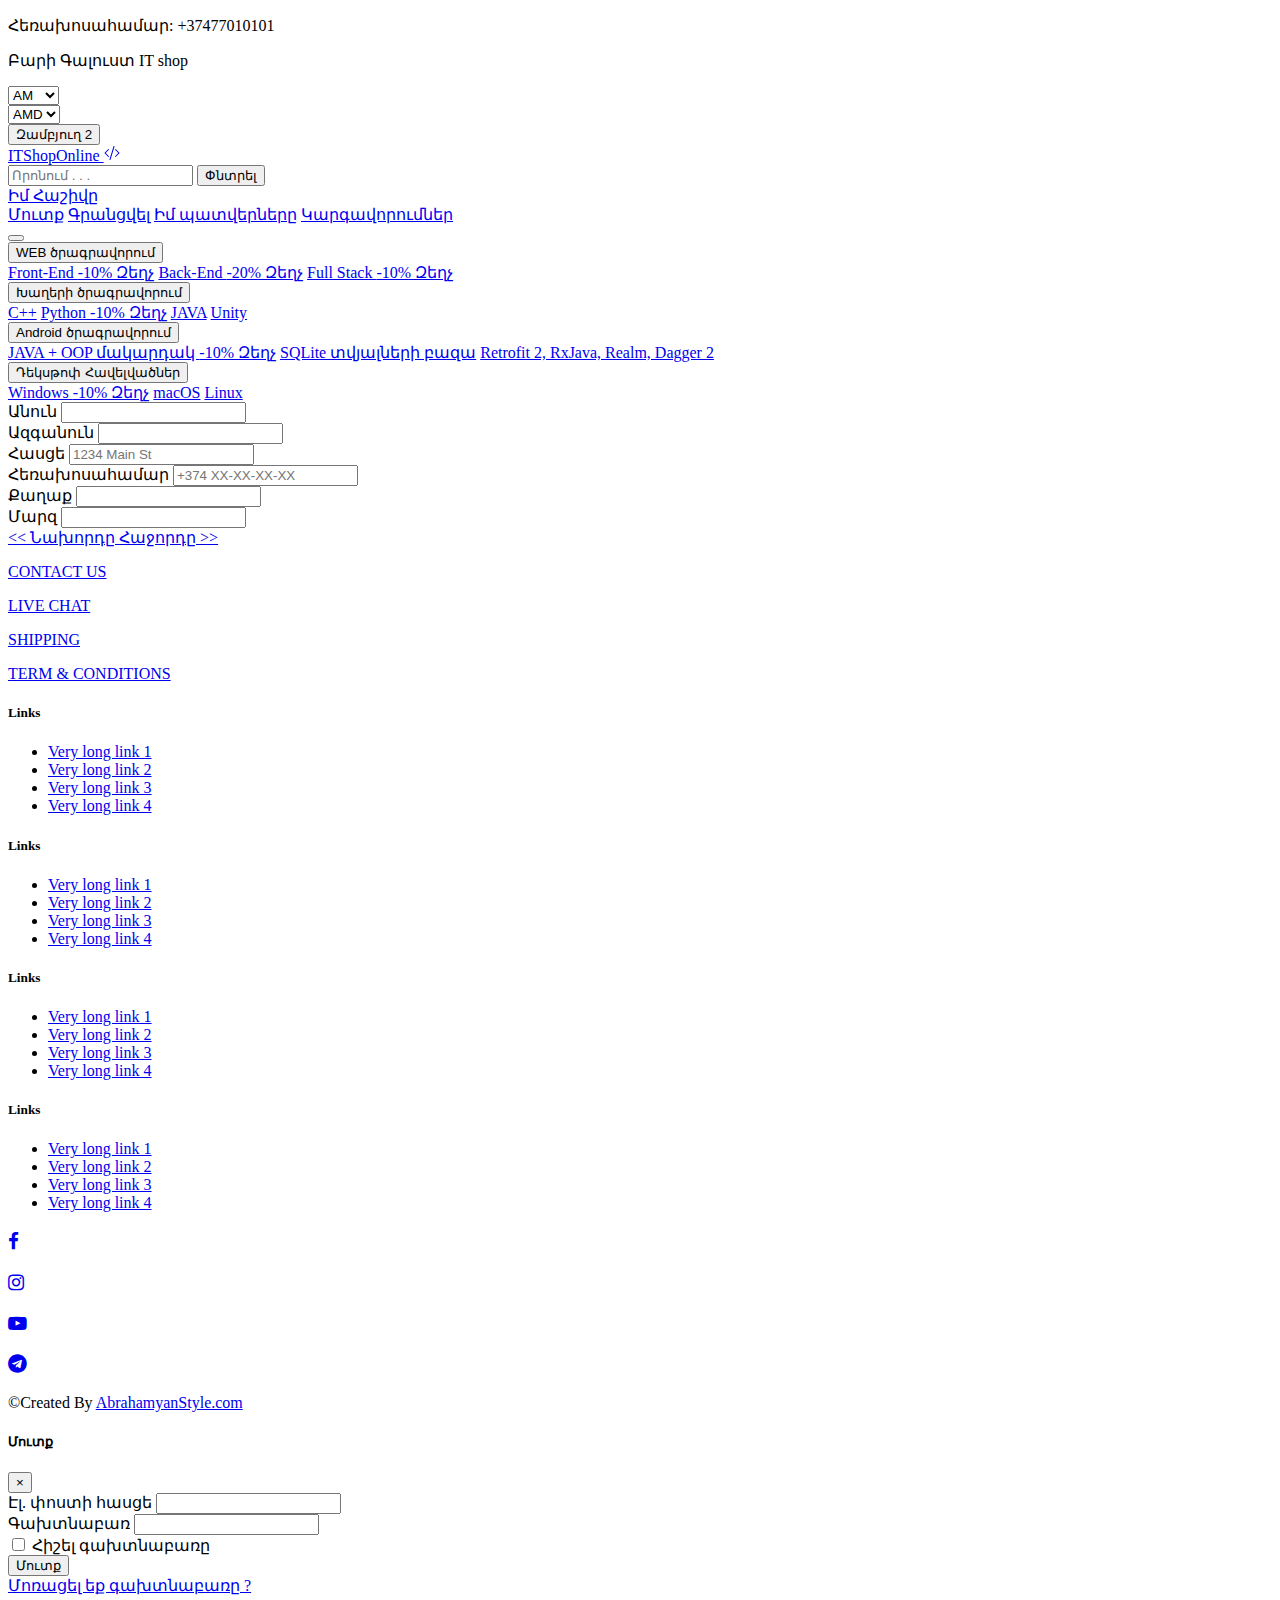
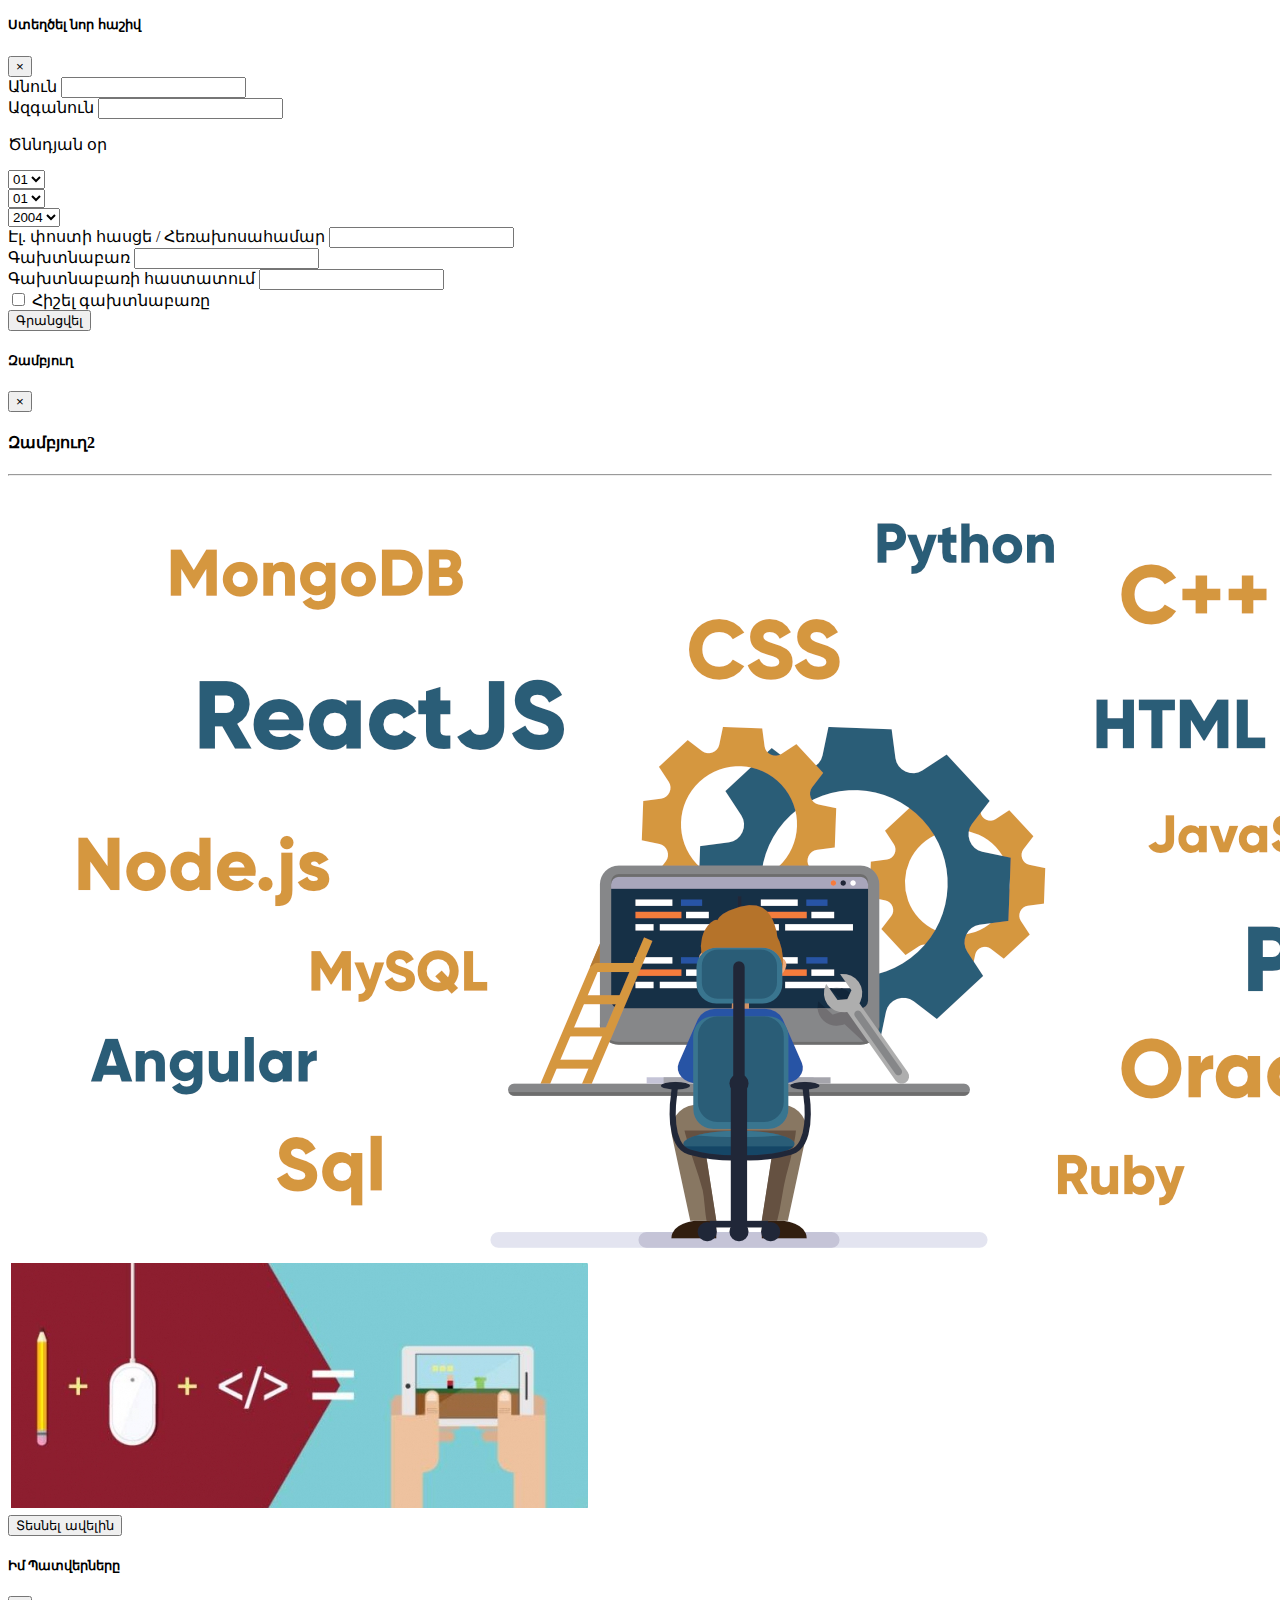
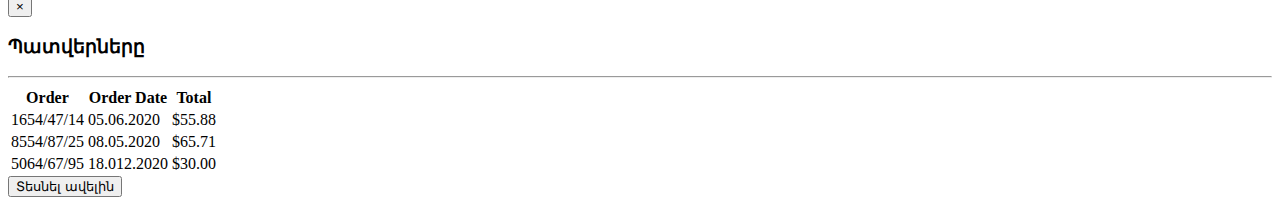
<file: card.html>
<!DOCTYPE html>
<html lang="en">
  <head>
    <!-- Required meta tags -->
    <meta charset="utf-8">
    <meta name="viewport" content="width=device-width, initial-scale=1, shrink-to-fit=no">

	<link rel="stylesheet" href="css/style.css">
    <!-- Bootstrap CSS -->
    <link rel="stylesheet" href="https://stackpath.bootstrapcdn.com/bootstrap/4.5.0/css/bootstrap.min.css" integrity="sha384-9aIt2nRpC12Uk9gS9baDl411NQApFmC26EwAOH8WgZl5MYYxFfc+NcPb1dKGj7Sk" crossorigin="anonymous">

	<link rel="stylesheet" href="https://stackpath.bootstrapcdn.com/font-awesome/4.7.0/css/font-awesome.min.css">

    <title>ITShopOnline</title>
    </head>
  <body>
	<header>

		<div class="container-fluid">
				<div class="row bg-secondary ">

					<div class="d-none d-lg-block col-lg-3 text-light ">
		        		<p >Հեռախոսահամար: +37477010101</p>
		      		</div>

					<div class="d-none d-lg-block col-lg-3  text-light">
		        		<p>Բարի Գալուստ IT shop</p>
		      		</div>

					<div class="col-sm-6 col-lg-2">

		        		<select class="custom-select" id="menuSelect1">
		          			<option value="1">AM</option>
		          			<option value="2">RU</option>
		          			<option value="3">ENG</option>
		        		</select>

		      		</div>

		      		<div class="col-sm-6 col-lg-2">

		        		<select class="custom-select" id="menuSelect2">
		          			 	<option selected>AMD</option>
		                        <option value="1">USD</option>
		                        <option value="2">RUB</option>
		        		</select>

		      		</div>

		      		<button type="button" class="btn btn-info d-none d-lg-block col-lg-2  " data-toggle="modal" data-target="#modalwhislist">
		      			Զամբյուղ <span class="badge badge-danger">2</span>
		      		</button>


		      		<nav class="navbar navbar-dark bg-dark col-12">

						<a class="navbar-brand" href="index.html">ITShopOnline <svg class="bi bi-code-slash" width="1em" height="1em" viewBox="0 0 16 16" fill="currentColor" xmlns="http://www.w3.org/2000/svg">
							  <path fill-rule="evenodd" d="M4.854 4.146a.5.5 0 0 1 0 .708L1.707 8l3.147 3.146a.5.5 0 0 1-.708.708l-3.5-3.5a.5.5 0 0 1 0-.708l3.5-3.5a.5.5 0 0 1 .708 0zm6.292 0a.5.5 0 0 0 0 .708L14.293 8l-3.147 3.146a.5.5 0 0 0 .708.708l3.5-3.5a.5.5 0 0 0 0-.708l-3.5-3.5a.5.5 0 0 0-.708 0zm-.999-3.124a.5.5 0 0 1 .33.625l-4 13a.5.5 0 0 1-.955-.294l4-13a.5.5 0 0 1 .625-.33z"/>
							</svg>
						</a>

						<form class="form-inline">

		          			<div class="d-none d-lg-block">
		            			<input class="form-control " type="search" placeholder="Որոնում . . . " >
		            			<button class="btn btn-success " type="submit">Փնտրել</button>
		          			</div>

		          			<div class="dropdown dropleft col-3">

		            			<a class="btn dropdown-toggle btn-secondary" href="#" role="button" id="myAccountLink" data-toggle="dropdown" aria-haspopup="true" aria-expanded="false">
		             			Իմ Հաշիվը
		            			</a>
		          
		            			<div class="dropdown-menu" aria-labelledby="myAccountLink">
		              				<a class="dropdown-item" href="#" data-toggle="modal" data-target="#modalLogin">Մուտք</a>
		              				<a class="dropdown-item" href="#" data-toggle="modal" data-target="#modalRegister">Գրանցվել</a>
		              				<a class="dropdown-item" href="#" data-toggle="modal" data-target="#modalorder">Իմ պատվերները</a>
		              				<a class="dropdown-item" href="myaccount.html">Կարգավորումներ</a>
		            			</div>

		          			</div>
		    
		        		</form>

		      		</nav>


					<nav class="navbar navbar-expand-lg navbar-dark bg-info col-12"> 
						<button class="navbar-toggler" type="button" data-toggle="collapse" data-target="#navbarNav" aria-controls="navbarNav" aria-expanded="false" aria-label="Toggle navigation">
		    			<span class="navbar-toggler-icon"></span>
		  				</button>

		  				<div class="collapse navbar-collapse " id="navbarNav" >

							<div class="dropdown col-lg-3">
		  						<button class="btn btn-info dropdown-toggle" type="button" id="dropdownMenuButton" data-toggle="dropdown" aria-haspopup="true" aria-expanded="false">
		    						WEB ծրագրավորում 
		  						</button>

		  						<div class="dropdown-menu" aria-labelledby="dropdownMenuButton">
		    						<a class="dropdown-item" href="shop.html">Front-End <span class="badge badge-danger">-10% Զեղչ</span></a>
		    						<a class="dropdown-item" href="shop.html">Back-End <span class="badge badge-danger">-20% Զեղչ</span></a>
		    						<a class="dropdown-item" href="shop.html">Full Stack <span class="badge badge-danger">-10% Զեղչ</span></a>
		  						</div>
							</div>

							<div class="dropdown col-lg-3">
		  						<button class="btn btn-info dropdown-toggle" type="button" id="dropdownMenuButton" data-toggle="dropdown" aria-haspopup="true" aria-expanded="false">
		    						Խաղերի ծրագրավորում
		  						</button>

		  						<div class="dropdown-menu" aria-labelledby="dropdownMenuButton">
		    						<a class="dropdown-item" href="shop.html">С++</a>
		    						<a class="dropdown-item" href="shop.html">Python <span class="badge badge-danger">-10% Զեղչ</span></a></a>
		    						<a class="dropdown-item" href="shop.html">JAVA</a>
		    						<a class="dropdown-item" href="shop.html">Unity</a>
		  						</div>
							</div>

							<div class="dropdown col-lg-3">
		  						<button class="btn btn-info dropdown-toggle" type="button" id="dropdownMenuButton" data-toggle="dropdown" aria-haspopup="true" aria-expanded="false">
		    						Android ծրագրավորում
		  						</button>

		  						<div class="dropdown-menu" aria-labelledby="dropdownMenuButton">
		    						<a class="dropdown-item" href="shop.html">JAVA + OOP մակարդակ <span class="badge badge-danger">-10% Զեղչ</span></a></a>
		    						<a class="dropdown-item" href="shop.html">SQLite տվյալների բազա</a>
		    						<a class="dropdown-item" href="shop.html"> Retrofit 2, RxJava, Realm, Dagger 2</a>
		  						</div>
							</div>

							<div class="dropdown col-lg-3">
		  						<button class="btn btn-info dropdown-toggle" type="button" id="dropdownMenuButton" data-toggle="dropdown" aria-haspopup="true" aria-expanded="false">
		    						Դեկսթոփ Հավելվածներ
		  						</button>

		  						<div class="dropdown-menu" aria-labelledby="dropdownMenuButton">
		    						<a class="dropdown-item" href="shop.html">Windows <span class="badge badge-danger">-10% Զեղչ</span></a></a>
		    						<a class="dropdown-item" href="shop.html">macOS</a>
		    						<a class="dropdown-item" href="shop.html">Linux</a>
		  						</div>
							</div>

		  				</div>	

					</nav> 
					
				</div>
			</div>

	</header>

	<main class="container-fluid mw-100">
		<div class="row container p-5 m-auto">
		  <div class="col-12 ">
			<form>
			  <div class="form-row">
			    <div class="form-group col-md-6">
			      <label for="inputName">Անուն</label>
			      <input type="text" class="form-control" id="inputName">
			    </div>
			    <div class="form-group col-md-6">
			      <label for="inputLastName">Ազգանուն</label>
			      <input type="text" class="form-control" id="inputLastName">
			    </div>
			  </div>
			  <div class="form-group">
			    <label for="inputAddress">Հասցե</label>
			    <input type="text" class="form-control" id="inputAddress" placeholder="1234 Main St">
			  </div>
			  <div class="form-group">
			    <label for="inputAddress2">Հեռախոսահամար</label>
			    <input type="text" class="form-control" id="inputAddress2" placeholder="+374 XX-XX-XX-XX">
			  </div>
			  <div class="form-row">
			    <div class="form-group col-md-6">
			      <label for="inputCity">Քաղաք</label>
			      <input type="text" class="form-control" id="inputCity">
			    </div>
			    <div class="form-group col-md-4">
			      <label for="inputState">Մարզ</label>
					<input type="text" class="form-control" id="inputState">
			    </div>
			  </div>
			  <div class="form-group">
			  </div>
			   <div class="col-12 d-flex">
				  <a class="btn btn-primary m-auto " href="#" role="button"><< Նախորդը </a>
				  <a class="btn btn-primary m-auto" href="payment.html" role="button">Հաջորդը >> </a>
			  </div>
			</form>
		  </div>	
		</div>
	</main>

	<footer class="container-fluid  mw-100 mh-100 d-flex d-sm-block flex-column flex-sm-row  ">

			<div class="row " >
				<div class="col-md-3 py-3 text-center border bg-dark  div">
					<p class="font-weight-bold"><a href="#">CONTACT US</a></p>
				</div>
				<div class="col-md-3 py-3 text-center border bg-dark">
					<p class="font-weight-bold"><a href="#">LIVE CHAT</a></p>
				</div>
				<div class="col-md-3 py-3 text-center border bg-dark">
					<p class="font-weight-bold"><a href="#">SHIPPING</a></p>
				</div>
				<div class="col-md-3 py-3 text-center border bg-dark">
					<p class="font-weight-bold"><a href="#">TERM & CONDITIONS</a></p>
				</div>

			</div>
			<div class="row ">
				 <div class="col-md-3  mx-auto text-center border bg-secondary">

			        <h5 class="font-weight-bold  text-uppercase mt-3 mb-4 d-none d-md-block text-light">Links</h5>

			        <ul class="list-unstyled d-none d-md-block">
			          <li>
			            <a class="text-light" href="#!">Very long link 1</a>
			          </li>
			          <li>
			            <a class="text-light" href="#!">Very long link 2</a>
			          </li>
			          <li>
			            <a class="text-light" href="#!">Very long link 3</a>
			          </li>
			          <li>
			            <a class="text-light" href="#!">Very long link 4</a>
			          </li>
			        </ul>

      			</div>
      							 <div class="col-md-3 mx-auto text-center border bg-secondary">

			        <h5 class="font-weight-bold text-uppercase mt-3 mb-4 d-none d-md-block text-light">Links</h5>

			        <ul class="list-unstyled d-none d-md-block">
			          <li>
			            <a  class="text-light" href="#!">Very long link 1</a>
			          </li>
			          <li>
			            <a class="text-light"  href="#!">Very long link 2</a>
			          </li>
			          <li>
			            <a class="text-light" href="#!">Very long link 3</a>
			          </li>
			          <li>
			            <a class="text-light" href="#!">Very long link 4</a>
			          </li>
			        </ul>
			        
      			</div>
      							 <div class="col-md-3 mx-auto text-center border bg-secondary">

			        <h5 class="font-weight-bold text-uppercase mt-3 mb-4 d-none d-md-block text-light">Links</h5>

			        <ul class="list-unstyled d-none d-md-block" >
			          <li>
			            <a class="text-light" href="#!">Very long link 1</a>
			          </li>
			          <li>
			            <a class="text-light"  href="#!">Very long link 2</a>
			          </li>
			          <li>
			            <a class="text-light" href="#!">Very long link 3</a>
			          </li>
			          <li>
			            <a class="text-light" href="#!">Very long link 4</a>
			          </li>
			        </ul>
			        
      			</div>
      			<div class="col-md-3 mx-auto text-center border hover bg-secondary ">

			        <h5 class="font-weight-bold text-uppercase mt-3 mb-4 d-none d-md-block text-light">Links</h5>

			        <ul class="list-unstyled d-none d-md-block">
			          <li>
			            <a class="text-light" href="#!">Very long link 1</a>
			          </li>
			          <li>
			            <a class="text-light" href="#!">Very long link 2</a>
			          </li>
			          <li>
			            <a class="text-light" href="#!">Very long link 3</a>
			          </li>
			          <li>
			            <a class="text-light" href="#!">Very long link 4</a>
			          </li>
			        </ul>
			        
      			</div>
			</div>
			<div class="row bg-dark ">
		
					<div class="col-12 col-sm-5 text-dark align-self-center ">
						<div class="row">
							<div class="col-1">
							 	<h3><a href="#"><i class="fa fa-facebook text-info"></i></a>
							</div>
							<div class="col-1">
							 	<h3><a href="#"><i class="fa fa-instagram text-info"></i></a>
							</div>
							<div class="col-1">
							 	<h3><a href="#"><i class="fa fa-youtube-play text-info"></i></a>
							</div>
							<div class="col-1">
							 	<h3><a href="#"><i class="fa fa-telegram text-info"></i></a>
							</div>
						</div>	
					</div>
	
					<div class="col-12 col-sm-5">
						  <div class="footer-copyright  text-right py-3 text-light">
						  	©Created By 
						    <a href="#">AbrahamyanStyle.com</a>
						  </div>
					</div>

			</div>
	

</footer>
<!-- Footer -->

	<!-- Modal -->
		<div class="modal fade" id="modalLogin" tabindex="-1" role="dialog" aria-labelledby="modalLoginLabel" aria-hidden="true">
			<div class="modal-dialog">
			<div class="modal-content">
				<div class="modal-header">
				<h5 class="modal-title" id="modalLoginLabel">Մուտք</h5>
				<button type="button" class="close" data-dismiss="modal" aria-label="Close">
					<span aria-hidden="true">&times;</span>
				</button>
				</div>
				<div class="modal-body">
					<form>
						<div class="form-group">
						  <label for="InputEmail1">Էլ. փոստի հասցե</label>
						  <input type="email" class="form-control" id="InputEmail1" aria-describedby="emailHelp">
						</div>
						<div class="form-group">
						  <label for="InputPassword1">Գախտնաբառ</label>
						  <input type="password" class="form-control" id="InputPassword1">
						</div>
						<div class="form-group form-check">
							<input type="checkbox" class="form-check-input" id="Check1">
							<label class="form-check-label" for="Check1">Հիշել գախտնաբառը</label>
						</div>
						<button type="submit" class="btn btn-primary">Մուտք</button>
					<div class="modal-footer">
						<a href="#">Մոռացել եք գախտնաբառը ?</a>
					</div>
				</div>
			</form>
			</div>
			</div>
		</div>

		<!-- Modal -->
		<div class="modal fade" id="modalRegister" tabindex="-1" role="dialog" aria-labelledby="modalRegisterLabel" aria-hidden="true">
			<div class="modal-dialog">
				<div class="modal-content">
					<div class="modal-header">
					<h5 class="modal-title" id="modalRegisterLabel">Ստեղծել նոր հաշիվ</h5>
					<button type="button" class="close" data-dismiss="modal" aria-label="Close">
						<span aria-hidden="true">&times;</span>
					</button>
					</div>
					<div class="modal-body">
						<form>
							<div class="form-group">
								<label for="InputName">Անուն</label>
								<input type="text" class="form-control" id="InputName" aria-describedby="emailHelp">
							  </div>
							  <div class="form-group">
								<label for="InputLastname">Ազգանուն</label>
								<input type="text" class="form-control" id="InputLastname" aria-describedby="emailHelp">
							  </div>
							<div class="form-group row">
								<div class="col-12">
									<p class="">Ծննդյան օր</p>
								</div>
								<div class="col-4">
									<select class="form-control form-control-sm">
										<option>01</option>
									</select>
								</div>
								<div class="col-4">
									<select class="form-control form-control-sm">
										<option>01</option>
									</select>
								</div>
								<div class="col-4">
									<select class="form-control form-control-sm">
										<option>2004</option>
									</select>
								</div>
							  </div>
							<div class="form-group">
							  <label for="InputEmail2">Էլ. փոստի հասցե / Հեռախոսահամար</label>
							  <input type="email" class="form-control" id="InputEmail2" aria-describedby="emailHelp">
							</div>
							<div class="form-group">
							  <label for="InputPassword1">Գախտնաբառ</label>
							  <input type="password" class="form-control" id="InputPassword2">
							</div>
							<div class="form-group">
								<label for="RePassword1">Գախտնաբառի հաստատում</label>
								<input type="password" class="form-control" id="RePassword2">
							  </div>
							<div class="form-group form-check">
								<input type="checkbox" class="form-check-input" id="Check2">
								<label class="form-check-label" for="Check2">Հիշել գախտնաբառը</label>
							</div>
							
						<div class="modal-footer">
							<button type="submit" class="btn btn-primary">Գրանցվել</button>
						</div>
					</div>
				</form>
				</div>
				</div>
			</div>
<!-- MODAL -->
<div class="modal fade" id="modalwhislist" tabindex="-1" role="dialog" aria-labelledby="modalwhislistLabel" aria-hidden="true">
	<div class="modal-dialog">
	<div class="modal-content">
		<div class="modal-header">
		<h5 class="modal-title" id="modalwhislistLabel">Զամբյուղ</h5>
		<button type="button" class="close" data-dismiss="modal" aria-label="Close">
			<span aria-hidden="true">&times;</span>
		</button>
		</div>
		<div class="modal-body">
			<div class="row bg-light mt-3 mr-1 ml-0  mw-100">
			<div class="col-12 ">
				<h4 class="m-3">Զամբյուղ<span class="badge badge-danger">2</span></h4><hr>
				<table class="table mt-2">  
					 <tbody>
					   <tr>
						  <td><img src="img/product/fullstack1.png" alt="" class="img-fluid"></td>
						  <td><a href="card.html">Full Stack</a></td>
						  <td>90.000 AMD</td>
						</tr>
						<tr>
						  <td><img src="img/home/game.jpg" alt="" class="img-fluid"></td>
						  <td><a href="card.html">Game Development</a></td>
						  <td>100.000 AMD</td>
						</tr>
					</tbody>
				</table>
				<button type="button" class="btn btn-warning m-3">Տեսնել ավելին</button>
			</div>	
		</div>
		</div>
	</div>
	</div>
</div>
<!-- MODAL -->

<div class="modal fade" id="modalorder" tabindex="-1" role="dialog" aria-labelledby="modalorderLabel" aria-hidden="true">
	<div class="modal-dialog">
	<div class="modal-content">
		<div class="modal-header">
		<h5 class="modal-title" id="modalorderLabel">Իմ Պատվերները</h5>
		<button type="button" class="close" data-dismiss="modal" aria-label="Close">
			<span aria-hidden="true">&times;</span>
		</button>
		</div>
		<div class="modal-body">
		<div class="row bg-light mt-3 mb-4 mr-1 ml-0  mw-100" >
			<div class="col-12 ">
				<h3 class="m-3">Պատվերները
				</h3><hr>
				<table class="table mw-100">
					  <thead>
						<tr>
						  <th scope="col">Order</th>
						  <th scope="col">Order Date</th>
						  <th scope="col">Total</th>
						</tr>
					  </thead>
					  <tbody>
						<tr>
						  <td>1654/47/14</td>
						  <td>05.06.2020</td>
						  <td>$55.88</td>
						</tr>
						<tr>
						  <td>8554/87/25</td>
						  <td>08.05.2020</td>
						  <td>$65.71</td>
						</tr>
						<tr>
						  <td>5064/67/95</td>
						  <td>18.012.2020</td>
						  <td>$30.00</td>
						</tr>
					  </tbody>
				</table>
				<button type="button" class="btn btn-warning  m-3">Տեսնել ավելին</button>
			</div>	
		</div>
		</div>
	</div>
	</div>
</div>





				

    <!-- Optional JavaScript -->
    <!-- jQuery first, then Popper.js, then Bootstrap JS -->
    <script src="https://code.jquery.com/jquery-3.5.1.slim.min.js" integrity="sha384-DfXdz2htPH0lsSSs5nCTpuj/zy4C+OGpamoFVy38MVBnE+IbbVYUew+OrCXaRkfj" crossorigin="anonymous"></script>
    <script src="https://cdn.jsdelivr.net/npm/popper.js@1.16.0/dist/umd/popper.min.js" integrity="sha384-Q6E9RHvbIyZFJoft+2mJbHaEWldlvI9IOYy5n3zV9zzTtmI3UksdQRVvoxMfooAo" crossorigin="anonymous"></script>
    <script src="https://stackpath.bootstrapcdn.com/bootstrap/4.5.0/js/bootstrap.min.js" integrity="sha384-OgVRvuATP1z7JjHLkuOU7Xw704+h835Lr+6QL9UvYjZE3Ipu6Tp75j7Bh/kR0JKI" crossorigin="anonymous"></script>
  </body>
</html>
</file>
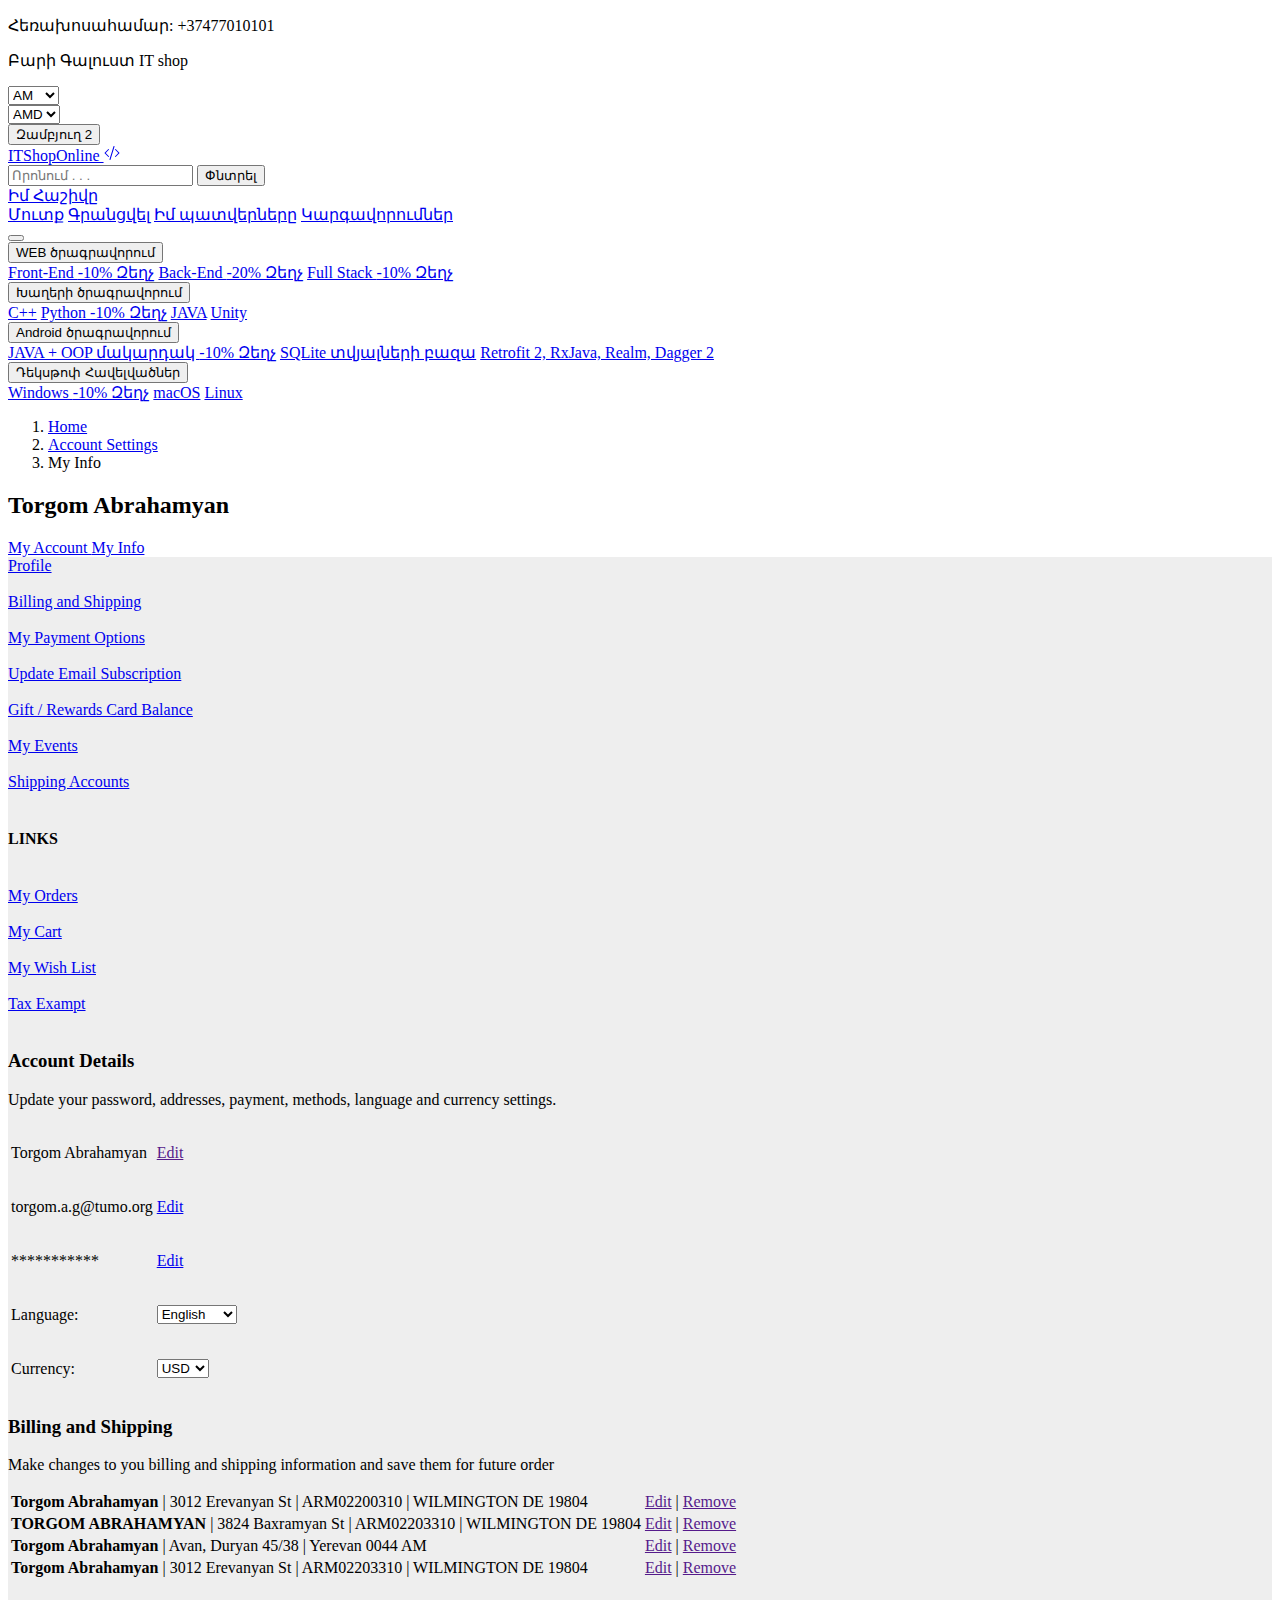
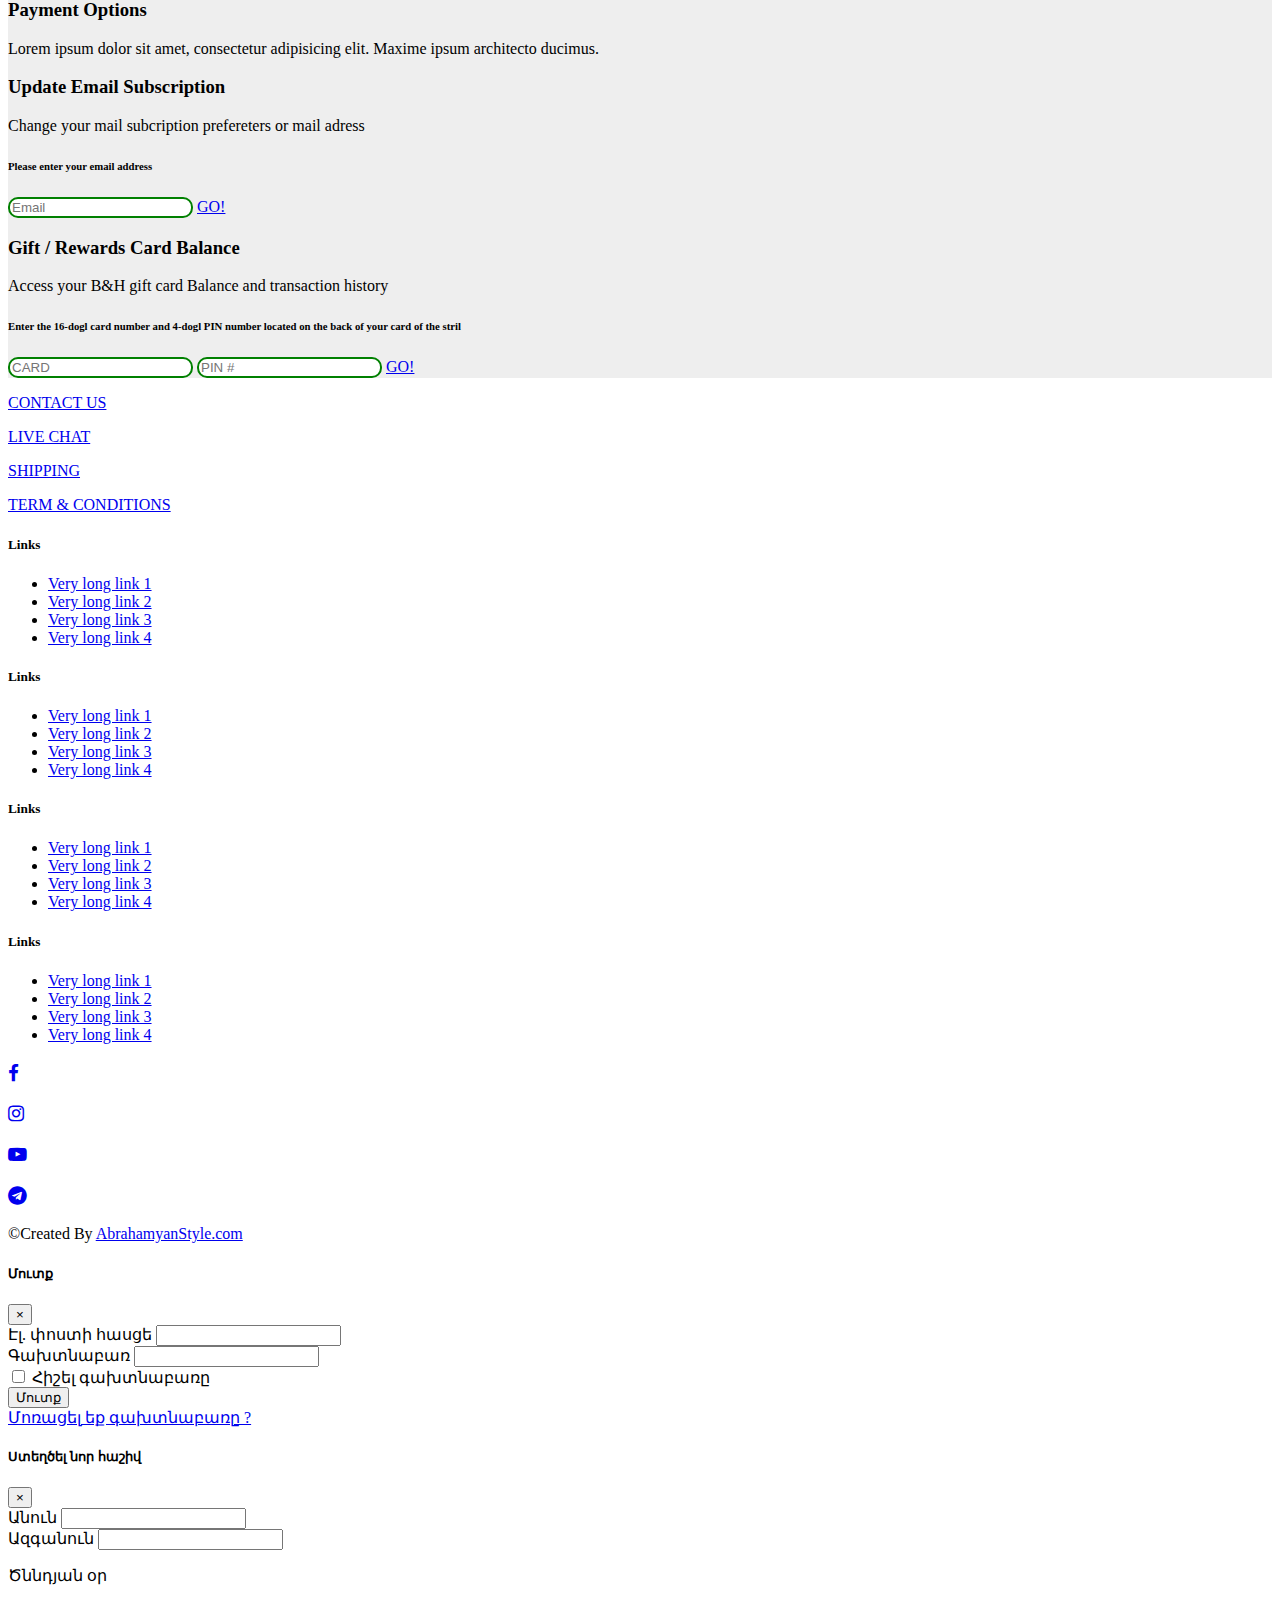
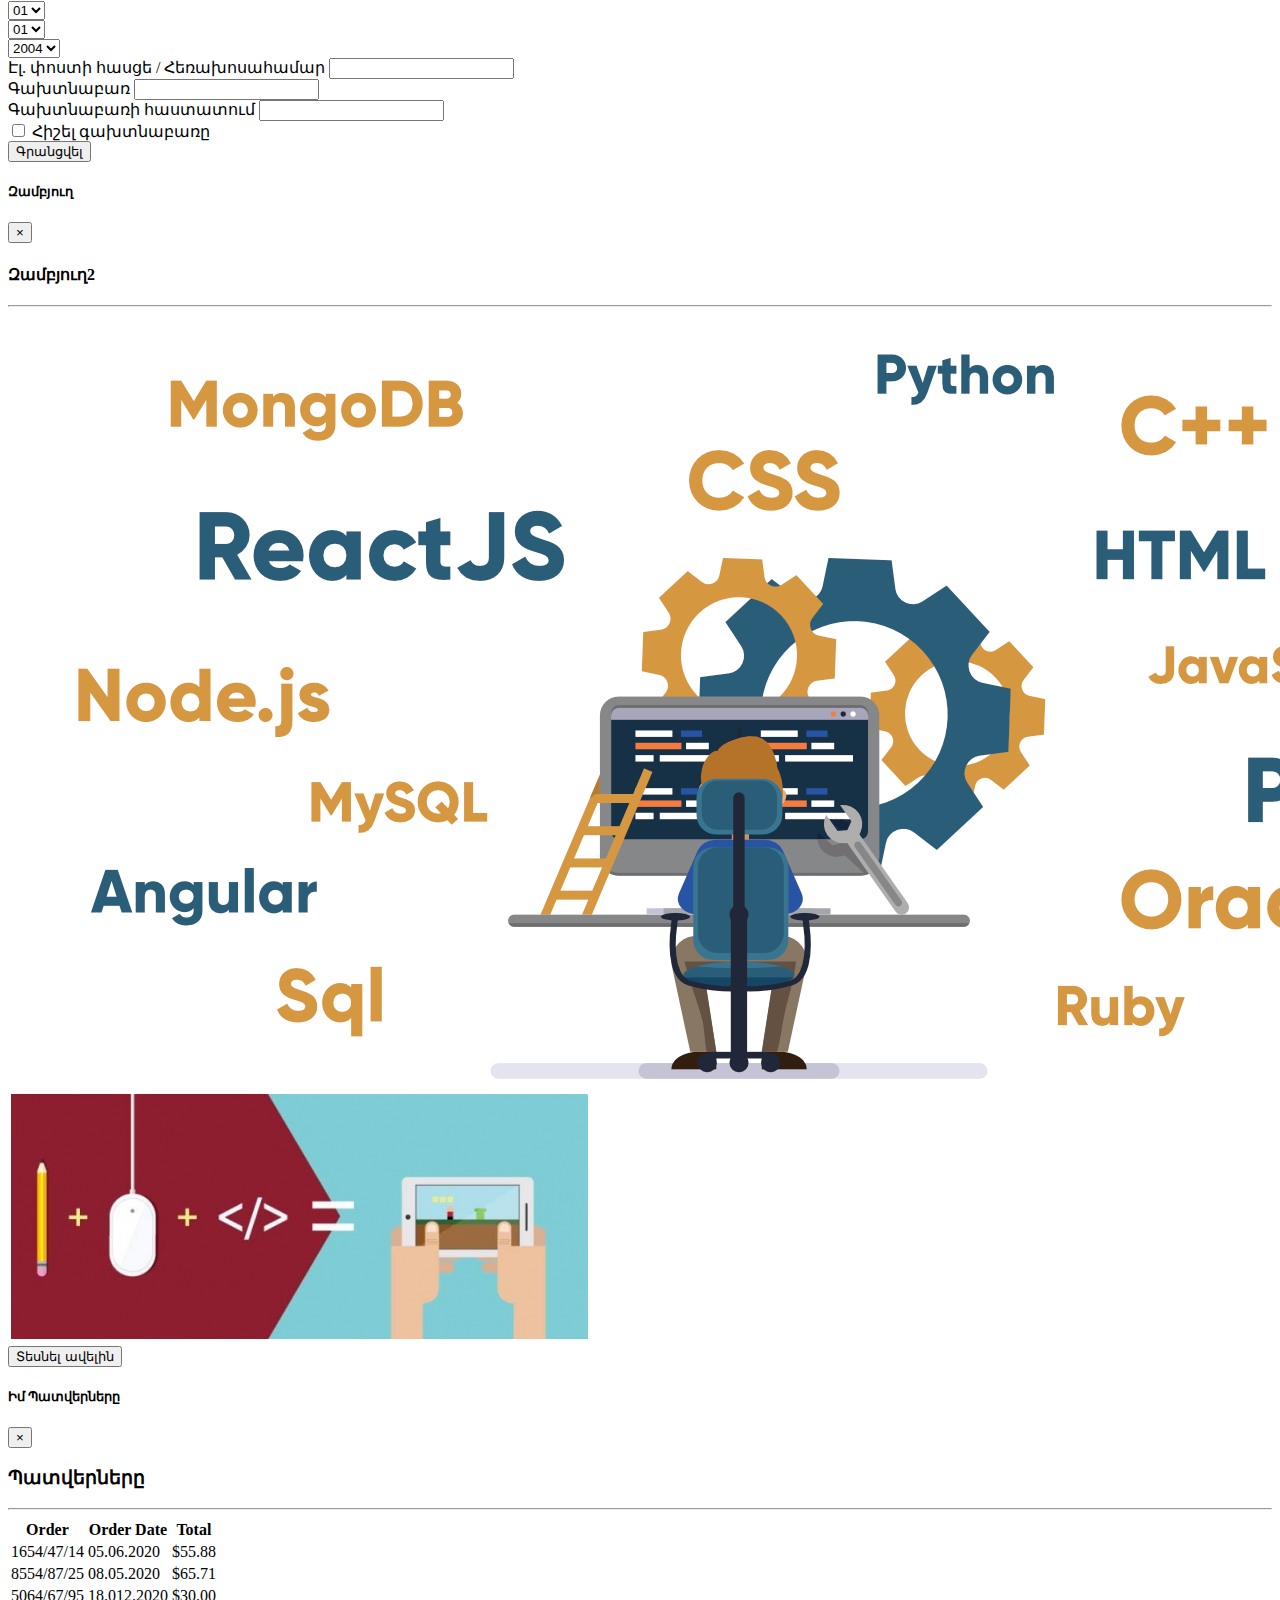
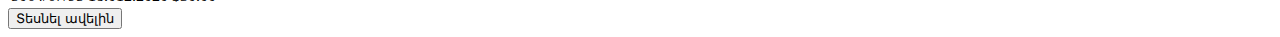
<file: myinfo.html>
<!DOCTYPE html>
<html lang="en">
  <head>
    <!-- Required meta tags -->
    <meta charset="utf-8">
    <meta name="viewport" content="width=device-width, initial-scale=1, shrink-to-fit=no">

	<link rel="stylesheet" href="css/style.css">
    <!-- Bootstrap CSS -->
    <link rel="stylesheet" href="https://stackpath.bootstrapcdn.com/bootstrap/4.5.0/css/bootstrap.min.css" integrity="sha384-9aIt2nRpC12Uk9gS9baDl411NQApFmC26EwAOH8WgZl5MYYxFfc+NcPb1dKGj7Sk" crossorigin="anonymous">

	<link rel="stylesheet" href="https://stackpath.bootstrapcdn.com/font-awesome/4.7.0/css/font-awesome.min.css">

    <title>ITShopOnline</title>
    </head>
  <body>
	<header>

		<div class="container-fluid">
				<div class="row bg-secondary ">

					<div class="d-none d-lg-block col-lg-3 text-light ">
		        		<p >Հեռախոսահամար: +37477010101</p>
		      		</div>

					<div class="d-none d-lg-block col-lg-3  text-light">
		        		<p>Բարի Գալուստ IT shop</p>
		      		</div>

					<div class="col-sm-6 col-lg-2">

		        		<select class="custom-select" id="menuSelect1">
		          			<option value="1">AM</option>
		          			<option value="2">RU</option>
		          			<option value="3">ENG</option>
		        		</select>

		      		</div>

		      		<div class="col-sm-6 col-lg-2">

		        		<select class="custom-select" id="menuSelect2">
		          			 	<option selected>AMD</option>
		                        <option value="1">USD</option>
		                        <option value="2">RUB</option>
		        		</select>

		      		</div>

		      		<button type="button" class="btn btn-info d-none d-lg-block col-lg-2  " data-toggle="modal" data-target="#modalwhislist">
		      			Զամբյուղ <span class="badge badge-danger">2</span>
		      		</button>


		      		<nav class="navbar navbar-dark bg-dark col-12">

						<a class="navbar-brand" href="index.html">ITShopOnline <svg class="bi bi-code-slash" width="1em" height="1em" viewBox="0 0 16 16" fill="currentColor" xmlns="http://www.w3.org/2000/svg">
							  <path fill-rule="evenodd" d="M4.854 4.146a.5.5 0 0 1 0 .708L1.707 8l3.147 3.146a.5.5 0 0 1-.708.708l-3.5-3.5a.5.5 0 0 1 0-.708l3.5-3.5a.5.5 0 0 1 .708 0zm6.292 0a.5.5 0 0 0 0 .708L14.293 8l-3.147 3.146a.5.5 0 0 0 .708.708l3.5-3.5a.5.5 0 0 0 0-.708l-3.5-3.5a.5.5 0 0 0-.708 0zm-.999-3.124a.5.5 0 0 1 .33.625l-4 13a.5.5 0 0 1-.955-.294l4-13a.5.5 0 0 1 .625-.33z"/>
							</svg>
						</a>

						<form class="form-inline">

		          			<div class="d-none d-lg-block">
		            			<input class="form-control " type="search" placeholder="Որոնում . . . " >
		            			<button class="btn btn-success " type="submit">Փնտրել</button>
		          			</div>

		          			<div class="dropdown dropleft col-3">

		            			<a class="btn dropdown-toggle btn-secondary" href="#" role="button" id="myAccountLink" data-toggle="dropdown" aria-haspopup="true" aria-expanded="false">
		             			Իմ Հաշիվը
		            			</a>
		          
		            			<div class="dropdown-menu" aria-labelledby="myAccountLink">
		              				<a class="dropdown-item" href="#" data-toggle="modal" data-target="#modalLogin">Մուտք</a>
		              				<a class="dropdown-item" href="#" data-toggle="modal" data-target="#modalRegister">Գրանցվել</a>
		              				<a class="dropdown-item" href="#" data-toggle="modal" data-target="#modalorder">Իմ պատվերները</a>
		              				<a class="dropdown-item" href="myaccount.html">Կարգավորումներ</a>
		            			</div>

		          			</div>
		    
		        		</form>

		      		</nav>


					<nav class="navbar navbar-expand-lg navbar-dark bg-info col-12"> 
						<button class="navbar-toggler" type="button" data-toggle="collapse" data-target="#navbarNav" aria-controls="navbarNav" aria-expanded="false" aria-label="Toggle navigation">
		    			<span class="navbar-toggler-icon"></span>
		  				</button>

		  				<div class="collapse navbar-collapse " id="navbarNav" >

							<div class="dropdown col-lg-3">
		  						<button class="btn btn-info dropdown-toggle" type="button" id="dropdownMenuButton" data-toggle="dropdown" aria-haspopup="true" aria-expanded="false">
		    						WEB ծրագրավորում 
		  						</button>

		  						<div class="dropdown-menu" aria-labelledby="dropdownMenuButton">
		    						<a class="dropdown-item" href="shop.html">Front-End <span class="badge badge-danger">-10% Զեղչ</span></a>
		    						<a class="dropdown-item" href="shop.html">Back-End <span class="badge badge-danger">-20% Զեղչ</span></a>
		    						<a class="dropdown-item" href="shop.html">Full Stack <span class="badge badge-danger">-10% Զեղչ</span></a>
		  						</div>
							</div>

							<div class="dropdown col-lg-3">
		  						<button class="btn btn-info dropdown-toggle" type="button" id="dropdownMenuButton" data-toggle="dropdown" aria-haspopup="true" aria-expanded="false">
		    						Խաղերի ծրագրավորում
		  						</button>

		  						<div class="dropdown-menu" aria-labelledby="dropdownMenuButton">
		    						<a class="dropdown-item" href="shop.html">С++</a>
		    						<a class="dropdown-item" href="shop.html">Python <span class="badge badge-danger">-10% Զեղչ</span></a></a>
		    						<a class="dropdown-item" href="shop.html">JAVA</a>
		    						<a class="dropdown-item" href="shop.html">Unity</a>
		  						</div>
							</div>

							<div class="dropdown col-lg-3">
		  						<button class="btn btn-info dropdown-toggle" type="button" id="dropdownMenuButton" data-toggle="dropdown" aria-haspopup="true" aria-expanded="false">
		    						Android ծրագրավորում
		  						</button>

		  						<div class="dropdown-menu" aria-labelledby="dropdownMenuButton">
		    						<a class="dropdown-item" href="shop.html">JAVA + OOP մակարդակ <span class="badge badge-danger">-10% Զեղչ</span></a></a>
		    						<a class="dropdown-item" href="shop.html">SQLite տվյալների բազա</a>
		    						<a class="dropdown-item" href="shop.html"> Retrofit 2, RxJava, Realm, Dagger 2</a>
		  						</div>
							</div>

							<div class="dropdown col-lg-3">
		  						<button class="btn btn-info dropdown-toggle" type="button" id="dropdownMenuButton" data-toggle="dropdown" aria-haspopup="true" aria-expanded="false">
		    						Դեկսթոփ Հավելվածներ
		  						</button>

		  						<div class="dropdown-menu" aria-labelledby="dropdownMenuButton">
		    						<a class="dropdown-item" href="shop.html">Windows <span class="badge badge-danger">-10% Զեղչ</span></a></a>
		    						<a class="dropdown-item" href="shop.html">macOS</a>
		    						<a class="dropdown-item" href="shop.html">Linux</a>
		  						</div>
							</div>

		  				</div>	

					</nav> 
					
				</div>
			</div>

	</header>

	<main class="container-fluid mw-100 mh-100 ">
		<div class="row ">
			<div class="col-12">
				<nav aria-label="breadcrumb">
				  <ol class="breadcrumb">
				    <li class="breadcrumb-item"><a href="#">Home</a></li>
				    <li class="breadcrumb-item"><a href="#">Account Settings</a></li>
				    <li class="breadcrumb-item active" aria-current="page">My Info</li>
				  </ol>
				</nav>
			</div>	
		</div>
		<div class="row bg-light">
			<div class="col-12  ">
				<h2 class="mb-4">Torgom Abrahamyan</h2>
				<a class="btn btn-success mb-4" href="myaccount.html" role="button">My Account </a>
				<a class="btn btn-outline-success mb-4" href="myinfo.html" role="button">My Info</a>			
			</div>	
		</div>
		<div class="row" style="background-color:#EEEEEE;">
			<div class="col-md-3 d-none d-md-block" >
				<div class="row m-4">
					<div class="col-12 mb-4">
						<a href="#">Profile</a><br><br>
						<a href="#">Billing and Shipping</a><br><br>
						<a href="#">My Payment Options</a><br><br>
						<a href="#">Update Email Subscription</a><br><br>
						<a href="#">Gift / Rewards Card Balance</a><br><br>
						<a href="#">My Events</a><br><br>
						<a href="#">Shipping Accounts</a><br><br>
					</div>
					<div class="col-12 ">
						<h4>LINKS</h4><br>
						<a href="#">My Orders</a><br><br>
						<a href="#">My Cart</a><br><br>
						<a href="#">My Wish List</a><br><br>
						<a href="#">Tax Exampt</a><br><br>
					</div>	
				</div>
			</div>
			<div class="col-md-9 col-12">
				<div class="row container mw-100 mt-4 bg-light">
					<div class="col-12 ">
						<h3 class="text-success">Account Details</h3>
						<p>Update your password, addresses, payment, methods, language and currency settings.</p>
					</div>
					<div class="col-12">
						<table class="w-100 table ">
				            <tbody>
					            <tr>
						              <td><p>Torgom Abrahamyan</p></td>
						              <td><a href="">Edit</a></td>
					            </tr>
					              <tr>
						              <td><p>torgom.a.g@tumo.org</p></td>
						              <td><a href="#">Edit</a></td>
					            </tr>
					            <tr>
						              <td><p>***********</p></td>
						              <td><a href="#">Edit</a></td>
					            </tr>
					             <tr>
					              <td>
					              		<p>Language:</p>
					              </td>
					              <td>
					              	<select class="form-control form-control-sm">
										  <option>English</option>
										   <option>Armenian</option>
										  <option>Russian</option>
					               
									</select>
								</td>
					            </tr>
					             <tr>
					              	<td>
					              		<p>Currency:</p>
					              	</td>
					              <td>
					              	<select class="form-control form-control-sm">
											  <option>USD</option>
											   <option>RUB</option>
											  <option>AMD</option>
					               
									</select>
								</td>
					            </tr>
            			</tbody>
       				 </table>
					</div>
				</div>
				<div class="row container mw-100 mt-4 bg-light">
					<div class="col-12 ">
						<h3 class="text-success">Billing and Shipping</h3>
						<p>Make changes to you billing and shipping information and save them for future order</p>
					</div>
					<div class="col-12">
						<table class="w-100 table">
				            <tbody>
				            	<tr>
					              	<td class=""><b>Torgom Abrahamyan</b> | 3012 Erevanyan St | ARM02200310 | WILMINGTON DE 19804 </td>
					              	<td><a href="">Edit</a> | <a href="">Remove</a></td>
				            	</tr>
				                 <tr>
				                 	<td class=""><b>TORGOM ABRAHAMYAN</b> | 3824  Baxramyan St | ARM02203310 | WILMINGTON DE 19804 </td>
				             		 <td><a href="">Edit</a> | <a href="">Remove</a></td>
				            	</tr>
				                 <tr>
				                 	<td class=""><b>Torgom Abrahamyan</b> | Avan, Duryan  45/38 | Yerevan 0044 AM </td>
				              		<td><a href="">Edit</a> | <a href="">Remove</a></td>
				            	</tr>
				                 <tr>
				                 	<td class=""><b>Torgom Abrahamyan</b> |  3012 Erevanyan St | ARM02203310 |  WILMINGTON DE 19804 </td>
				              		<td><a href="">Edit</a> | <a href="">Remove</a></td>
				            	</tr>
				             
				            </tbody>
				        </table>
					</div>
				</div>
				<div class="row container mw-100 mt-4 bg-light">
					<div class="col-12 ">
						<h3 class="text-success">Payment Options</h3>
						<p>Lorem ipsum dolor sit amet, consectetur adipisicing elit. Maxime ipsum architecto ducimus.</p>
					</div>
				</div>
				<div class="row container mw-100 mt-4 bg-light">
					<div class="col-12 ">
						<h3 class="text-success">Update Email Subscription</h3>
						<p>Change your mail subcription prefereters or mail adress</p>
					</div>
					<div class="col-12 ">
						<h6>Please enter your email address</h6>
						<form action="POST">
							<input class="m-3 p-2" type="email" id="email" placeholder="Email" style="border-radius: 10px;  border:2px solid green;">
							<a class="btn btn-success m-3" href="#" role="button">GO!</a>
						</form>
					</div>
				</div>
				<div class="row container mw-100 mt-4 mb-5 bg-light">
					<div class="col-12 ">
						<h3 class="text-success">Gift / Rewards Card Balance</h3>
						<p>Access your B&H gift card Balance and transaction history</p>
					</div>
					<div class="col-12 ">
						<h6>Enter the 16-dogl card number and 4-dogl PIN number located on the back of your card of the stril</h6>
						<form action="POST">
							<input class="m-3 p-2" type="" id="card" placeholder="CARD" style="border-radius: 10px;  border:2px solid green;">
							<input class="m-3 p-2" type="" id="pincode" placeholder="PIN #" style="border-radius: 10px;  border:2px solid green;">
							<a class="btn btn-success m-3" href="#" role="button">GO!</a>
						</form>
					</div>
				</div>
			</div>
		</div>

	</main>

	<footer class="container-fluid  mw-100 mh-100 d-flex d-sm-block flex-column flex-sm-row  ">

			<div class="row " >
				<div class="col-md-3 py-3 text-center border bg-dark  div">
					<p class="font-weight-bold"><a href="#">CONTACT US</a></p>
				</div>
				<div class="col-md-3 py-3 text-center border bg-dark">
					<p class="font-weight-bold"><a href="#">LIVE CHAT</a></p>
				</div>
				<div class="col-md-3 py-3 text-center border bg-dark">
					<p class="font-weight-bold"><a href="#">SHIPPING</a></p>
				</div>
				<div class="col-md-3 py-3 text-center border bg-dark">
					<p class="font-weight-bold"><a href="#">TERM & CONDITIONS</a></p>
				</div>

			</div>
			<div class="row ">
				 <div class="col-md-3  mx-auto text-center border bg-secondary">

			        <h5 class="font-weight-bold  text-uppercase mt-3 mb-4 d-none d-md-block text-light">Links</h5>

			        <ul class="list-unstyled d-none d-md-block">
			          <li>
			            <a class="text-light" href="#!">Very long link 1</a>
			          </li>
			          <li>
			            <a class="text-light" href="#!">Very long link 2</a>
			          </li>
			          <li>
			            <a class="text-light" href="#!">Very long link 3</a>
			          </li>
			          <li>
			            <a class="text-light" href="#!">Very long link 4</a>
			          </li>
			        </ul>

      			</div>
      							 <div class="col-md-3 mx-auto text-center border bg-secondary">

			        <h5 class="font-weight-bold text-uppercase mt-3 mb-4 d-none d-md-block text-light">Links</h5>

			        <ul class="list-unstyled d-none d-md-block">
			          <li>
			            <a  class="text-light" href="#!">Very long link 1</a>
			          </li>
			          <li>
			            <a class="text-light"  href="#!">Very long link 2</a>
			          </li>
			          <li>
			            <a class="text-light" href="#!">Very long link 3</a>
			          </li>
			          <li>
			            <a class="text-light" href="#!">Very long link 4</a>
			          </li>
			        </ul>
			        
      			</div>
      							 <div class="col-md-3 mx-auto text-center border bg-secondary">

			        <h5 class="font-weight-bold text-uppercase mt-3 mb-4 d-none d-md-block text-light">Links</h5>

			        <ul class="list-unstyled d-none d-md-block" >
			          <li>
			            <a class="text-light" href="#!">Very long link 1</a>
			          </li>
			          <li>
			            <a class="text-light"  href="#!">Very long link 2</a>
			          </li>
			          <li>
			            <a class="text-light" href="#!">Very long link 3</a>
			          </li>
			          <li>
			            <a class="text-light" href="#!">Very long link 4</a>
			          </li>
			        </ul>
			        
      			</div>
      			<div class="col-md-3 mx-auto text-center border hover bg-secondary ">

			        <h5 class="font-weight-bold text-uppercase mt-3 mb-4 d-none d-md-block text-light">Links</h5>

			        <ul class="list-unstyled d-none d-md-block">
			          <li>
			            <a class="text-light" href="#!">Very long link 1</a>
			          </li>
			          <li>
			            <a class="text-light" href="#!">Very long link 2</a>
			          </li>
			          <li>
			            <a class="text-light" href="#!">Very long link 3</a>
			          </li>
			          <li>
			            <a class="text-light" href="#!">Very long link 4</a>
			          </li>
			        </ul>
			        
      			</div>
			</div>
			<div class="row bg-dark ">
		
					<div class="col-12 col-sm-5 text-dark align-self-center ">
						<div class="row">
							<div class="col-1">
							 	<h3><a href="#"><i class="fa fa-facebook text-info"></i></a>
							</div>
							<div class="col-1">
							 	<h3><a href="#"><i class="fa fa-instagram text-info"></i></a>
							</div>
							<div class="col-1">
							 	<h3><a href="#"><i class="fa fa-youtube-play text-info"></i></a>
							</div>
							<div class="col-1">
							 	<h3><a href="#"><i class="fa fa-telegram text-info"></i></a>
							</div>
						</div>	
					</div>
	
					<div class="col-12 col-sm-5">
						  <div class="footer-copyright  text-right py-3 text-light">
						  	©Created By 
						    <a href="#">AbrahamyanStyle.com</a>
						  </div>
					</div>

			</div>
	

</footer>
<!-- Footer -->

	<!-- Modal -->
		<div class="modal fade" id="modalLogin" tabindex="-1" role="dialog" aria-labelledby="modalLoginLabel" aria-hidden="true">
			<div class="modal-dialog">
			<div class="modal-content">
				<div class="modal-header">
				<h5 class="modal-title" id="modalLoginLabel">Մուտք</h5>
				<button type="button" class="close" data-dismiss="modal" aria-label="Close">
					<span aria-hidden="true">&times;</span>
				</button>
				</div>
				<div class="modal-body">
					<form>
						<div class="form-group">
						  <label for="InputEmail1">Էլ. փոստի հասցե</label>
						  <input type="email" class="form-control" id="InputEmail1" aria-describedby="emailHelp">
						</div>
						<div class="form-group">
						  <label for="InputPassword1">Գախտնաբառ</label>
						  <input type="password" class="form-control" id="InputPassword1">
						</div>
						<div class="form-group form-check">
							<input type="checkbox" class="form-check-input" id="Check1">
							<label class="form-check-label" for="Check1">Հիշել գախտնաբառը</label>
						</div>
						<button type="submit" class="btn btn-primary">Մուտք</button>
					<div class="modal-footer">
						<a href="#">Մոռացել եք գախտնաբառը ?</a>
					</div>
				</div>
			</form>
			</div>
			</div>
		</div>

		<!-- Modal -->
		<div class="modal fade" id="modalRegister" tabindex="-1" role="dialog" aria-labelledby="modalRegisterLabel" aria-hidden="true">
			<div class="modal-dialog">
				<div class="modal-content">
					<div class="modal-header">
					<h5 class="modal-title" id="modalRegisterLabel">Ստեղծել նոր հաշիվ</h5>
					<button type="button" class="close" data-dismiss="modal" aria-label="Close">
						<span aria-hidden="true">&times;</span>
					</button>
					</div>
					<div class="modal-body">
						<form>
							<div class="form-group">
								<label for="InputName">Անուն</label>
								<input type="text" class="form-control" id="InputName" aria-describedby="emailHelp">
							  </div>
							  <div class="form-group">
								<label for="InputLastname">Ազգանուն</label>
								<input type="text" class="form-control" id="InputLastname" aria-describedby="emailHelp">
							  </div>
							<div class="form-group row">
								<div class="col-12">
									<p class="">Ծննդյան օր</p>
								</div>
								<div class="col-4">
									<select class="form-control form-control-sm">
										<option>01</option>
									</select>
								</div>
								<div class="col-4">
									<select class="form-control form-control-sm">
										<option>01</option>
									</select>
								</div>
								<div class="col-4">
									<select class="form-control form-control-sm">
										<option>2004</option>
									</select>
								</div>
							  </div>
							<div class="form-group">
							  <label for="InputEmail2">Էլ. փոստի հասցե / Հեռախոսահամար</label>
							  <input type="email" class="form-control" id="InputEmail2" aria-describedby="emailHelp">
							</div>
							<div class="form-group">
							  <label for="InputPassword1">Գախտնաբառ</label>
							  <input type="password" class="form-control" id="InputPassword2">
							</div>
							<div class="form-group">
								<label for="RePassword1">Գախտնաբառի հաստատում</label>
								<input type="password" class="form-control" id="RePassword2">
							  </div>
							<div class="form-group form-check">
								<input type="checkbox" class="form-check-input" id="Check2">
								<label class="form-check-label" for="Check2">Հիշել գախտնաբառը</label>
							</div>
							
						<div class="modal-footer">
							<button type="submit" class="btn btn-primary">Գրանցվել</button>
						</div>
					</div>
				</form>
				</div>
				</div>
			</div>
<!-- MODAL -->
<div class="modal fade" id="modalwhislist" tabindex="-1" role="dialog" aria-labelledby="modalwhislistLabel" aria-hidden="true">
	<div class="modal-dialog">
	<div class="modal-content">
		<div class="modal-header">
		<h5 class="modal-title" id="modalwhislistLabel">Զամբյուղ</h5>
		<button type="button" class="close" data-dismiss="modal" aria-label="Close">
			<span aria-hidden="true">&times;</span>
		</button>
		</div>
		<div class="modal-body">
			<div class="row bg-light mt-3 mr-1 ml-0  mw-100">
			<div class="col-12 ">
				<h4 class="m-3">Զամբյուղ<span class="badge badge-danger">2</span></h4><hr>
				<table class="table mt-2">  
					 <tbody>
					   <tr>
						  <td><img src="img/product/fullstack1.png" alt="" class="img-fluid"></td>
						  <td><a href="card.html">Full Stack</a></td>
						  <td>90.000 AMD</td>
						</tr>
						<tr>
						  <td><img src="img/home/game.jpg" alt="" class="img-fluid"></td>
						  <td><a href="card.html">Game Development</a></td>
						  <td>100.000 AMD</td>
						</tr>
					</tbody>
				</table>
				<button type="button" class="btn btn-warning m-3">Տեսնել ավելին</button>
			</div>	
		</div>
		</div>
	</div>
	</div>
</div>
<!-- MODAL -->

<div class="modal fade" id="modalorder" tabindex="-1" role="dialog" aria-labelledby="modalorderLabel" aria-hidden="true">
	<div class="modal-dialog">
	<div class="modal-content">
		<div class="modal-header">
		<h5 class="modal-title" id="modalorderLabel">Իմ Պատվերները</h5>
		<button type="button" class="close" data-dismiss="modal" aria-label="Close">
			<span aria-hidden="true">&times;</span>
		</button>
		</div>
		<div class="modal-body">
		<div class="row bg-light mt-3 mb-4 mr-1 ml-0  mw-100" >
			<div class="col-12 ">
				<h3 class="m-3">Պատվերները
				</h3><hr>
				<table class="table mw-100">
					  <thead>
						<tr>
						  <th scope="col">Order</th>
						  <th scope="col">Order Date</th>
						  <th scope="col">Total</th>
						</tr>
					  </thead>
					  <tbody>
						<tr>
						  <td>1654/47/14</td>
						  <td>05.06.2020</td>
						  <td>$55.88</td>
						</tr>
						<tr>
						  <td>8554/87/25</td>
						  <td>08.05.2020</td>
						  <td>$65.71</td>
						</tr>
						<tr>
						  <td>5064/67/95</td>
						  <td>18.012.2020</td>
						  <td>$30.00</td>
						</tr>
					  </tbody>
				</table>
				<button type="button" class="btn btn-warning  m-3">Տեսնել ավելին</button>
			</div>	
		</div>
		</div>
	</div>
	</div>
</div>



				

    <!-- Optional JavaScript -->
    <!-- jQuery first, then Popper.js, then Bootstrap JS -->
    <script src="https://code.jquery.com/jquery-3.5.1.slim.min.js" integrity="sha384-DfXdz2htPH0lsSSs5nCTpuj/zy4C+OGpamoFVy38MVBnE+IbbVYUew+OrCXaRkfj" crossorigin="anonymous"></script>
    <script src="https://cdn.jsdelivr.net/npm/popper.js@1.16.0/dist/umd/popper.min.js" integrity="sha384-Q6E9RHvbIyZFJoft+2mJbHaEWldlvI9IOYy5n3zV9zzTtmI3UksdQRVvoxMfooAo" crossorigin="anonymous"></script>
    <script src="https://stackpath.bootstrapcdn.com/bootstrap/4.5.0/js/bootstrap.min.js" integrity="sha384-OgVRvuATP1z7JjHLkuOU7Xw704+h835Lr+6QL9UvYjZE3Ipu6Tp75j7Bh/kR0JKI" crossorigin="anonymous"></script>
  </body>
</html>
</file>
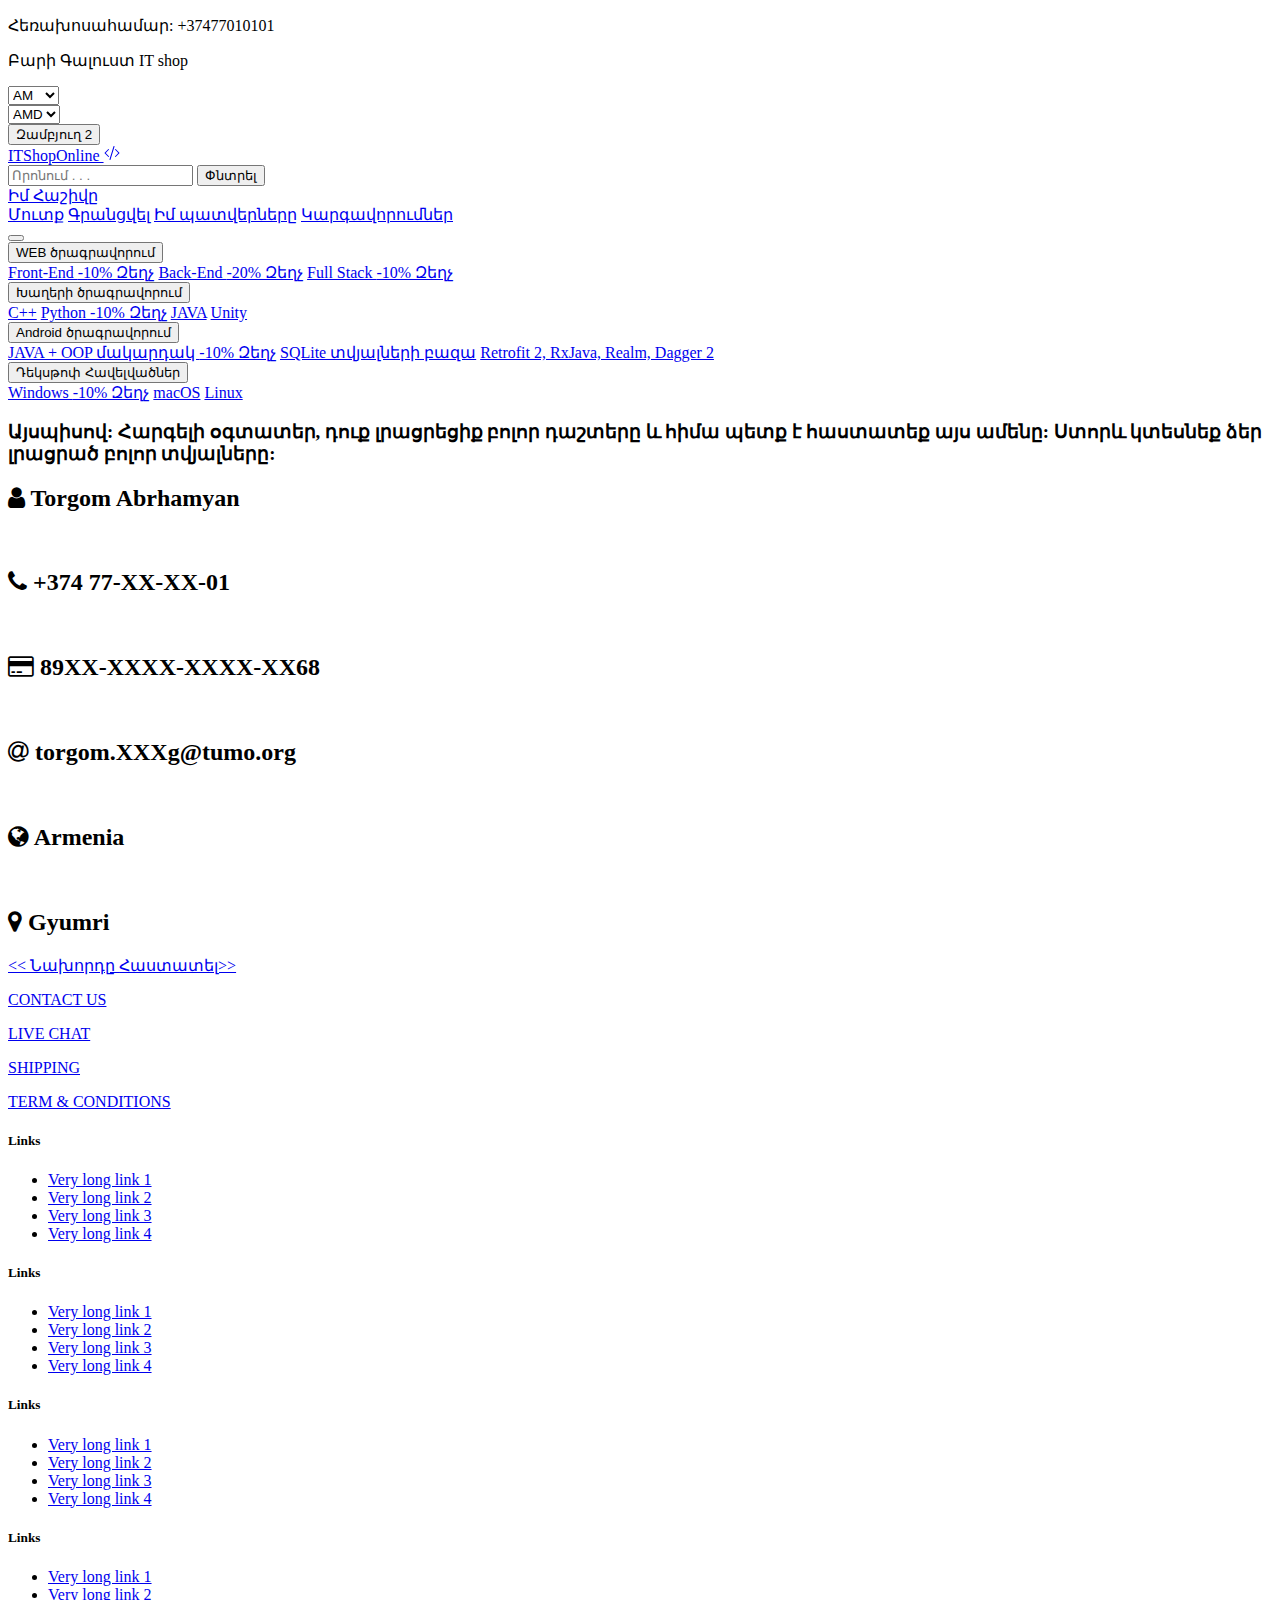
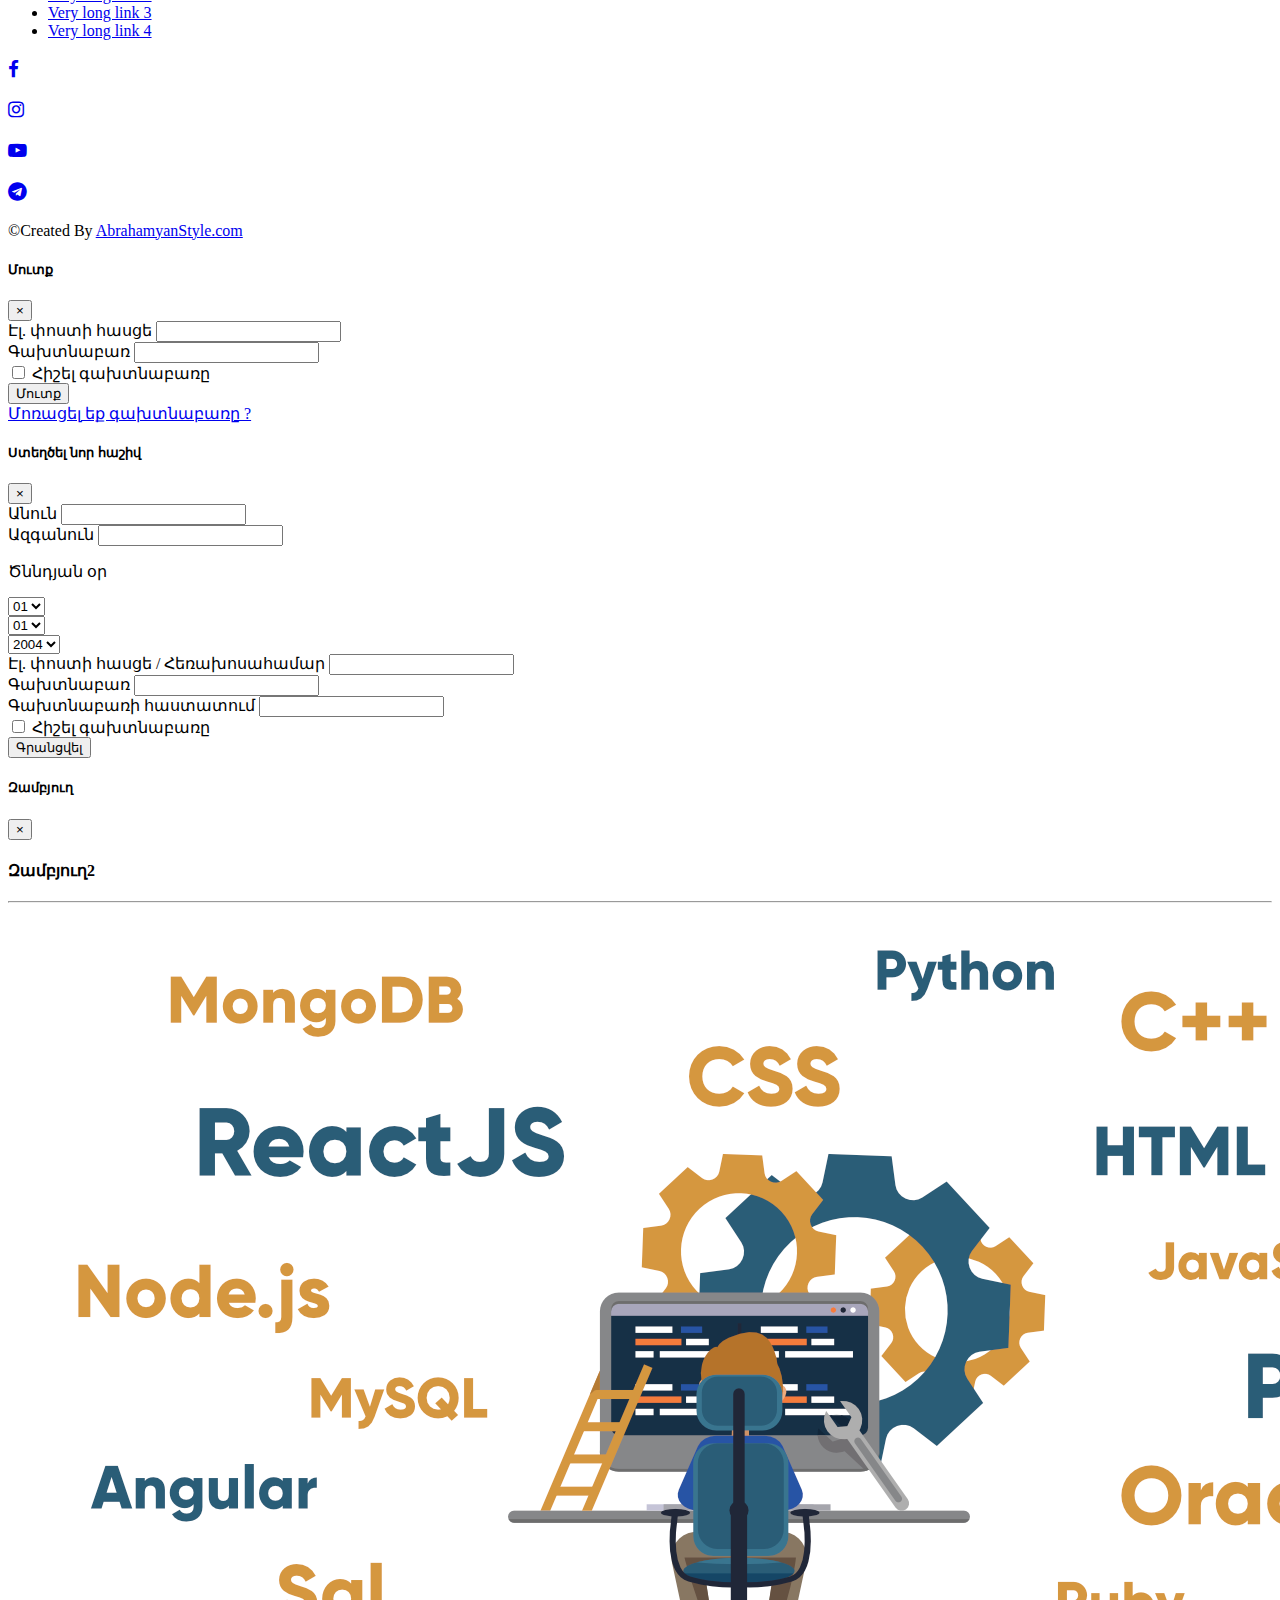
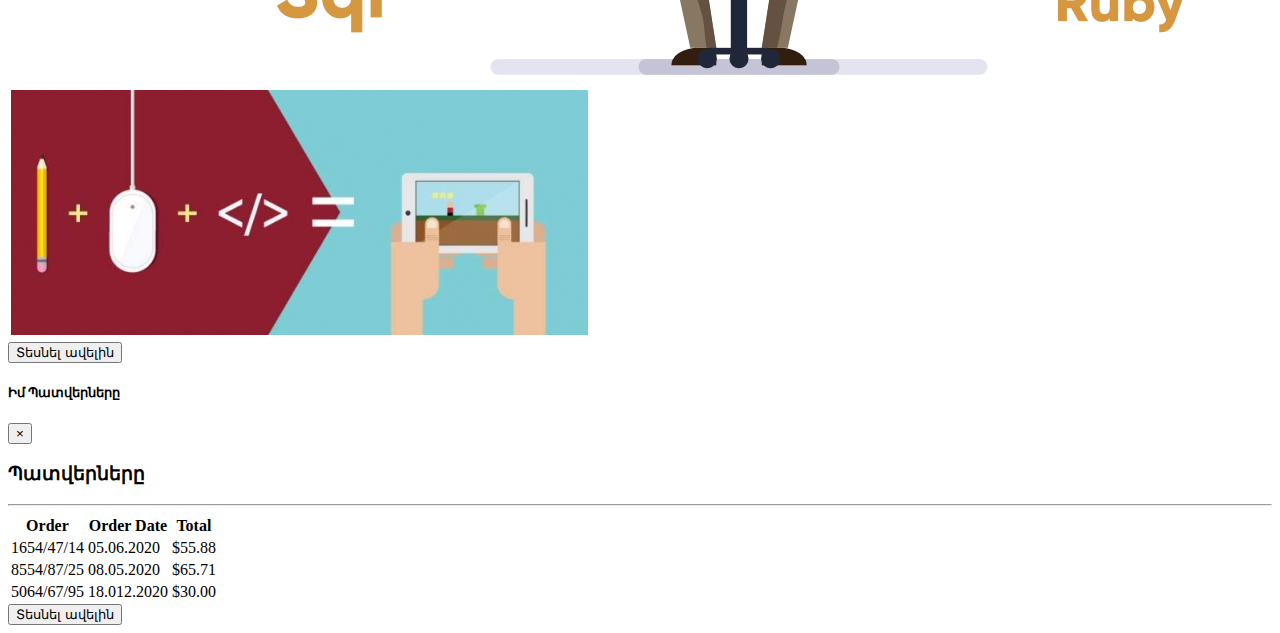
<file: order.html>
<!DOCTYPE html>
<html lang="en">
  <head>
    <!-- Required meta tags -->
    <meta charset="utf-8">
    <meta name="viewport" content="width=device-width, initial-scale=1, shrink-to-fit=no">

	<link rel="stylesheet" href="css/style.css">
    <!-- Bootstrap CSS -->
    <link rel="stylesheet" href="https://stackpath.bootstrapcdn.com/bootstrap/4.5.0/css/bootstrap.min.css" integrity="sha384-9aIt2nRpC12Uk9gS9baDl411NQApFmC26EwAOH8WgZl5MYYxFfc+NcPb1dKGj7Sk" crossorigin="anonymous">

	<link rel="stylesheet" href="https://stackpath.bootstrapcdn.com/font-awesome/4.7.0/css/font-awesome.min.css">

    <title>ITShopOnline</title>
    </head>
  <body>
	<header>

		<div class="container-fluid">
				<div class="row bg-secondary ">

					<div class="d-none d-lg-block col-lg-3 text-light ">
		        		<p >Հեռախոսահամար: +37477010101</p>
		      		</div>

					<div class="d-none d-lg-block col-lg-3  text-light">
		        		<p>Բարի Գալուստ IT shop</p>
		      		</div>

					<div class="col-sm-6 col-lg-2">

		        		<select class="custom-select" id="menuSelect1">
		          			<option value="1">AM</option>
		          			<option value="2">RU</option>
		          			<option value="3">ENG</option>
		        		</select>

		      		</div>

		      		<div class="col-sm-6 col-lg-2">

		        		<select class="custom-select" id="menuSelect2">
		          			 	<option selected>AMD</option>
		                        <option value="1">USD</option>
		                        <option value="2">RUB</option>
		        		</select>

		      		</div>

		      		<button type="button" class="btn btn-info d-none d-lg-block col-lg-2  " data-toggle="modal" data-target="#modalwhislist">
		      			Զամբյուղ <span class="badge badge-danger">2</span>
		      		</button>


		      		<nav class="navbar navbar-dark bg-dark col-12">

						<a class="navbar-brand" href="index.html">ITShopOnline <svg class="bi bi-code-slash" width="1em" height="1em" viewBox="0 0 16 16" fill="currentColor" xmlns="http://www.w3.org/2000/svg">
							  <path fill-rule="evenodd" d="M4.854 4.146a.5.5 0 0 1 0 .708L1.707 8l3.147 3.146a.5.5 0 0 1-.708.708l-3.5-3.5a.5.5 0 0 1 0-.708l3.5-3.5a.5.5 0 0 1 .708 0zm6.292 0a.5.5 0 0 0 0 .708L14.293 8l-3.147 3.146a.5.5 0 0 0 .708.708l3.5-3.5a.5.5 0 0 0 0-.708l-3.5-3.5a.5.5 0 0 0-.708 0zm-.999-3.124a.5.5 0 0 1 .33.625l-4 13a.5.5 0 0 1-.955-.294l4-13a.5.5 0 0 1 .625-.33z"/>
							</svg>
						</a>

						<form class="form-inline">

		          			<div class="d-none d-lg-block">
		            			<input class="form-control " type="search" placeholder="Որոնում . . . " >
		            			<button class="btn btn-success " type="submit">Փնտրել</button>
		          			</div>

		          			<div class="dropdown dropleft col-3">

		            			<a class="btn dropdown-toggle btn-secondary" href="#" role="button" id="myAccountLink" data-toggle="dropdown" aria-haspopup="true" aria-expanded="false">
		             			Իմ Հաշիվը
		            			</a>
		          
		            			<div class="dropdown-menu" aria-labelledby="myAccountLink">
		              				<a class="dropdown-item" href="#" data-toggle="modal" data-target="#modalLogin">Մուտք</a>
		              				<a class="dropdown-item" href="#" data-toggle="modal" data-target="#modalRegister">Գրանցվել</a>
		              				<a class="dropdown-item" href="#" data-toggle="modal" data-target="#modalorder">Իմ պատվերները</a>
		              				<a class="dropdown-item" href="myaccount.html">Կարգավորումներ</a>
		            			</div>

		          			</div>
		    
		        		</form>

		      		</nav>


					<nav class="navbar navbar-expand-lg navbar-dark bg-info col-12"> 
						<button class="navbar-toggler" type="button" data-toggle="collapse" data-target="#navbarNav" aria-controls="navbarNav" aria-expanded="false" aria-label="Toggle navigation">
		    			<span class="navbar-toggler-icon"></span>
		  				</button>

		  				<div class="collapse navbar-collapse " id="navbarNav" >

							<div class="dropdown col-lg-3">
		  						<button class="btn btn-info dropdown-toggle" type="button" id="dropdownMenuButton" data-toggle="dropdown" aria-haspopup="true" aria-expanded="false">
		    						WEB ծրագրավորում 
		  						</button>

		  						<div class="dropdown-menu" aria-labelledby="dropdownMenuButton">
		    						<a class="dropdown-item" href="shop.html">Front-End <span class="badge badge-danger">-10% Զեղչ</span></a>
		    						<a class="dropdown-item" href="shop.html">Back-End <span class="badge badge-danger">-20% Զեղչ</span></a>
		    						<a class="dropdown-item" href="shop.html">Full Stack <span class="badge badge-danger">-10% Զեղչ</span></a>
		  						</div>
							</div>

							<div class="dropdown col-lg-3">
		  						<button class="btn btn-info dropdown-toggle" type="button" id="dropdownMenuButton" data-toggle="dropdown" aria-haspopup="true" aria-expanded="false">
		    						Խաղերի ծրագրավորում
		  						</button>

		  						<div class="dropdown-menu" aria-labelledby="dropdownMenuButton">
		    						<a class="dropdown-item" href="shop.html">С++</a>
		    						<a class="dropdown-item" href="shop.html">Python <span class="badge badge-danger">-10% Զեղչ</span></a></a>
		    						<a class="dropdown-item" href="shop.html">JAVA</a>
		    						<a class="dropdown-item" href="shop.html">Unity</a>
		  						</div>
							</div>

							<div class="dropdown col-lg-3">
		  						<button class="btn btn-info dropdown-toggle" type="button" id="dropdownMenuButton" data-toggle="dropdown" aria-haspopup="true" aria-expanded="false">
		    						Android ծրագրավորում
		  						</button>

		  						<div class="dropdown-menu" aria-labelledby="dropdownMenuButton">
		    						<a class="dropdown-item" href="shop.html">JAVA + OOP մակարդակ <span class="badge badge-danger">-10% Զեղչ</span></a></a>
		    						<a class="dropdown-item" href="shop.html">SQLite տվյալների բազա</a>
		    						<a class="dropdown-item" href="shop.html"> Retrofit 2, RxJava, Realm, Dagger 2</a>
		  						</div>
							</div>

							<div class="dropdown col-lg-3">
		  						<button class="btn btn-info dropdown-toggle" type="button" id="dropdownMenuButton" data-toggle="dropdown" aria-haspopup="true" aria-expanded="false">
		    						Դեկսթոփ Հավելվածներ
		  						</button>

		  						<div class="dropdown-menu" aria-labelledby="dropdownMenuButton">
		    						<a class="dropdown-item" href="shop.html">Windows <span class="badge badge-danger">-10% Զեղչ</span></a></a>
		    						<a class="dropdown-item" href="shop.html">macOS</a>
		    						<a class="dropdown-item" href="shop.html">Linux</a>
		  						</div>
							</div>

		  				</div>	

					</nav> 
					
				</div>
			</div>

	</header>

	<main class="container-fluid mw-100 ">
		<div class="row container p-5 m-auto">
			<div class="col-12 ">
				<h3>Այսպիսով: Հարգելի օգտատեր, դուք լրացրեցիք բոլոր դաշտերը և հիմա պետք է հաստատեք այս ամենը: Ստորև կտեսնեք ձեր լրացրած բոլոր տվյալները:</h3>
			</div>
			<div class="col-12 my-5">
				<span>
				   <h2 class="text-dark text-center"><i class="fa fa-user"></i> Torgom Abrhamyan</h2>
				</span><br>
				<span>
					<h2 class="text-dark text-center"><i class="fa fa-phone"></i> +374 77-XX-XX-01</h2>
				</span><br>
				<span>
					<h2 class="text-dark text-center"><i class="fa fa-credit-card"></i> 89XX-XXXX-XXXX-XX68</h2>
				</span><br>
				<span>
					<h2 class="text-dark text-center"><i class="fa fa-at"></i> torgom.XXXg@tumo.org</h2>
				</span><br>
				<span>
					<h2 class="text-dark text-center"><i class="fa fa-globe"></i> Armenia</h2>
				</span><br>
				<span>
					<h2 class="text-dark text-center"><i class="fa fa-map-marker"></i> Gyumri</h2>
				</span>
			</div>
			<div class="col-12 d-flex my-5">
					  <a class="btn btn-primary m-auto " href="payment.html" role="button"><< Նախորդը </a>
					  <a class="btn btn-primary m-auto" href="finish.html" role="button">Հաստատել>> </a>
			 </div>
		</div>
	</main>

		<footer class="container-fluid  mw-100 mh-100 d-flex d-sm-block flex-column flex-sm-row  ">

			<div class="row " >
				<div class="col-md-3 py-3 text-center border bg-dark  div">
					<p class="font-weight-bold"><a href="#">CONTACT US</a></p>
				</div>
				<div class="col-md-3 py-3 text-center border bg-dark">
					<p class="font-weight-bold"><a href="#">LIVE CHAT</a></p>
				</div>
				<div class="col-md-3 py-3 text-center border bg-dark">
					<p class="font-weight-bold"><a href="#">SHIPPING</a></p>
				</div>
				<div class="col-md-3 py-3 text-center border bg-dark">
					<p class="font-weight-bold"><a href="#">TERM & CONDITIONS</a></p>
				</div>

			</div>
			<div class="row ">
				 <div class="col-md-3  mx-auto text-center border bg-secondary">

			        <h5 class="font-weight-bold  text-uppercase mt-3 mb-4 d-none d-md-block text-light">Links</h5>

			        <ul class="list-unstyled d-none d-md-block">
			          <li>
			            <a class="text-light" href="#!">Very long link 1</a>
			          </li>
			          <li>
			            <a class="text-light" href="#!">Very long link 2</a>
			          </li>
			          <li>
			            <a class="text-light" href="#!">Very long link 3</a>
			          </li>
			          <li>
			            <a class="text-light" href="#!">Very long link 4</a>
			          </li>
			        </ul>

      			</div>
      							 <div class="col-md-3 mx-auto text-center border bg-secondary">

			        <h5 class="font-weight-bold text-uppercase mt-3 mb-4 d-none d-md-block text-light">Links</h5>

			        <ul class="list-unstyled d-none d-md-block">
			          <li>
			            <a  class="text-light" href="#!">Very long link 1</a>
			          </li>
			          <li>
			            <a class="text-light"  href="#!">Very long link 2</a>
			          </li>
			          <li>
			            <a class="text-light" href="#!">Very long link 3</a>
			          </li>
			          <li>
			            <a class="text-light" href="#!">Very long link 4</a>
			          </li>
			        </ul>
			        
      			</div>
      							 <div class="col-md-3 mx-auto text-center border bg-secondary">

			        <h5 class="font-weight-bold text-uppercase mt-3 mb-4 d-none d-md-block text-light">Links</h5>

			        <ul class="list-unstyled d-none d-md-block" >
			          <li>
			            <a class="text-light" href="#!">Very long link 1</a>
			          </li>
			          <li>
			            <a class="text-light"  href="#!">Very long link 2</a>
			          </li>
			          <li>
			            <a class="text-light" href="#!">Very long link 3</a>
			          </li>
			          <li>
			            <a class="text-light" href="#!">Very long link 4</a>
			          </li>
			        </ul>
			        
      			</div>
      			<div class="col-md-3 mx-auto text-center border hover bg-secondary ">

			        <h5 class="font-weight-bold text-uppercase mt-3 mb-4 d-none d-md-block text-light">Links</h5>

			        <ul class="list-unstyled d-none d-md-block">
			          <li>
			            <a class="text-light" href="#!">Very long link 1</a>
			          </li>
			          <li>
			            <a class="text-light" href="#!">Very long link 2</a>
			          </li>
			          <li>
			            <a class="text-light" href="#!">Very long link 3</a>
			          </li>
			          <li>
			            <a class="text-light" href="#!">Very long link 4</a>
			          </li>
			        </ul>
			        
      			</div>
			</div>
			<div class="row bg-dark ">
		
					<div class="col-12 col-sm-5 text-dark align-self-center ">
						<div class="row">
							<div class="col-1">
							 	<h3><a href="#"><i class="fa fa-facebook text-info"></i></a>
							</div>
							<div class="col-1">
							 	<h3><a href="#"><i class="fa fa-instagram text-info"></i></a>
							</div>
							<div class="col-1">
							 	<h3><a href="#"><i class="fa fa-youtube-play text-info"></i></a>
							</div>
							<div class="col-1">
							 	<h3><a href="#"><i class="fa fa-telegram text-info"></i></a>
							</div>
						</div>	
					</div>
	
					<div class="col-12 col-sm-5">
						  <div class="footer-copyright  text-right py-3 text-light">
						  	©Created By 
						    <a href="#">AbrahamyanStyle.com</a>
						  </div>
					</div>

			</div>
	

</footer>
<!-- Footer -->

	<!-- Modal -->
		<div class="modal fade" id="modalLogin" tabindex="-1" role="dialog" aria-labelledby="modalLoginLabel" aria-hidden="true">
			<div class="modal-dialog">
			<div class="modal-content">
				<div class="modal-header">
				<h5 class="modal-title" id="modalLoginLabel">Մուտք</h5>
				<button type="button" class="close" data-dismiss="modal" aria-label="Close">
					<span aria-hidden="true">&times;</span>
				</button>
				</div>
				<div class="modal-body">
					<form>
						<div class="form-group">
						  <label for="InputEmail1">Էլ. փոստի հասցե</label>
						  <input type="email" class="form-control" id="InputEmail1" aria-describedby="emailHelp">
						</div>
						<div class="form-group">
						  <label for="InputPassword1">Գախտնաբառ</label>
						  <input type="password" class="form-control" id="InputPassword1">
						</div>
						<div class="form-group form-check">
							<input type="checkbox" class="form-check-input" id="Check1">
							<label class="form-check-label" for="Check1">Հիշել գախտնաբառը</label>
						</div>
						<button type="submit" class="btn btn-primary">Մուտք</button>
					<div class="modal-footer">
						<a href="#">Մոռացել եք գախտնաբառը ?</a>
					</div>
				</div>
			</form>
			</div>
			</div>
		</div>

		<!-- Modal -->
		<div class="modal fade" id="modalRegister" tabindex="-1" role="dialog" aria-labelledby="modalRegisterLabel" aria-hidden="true">
			<div class="modal-dialog">
				<div class="modal-content">
					<div class="modal-header">
					<h5 class="modal-title" id="modalRegisterLabel">Ստեղծել նոր հաշիվ</h5>
					<button type="button" class="close" data-dismiss="modal" aria-label="Close">
						<span aria-hidden="true">&times;</span>
					</button>
					</div>
					<div class="modal-body">
						<form>
							<div class="form-group">
								<label for="InputName">Անուն</label>
								<input type="text" class="form-control" id="InputName" aria-describedby="emailHelp">
							  </div>
							  <div class="form-group">
								<label for="InputLastname">Ազգանուն</label>
								<input type="text" class="form-control" id="InputLastname" aria-describedby="emailHelp">
							  </div>
							<div class="form-group row">
								<div class="col-12">
									<p class="">Ծննդյան օր</p>
								</div>
								<div class="col-4">
									<select class="form-control form-control-sm">
										<option>01</option>
									</select>
								</div>
								<div class="col-4">
									<select class="form-control form-control-sm">
										<option>01</option>
									</select>
								</div>
								<div class="col-4">
									<select class="form-control form-control-sm">
										<option>2004</option>
									</select>
								</div>
							  </div>
							<div class="form-group">
							  <label for="InputEmail2">Էլ. փոստի հասցե / Հեռախոսահամար</label>
							  <input type="email" class="form-control" id="InputEmail2" aria-describedby="emailHelp">
							</div>
							<div class="form-group">
							  <label for="InputPassword1">Գախտնաբառ</label>
							  <input type="password" class="form-control" id="InputPassword2">
							</div>
							<div class="form-group">
								<label for="RePassword1">Գախտնաբառի հաստատում</label>
								<input type="password" class="form-control" id="RePassword2">
							  </div>
							<div class="form-group form-check">
								<input type="checkbox" class="form-check-input" id="Check2">
								<label class="form-check-label" for="Check2">Հիշել գախտնաբառը</label>
							</div>
							
						<div class="modal-footer">
							<button type="submit" class="btn btn-primary">Գրանցվել</button>
						</div>
					</div>
				</form>
				</div>
				</div>
			</div>
	<!-- modal		 -->
			<div class="modal fade" id="modalwhislist" tabindex="-1" role="dialog" aria-labelledby="modalwhislistLabel" aria-hidden="true">
				<div class="modal-dialog">
				<div class="modal-content">
					<div class="modal-header">
					<h5 class="modal-title" id="modalwhislistLabel">Զամբյուղ</h5>
					<button type="button" class="close" data-dismiss="modal" aria-label="Close">
						<span aria-hidden="true">&times;</span>
					</button>
					</div>
					<div class="modal-body">
						<div class="row bg-light mt-3 mr-1 ml-0  mw-100">
						<div class="col-12 ">
							<h4 class="m-3">Զամբյուղ<span class="badge badge-danger">2</span></h4><hr>
							<table class="table mt-2">  
								 <tbody>
								   <tr>
									  <td><img src="img/product/fullstack1.png" alt="" class="img-fluid"></td>
									  <td><a href="card.html">Full Stack</a></td>
									  <td>90.000 AMD</td>
									</tr>
									<tr>
									  <td><img src="img/home/game.jpg" alt="" class="img-fluid"></td>
									  <td><a href="card.html">Game Development</a></td>
									  <td>100.000 AMD</td>
									</tr>
								</tbody>
							</table>
							<button type="button" class="btn btn-warning m-3">Տեսնել ավելին</button>
						</div>	
					</div>
					</div>
				</div>
				</div>
			</div>
	<!-- MODAL -->
	
			<div class="modal fade" id="modalorder" tabindex="-1" role="dialog" aria-labelledby="modalorderLabel" aria-hidden="true">
				<div class="modal-dialog">
				<div class="modal-content">
					<div class="modal-header">
					<h5 class="modal-title" id="modalorderLabel">Իմ Պատվերները</h5>
					<button type="button" class="close" data-dismiss="modal" aria-label="Close">
						<span aria-hidden="true">&times;</span>
					</button>
					</div>
					<div class="modal-body">
					<div class="row bg-light mt-3 mb-4 mr-1 ml-0  mw-100" >
						<div class="col-12 ">
							<h3 class="m-3">Պատվերները
							</h3><hr>
							<table class="table mw-100">
								  <thead>
									<tr>
									  <th scope="col">Order</th>
									  <th scope="col">Order Date</th>
									  <th scope="col">Total</th>
									</tr>
								  </thead>
								  <tbody>
									<tr>
									  <td>1654/47/14</td>
									  <td>05.06.2020</td>
									  <td>$55.88</td>
									</tr>
									<tr>
									  <td>8554/87/25</td>
									  <td>08.05.2020</td>
									  <td>$65.71</td>
									</tr>
									<tr>
									  <td>5064/67/95</td>
									  <td>18.012.2020</td>
									  <td>$30.00</td>
									</tr>
								  </tbody>
							</table>
							<button type="button" class="btn btn-warning  m-3">Տեսնել ավելին</button>
						</div>	
					</div>
					</div>
				</div>
				</div>
			</div>
	



				

    <!-- Optional JavaScript -->
    <!-- jQuery first, then Popper.js, then Bootstrap JS -->
    <script src="https://code.jquery.com/jquery-3.5.1.slim.min.js" integrity="sha384-DfXdz2htPH0lsSSs5nCTpuj/zy4C+OGpamoFVy38MVBnE+IbbVYUew+OrCXaRkfj" crossorigin="anonymous"></script>
    <script src="https://cdn.jsdelivr.net/npm/popper.js@1.16.0/dist/umd/popper.min.js" integrity="sha384-Q6E9RHvbIyZFJoft+2mJbHaEWldlvI9IOYy5n3zV9zzTtmI3UksdQRVvoxMfooAo" crossorigin="anonymous"></script>
    <script src="https://stackpath.bootstrapcdn.com/bootstrap/4.5.0/js/bootstrap.min.js" integrity="sha384-OgVRvuATP1z7JjHLkuOU7Xw704+h835Lr+6QL9UvYjZE3Ipu6Tp75j7Bh/kR0JKI" crossorigin="anonymous"></script>
  </body>
</html>
</file>
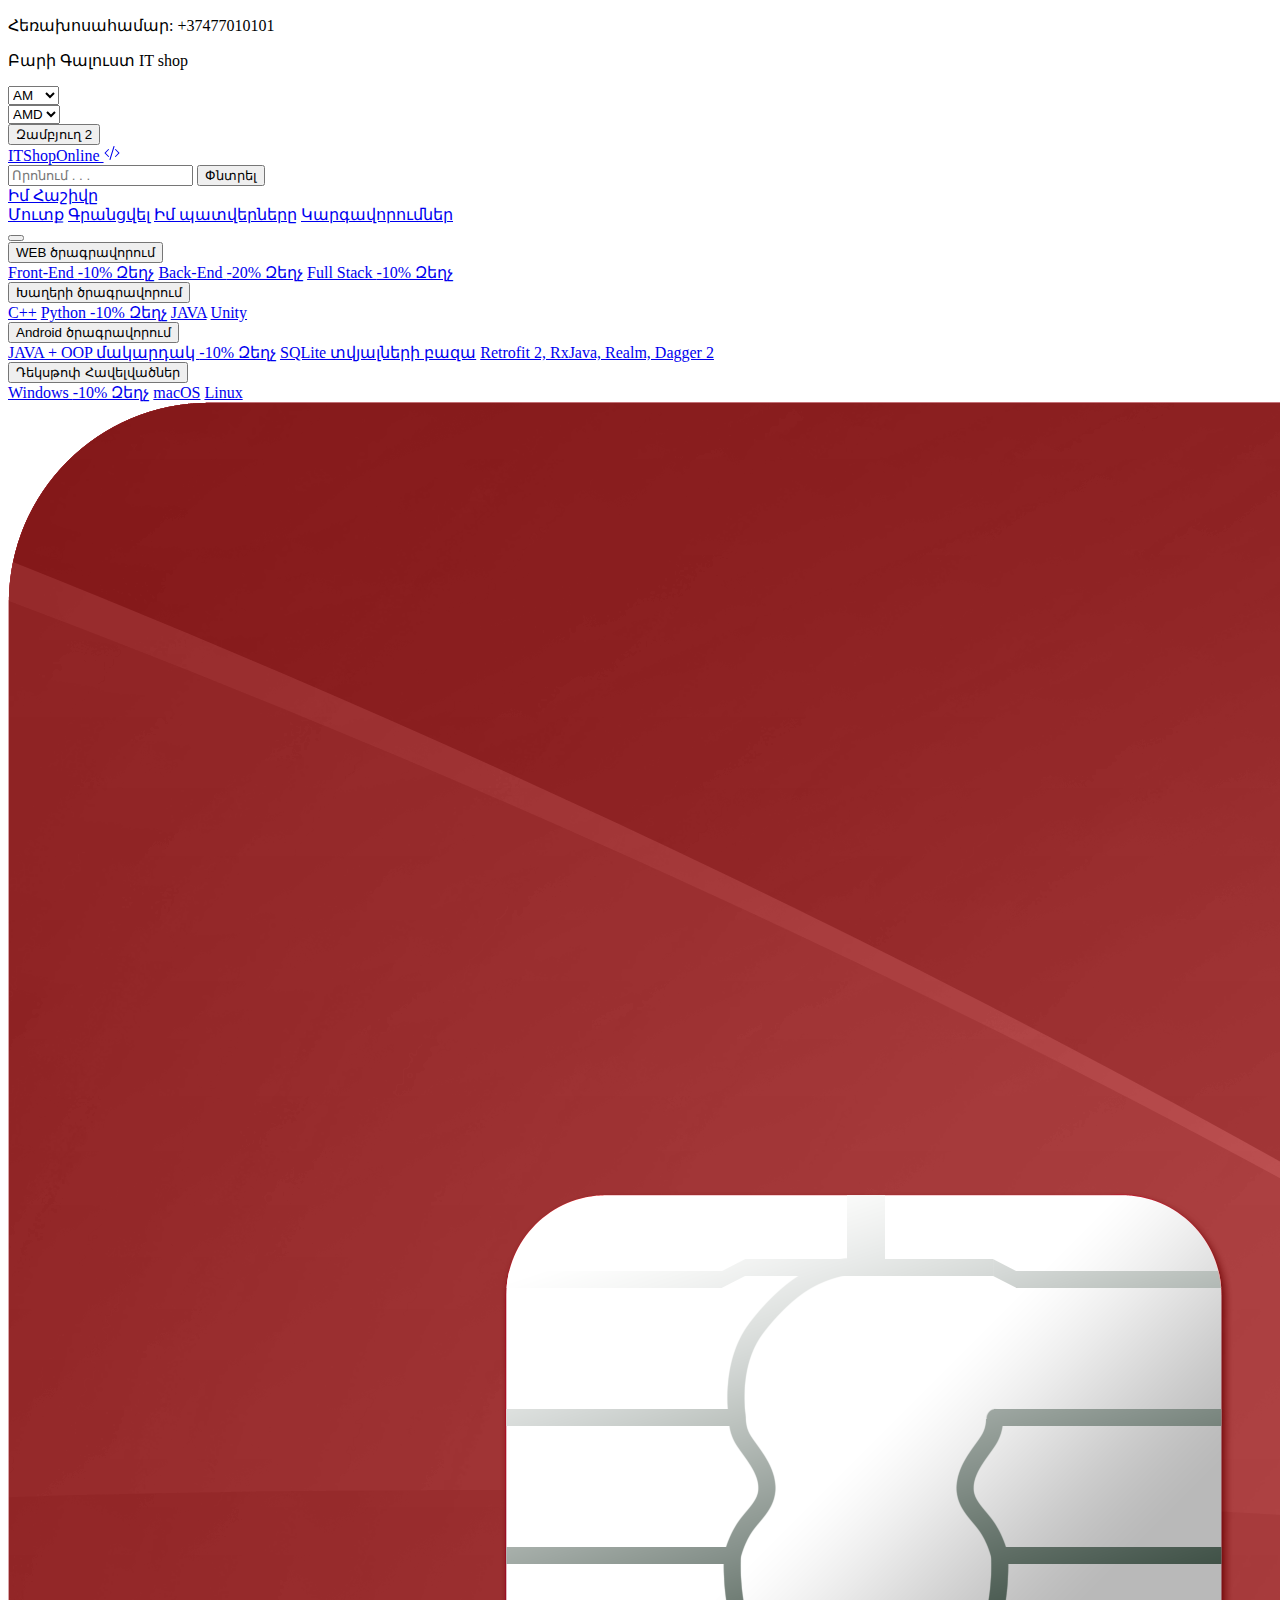
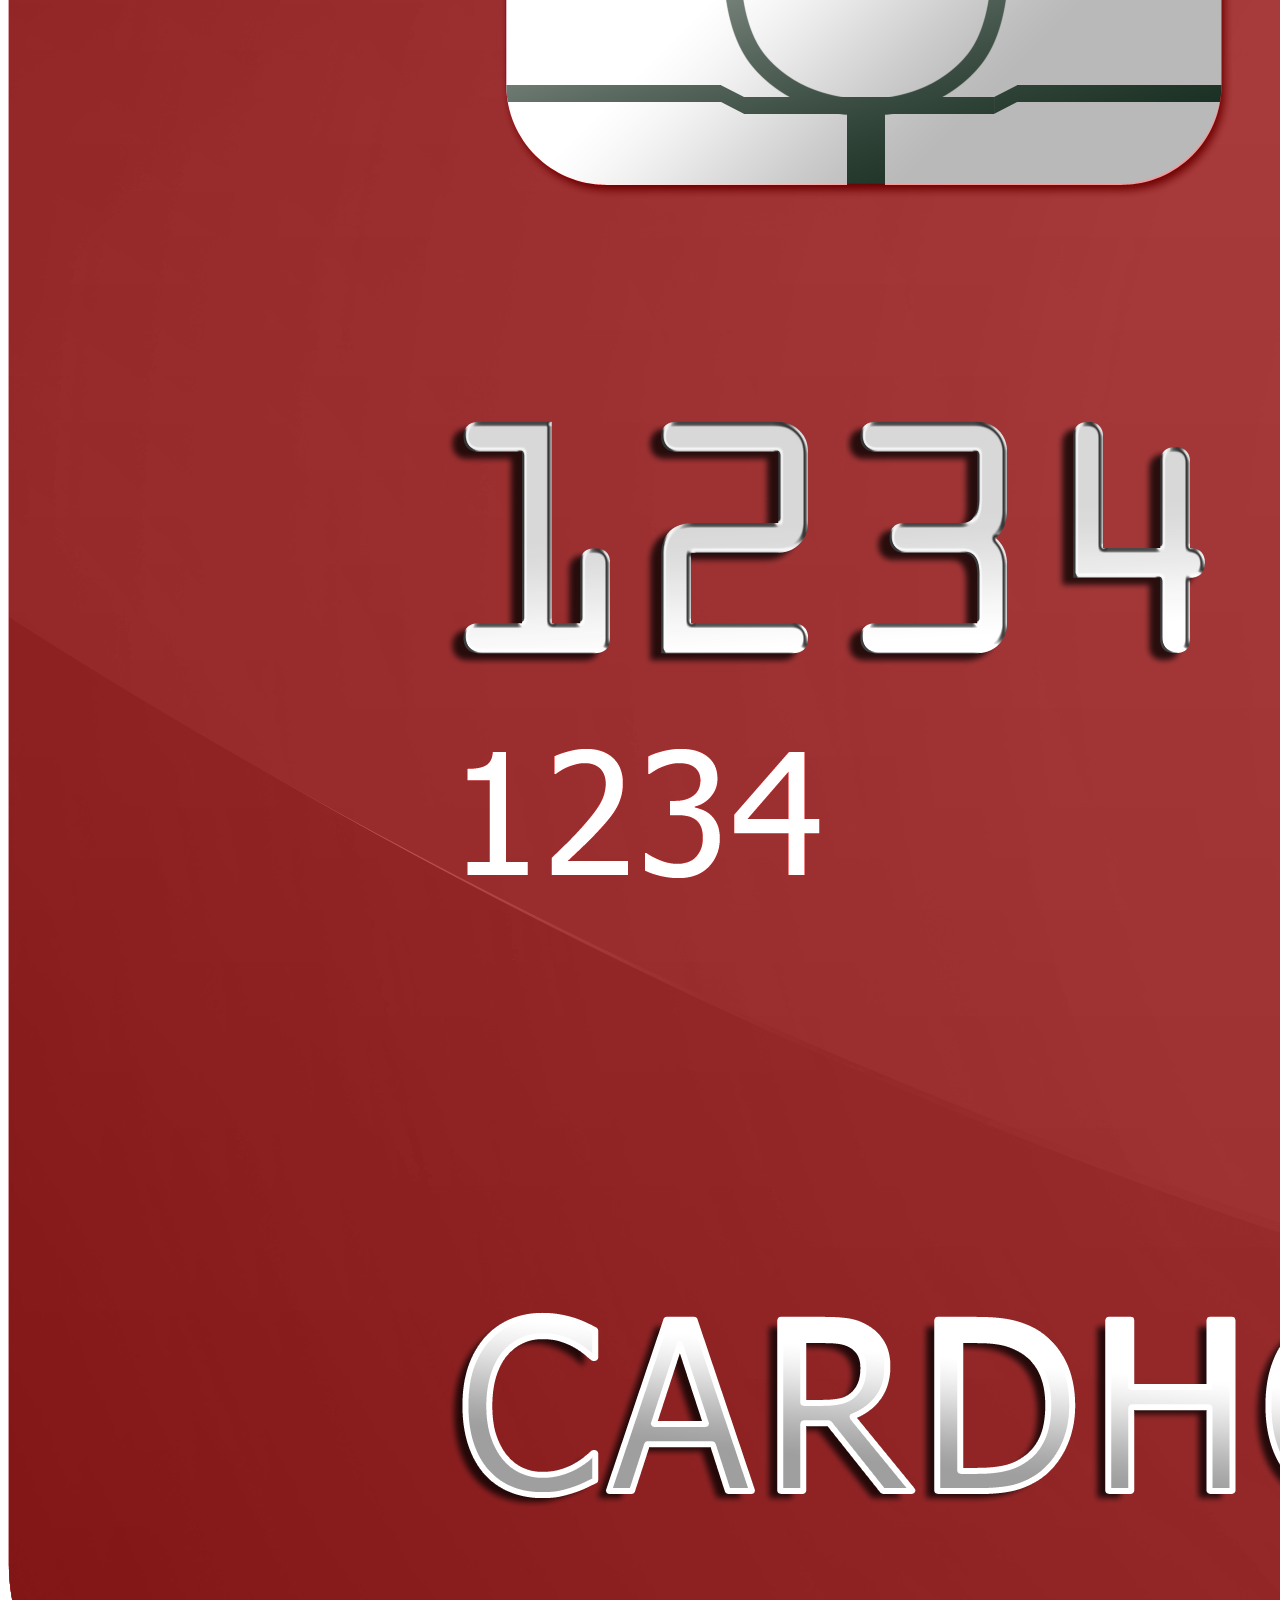
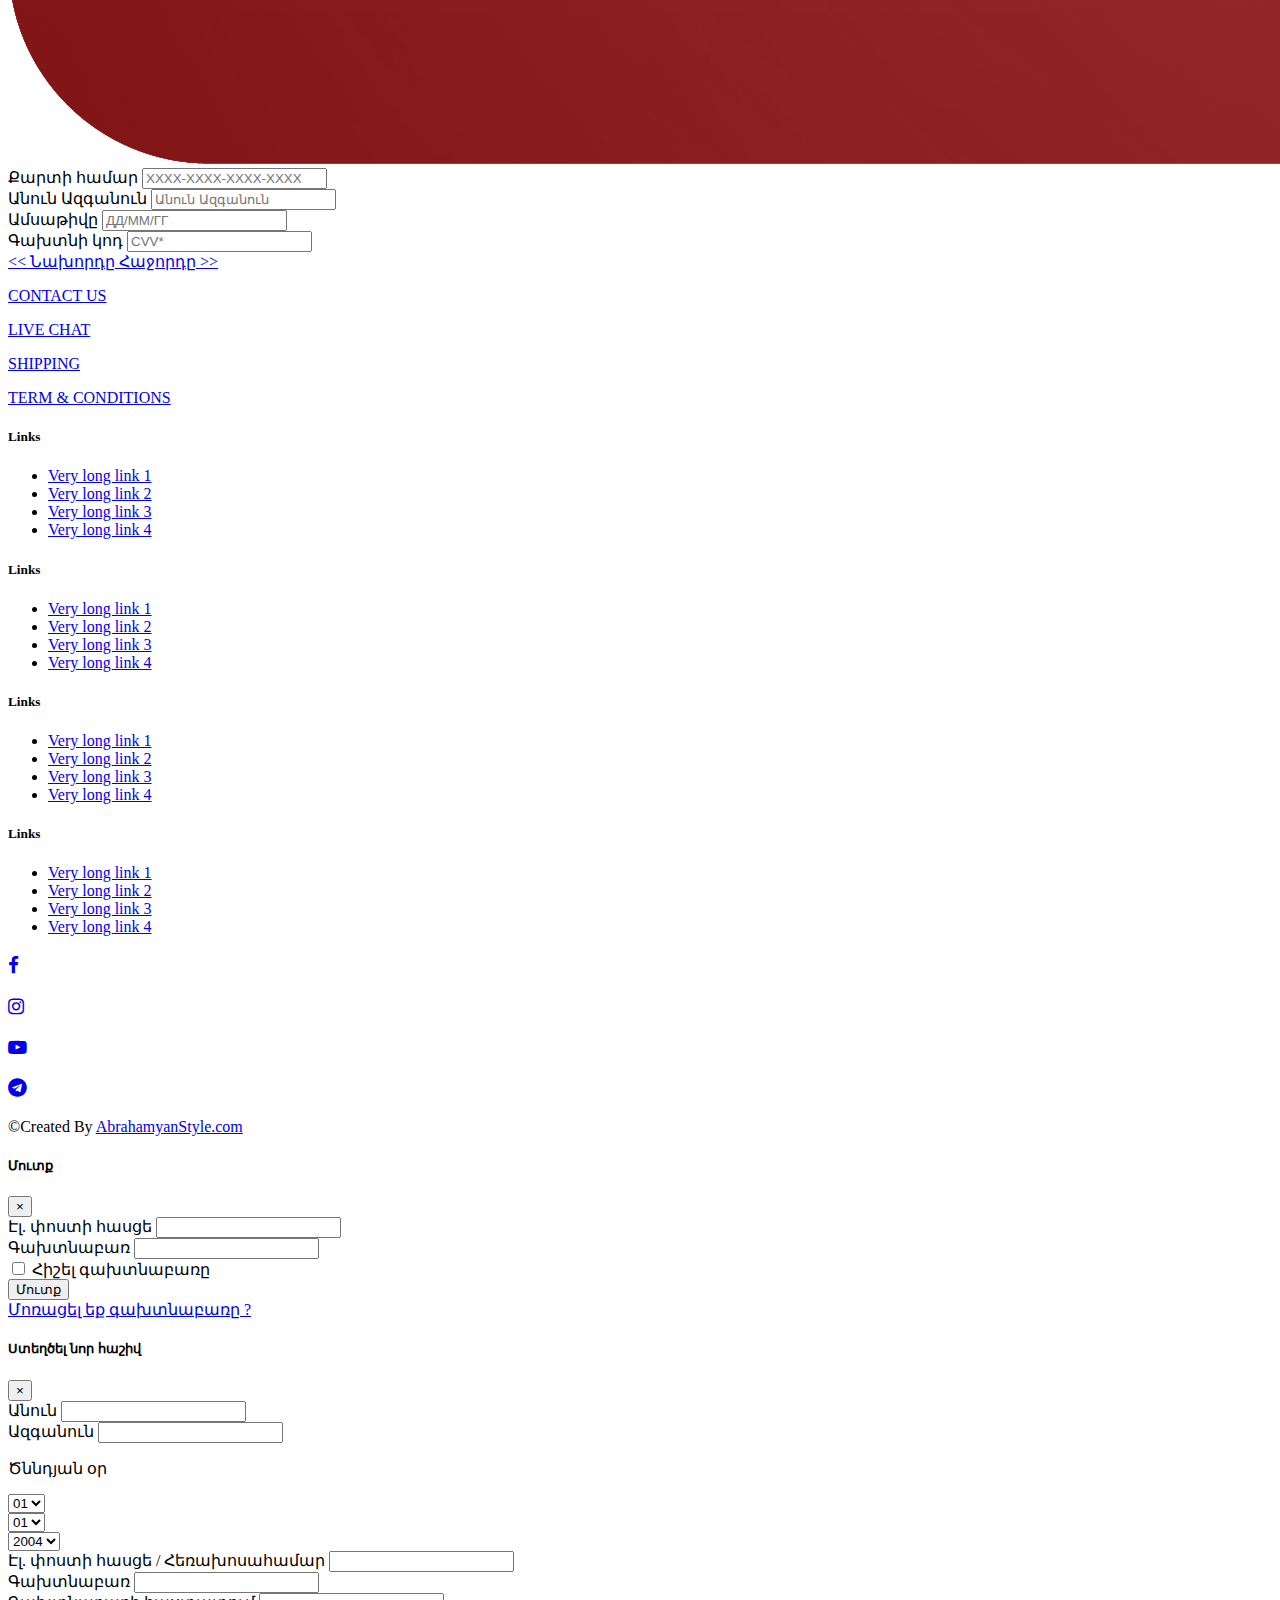
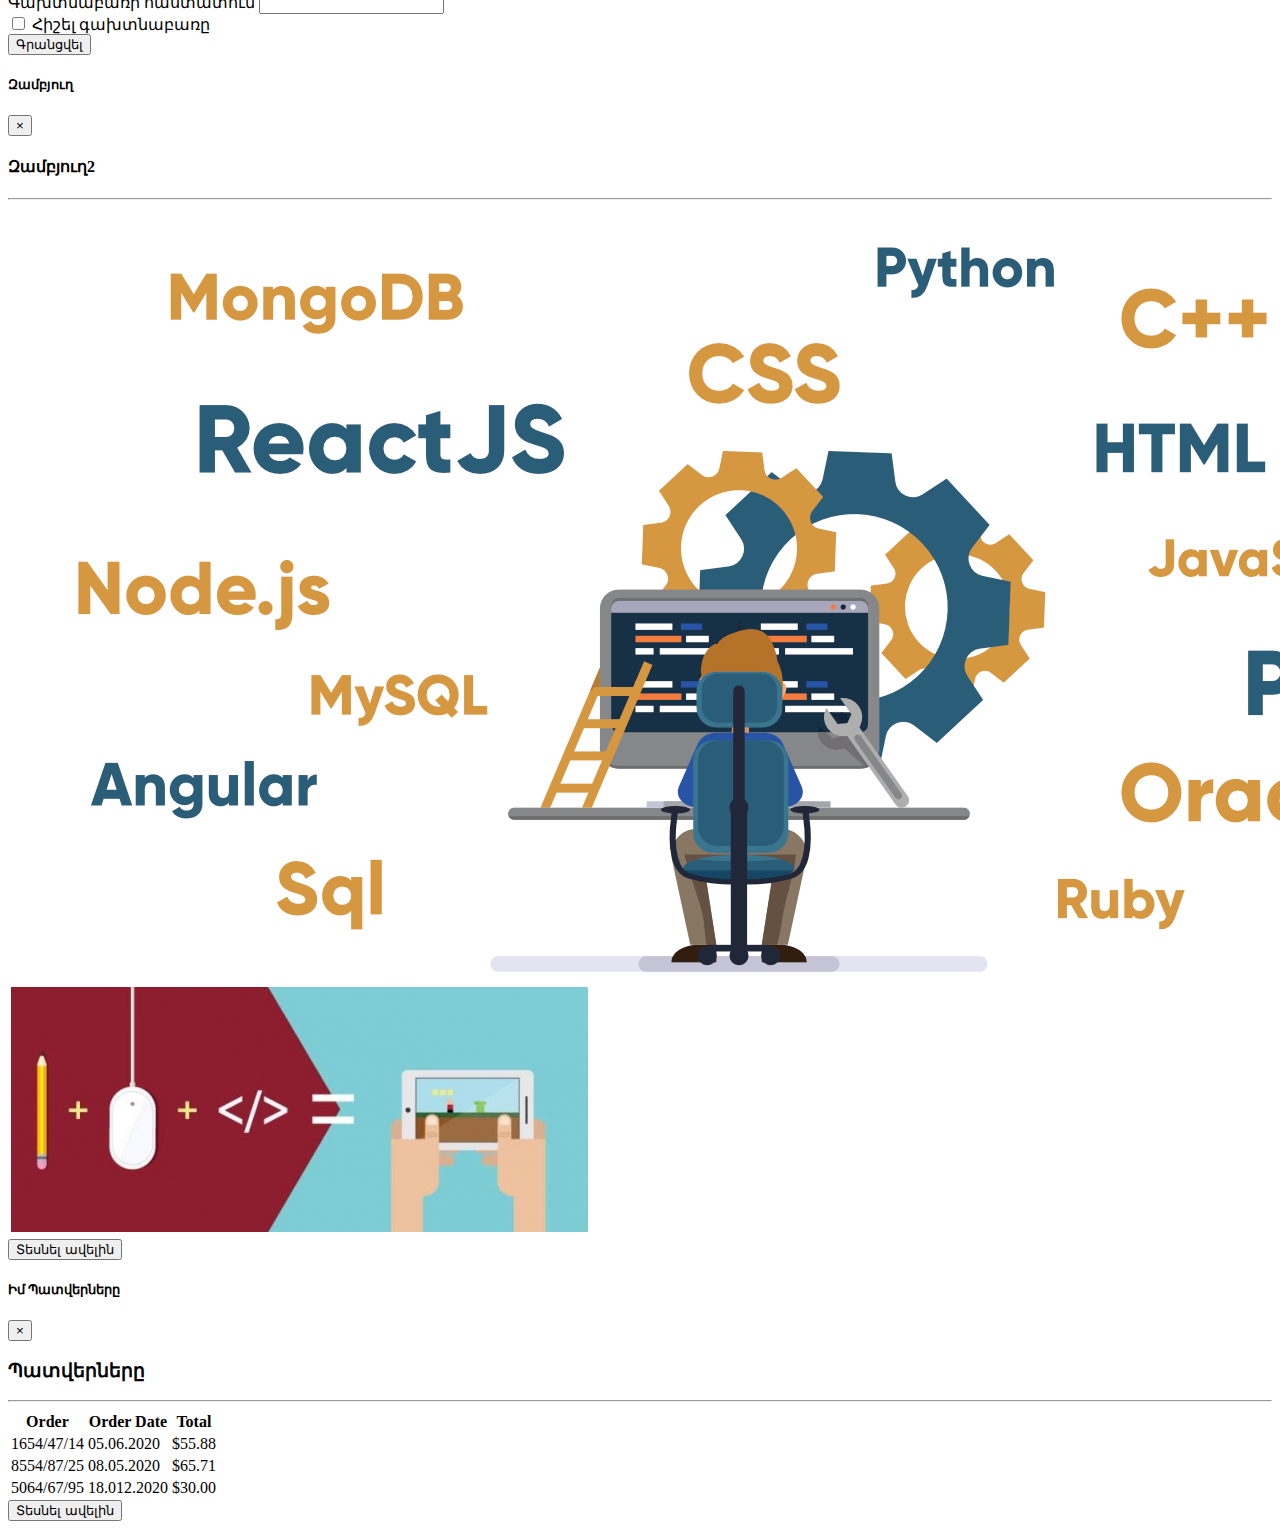
<file: payment.html>
<!DOCTYPE html>
<html lang="en">
  <head>
    <!-- Required meta tags -->
    <meta charset="utf-8">
    <meta name="viewport" content="width=device-width, initial-scale=1, shrink-to-fit=no">

	<link rel="stylesheet" href="css/style.css">
    <!-- Bootstrap CSS -->
    <link rel="stylesheet" href="https://stackpath.bootstrapcdn.com/bootstrap/4.5.0/css/bootstrap.min.css" integrity="sha384-9aIt2nRpC12Uk9gS9baDl411NQApFmC26EwAOH8WgZl5MYYxFfc+NcPb1dKGj7Sk" crossorigin="anonymous">

	<link rel="stylesheet" href="https://stackpath.bootstrapcdn.com/font-awesome/4.7.0/css/font-awesome.min.css">

    <title>ITShopOnline</title>
    </head>
  <body>
	<header>

		<div class="container-fluid">
				<div class="row bg-secondary ">

					<div class="d-none d-lg-block col-lg-3 text-light ">
		        		<p >Հեռախոսահամար: +37477010101</p>
		      		</div>

					<div class="d-none d-lg-block col-lg-3  text-light">
		        		<p>Բարի Գալուստ IT shop</p>
		      		</div>

					<div class="col-sm-6 col-lg-2">

		        		<select class="custom-select" id="menuSelect1">
		          			<option value="1">AM</option>
		          			<option value="2">RU</option>
		          			<option value="3">ENG</option>
		        		</select>

		      		</div>

		      		<div class="col-sm-6 col-lg-2">

		        		<select class="custom-select" id="menuSelect2">
		          			 	<option selected>AMD</option>
		                        <option value="1">USD</option>
		                        <option value="2">RUB</option>
		        		</select>

		      		</div>

		      		<button type="button" class="btn btn-info d-none d-lg-block col-lg-2  " data-toggle="modal" data-target="#modalwhislist">
		      			Զամբյուղ <span class="badge badge-danger">2</span>
		      		</button>


		      		<nav class="navbar navbar-dark bg-dark col-12">

						<a class="navbar-brand" href="index.html">ITShopOnline <svg class="bi bi-code-slash" width="1em" height="1em" viewBox="0 0 16 16" fill="currentColor" xmlns="http://www.w3.org/2000/svg">
							  <path fill-rule="evenodd" d="M4.854 4.146a.5.5 0 0 1 0 .708L1.707 8l3.147 3.146a.5.5 0 0 1-.708.708l-3.5-3.5a.5.5 0 0 1 0-.708l3.5-3.5a.5.5 0 0 1 .708 0zm6.292 0a.5.5 0 0 0 0 .708L14.293 8l-3.147 3.146a.5.5 0 0 0 .708.708l3.5-3.5a.5.5 0 0 0 0-.708l-3.5-3.5a.5.5 0 0 0-.708 0zm-.999-3.124a.5.5 0 0 1 .33.625l-4 13a.5.5 0 0 1-.955-.294l4-13a.5.5 0 0 1 .625-.33z"/>
							</svg>
						</a>

						<form class="form-inline">

		          			<div class="d-none d-lg-block">
		            			<input class="form-control " type="search" placeholder="Որոնում . . . " >
		            			<button class="btn btn-success " type="submit">Փնտրել</button>
		          			</div>

		          			<div class="dropdown dropleft col-3">

		            			<a class="btn dropdown-toggle btn-secondary" href="#" role="button" id="myAccountLink" data-toggle="dropdown" aria-haspopup="true" aria-expanded="false">
		             			Իմ Հաշիվը
		            			</a>
		          
		            			<div class="dropdown-menu" aria-labelledby="myAccountLink">
		              				<a class="dropdown-item" href="#" data-toggle="modal" data-target="#modalLogin">Մուտք</a>
		              				<a class="dropdown-item" href="#" data-toggle="modal" data-target="#modalRegister">Գրանցվել</a>
		              				<a class="dropdown-item" href="#" data-toggle="modal" data-target="#modalorder">Իմ պատվերները</a>
		              				<a class="dropdown-item" href="myaccount.html">Կարգավորումներ</a>
		            			</div>

		          			</div>
		    
		        		</form>

		      		</nav>


					<nav class="navbar navbar-expand-lg navbar-dark bg-info col-12"> 
						<button class="navbar-toggler" type="button" data-toggle="collapse" data-target="#navbarNav" aria-controls="navbarNav" aria-expanded="false" aria-label="Toggle navigation">
		    			<span class="navbar-toggler-icon"></span>
		  				</button>

		  				<div class="collapse navbar-collapse " id="navbarNav" >

							<div class="dropdown col-lg-3">
		  						<button class="btn btn-info dropdown-toggle" type="button" id="dropdownMenuButton" data-toggle="dropdown" aria-haspopup="true" aria-expanded="false">
		    						WEB ծրագրավորում 
		  						</button>

		  						<div class="dropdown-menu" aria-labelledby="dropdownMenuButton">
		    						<a class="dropdown-item" href="shop.html">Front-End <span class="badge badge-danger">-10% Զեղչ</span></a>
		    						<a class="dropdown-item" href="shop.html">Back-End <span class="badge badge-danger">-20% Զեղչ</span></a>
		    						<a class="dropdown-item" href="shop.html">Full Stack <span class="badge badge-danger">-10% Զեղչ</span></a>
		  						</div>
							</div>

							<div class="dropdown col-lg-3">
		  						<button class="btn btn-info dropdown-toggle" type="button" id="dropdownMenuButton" data-toggle="dropdown" aria-haspopup="true" aria-expanded="false">
		    						Խաղերի ծրագրավորում
		  						</button>

		  						<div class="dropdown-menu" aria-labelledby="dropdownMenuButton">
		    						<a class="dropdown-item" href="shop.html">С++</a>
		    						<a class="dropdown-item" href="shop.html">Python <span class="badge badge-danger">-10% Զեղչ</span></a></a>
		    						<a class="dropdown-item" href="shop.html">JAVA</a>
		    						<a class="dropdown-item" href="shop.html">Unity</a>
		  						</div>
							</div>

							<div class="dropdown col-lg-3">
		  						<button class="btn btn-info dropdown-toggle" type="button" id="dropdownMenuButton" data-toggle="dropdown" aria-haspopup="true" aria-expanded="false">
		    						Android ծրագրավորում
		  						</button>

		  						<div class="dropdown-menu" aria-labelledby="dropdownMenuButton">
		    						<a class="dropdown-item" href="shop.html">JAVA + OOP մակարդակ <span class="badge badge-danger">-10% Զեղչ</span></a></a>
		    						<a class="dropdown-item" href="shop.html">SQLite տվյալների բազա</a>
		    						<a class="dropdown-item" href="shop.html"> Retrofit 2, RxJava, Realm, Dagger 2</a>
		  						</div>
							</div>

							<div class="dropdown col-lg-3">
		  						<button class="btn btn-info dropdown-toggle" type="button" id="dropdownMenuButton" data-toggle="dropdown" aria-haspopup="true" aria-expanded="false">
		    						Դեկսթոփ Հավելվածներ
		  						</button>

		  						<div class="dropdown-menu" aria-labelledby="dropdownMenuButton">
		    						<a class="dropdown-item" href="shop.html">Windows <span class="badge badge-danger">-10% Զեղչ</span></a></a>
		    						<a class="dropdown-item" href="shop.html">macOS</a>
		    						<a class="dropdown-item" href="shop.html">Linux</a>
		  						</div>
							</div>

		  				</div>	

					</nav> 
					
				</div>
			</div>

	</header>

	<main class="container-fluid mw-100">
		<div class="row container  p-5 m-auto">
			<div class="col-6 m-auto ">
				<img src="img/home/credit_card.png" class="img-fluid" alt="">
			</div>
		  <div class="col-12 mt-5 ">
			<form>
			  <div class="form-row">
			    <div class="form-group col-md-6">
			      <label for="inputName">Քարտի համար</label>
			      <input type="text" class="form-control" id="inputName" placeholder="XXXX-XXXX-XXXX-XXXX">
			    </div>
			    <div class="form-group col-md-6">
			      <label for="inputLastName">Անուն Ազգանուն</label>
			      <input type="text" class="form-control" id="inputLastName" placeholder="Անուն Ազգանուն">
			    </div>
			  </div>
			  <div class="form-group">
			    <label for="inputAddress">Ամսաթիվը</label>
			    <input type="text" class="form-control" id="inputAddress" placeholder="ДД/ММ/ГГ">
			  </div>
			  <div class="form-group">
			    <label for="inputAddress2">Գախտնի կոդ</label>
			    <input type="text" class="form-control" id="inputAddress2" placeholder="CVV*">
			  </div>
			  <div class="col-12 d-flex">
				  <a class="btn btn-primary m-auto " href="card.html" role="button"><< Նախորդը </a>
				  <a class="btn btn-primary m-auto" href="order.html" role="button">Հաջորդը >> </a>
			  </div>
			</form>
		  </div>	
		</div>
	</main>

	<footer class="container-fluid  mw-100 mh-100 d-flex d-sm-block flex-column flex-sm-row  ">

			<div class="row " >
				<div class="col-md-3 py-3 text-center border bg-dark  div">
					<p class="font-weight-bold"><a href="#">CONTACT US</a></p>
				</div>
				<div class="col-md-3 py-3 text-center border bg-dark">
					<p class="font-weight-bold"><a href="#">LIVE CHAT</a></p>
				</div>
				<div class="col-md-3 py-3 text-center border bg-dark">
					<p class="font-weight-bold"><a href="#">SHIPPING</a></p>
				</div>
				<div class="col-md-3 py-3 text-center border bg-dark">
					<p class="font-weight-bold"><a href="#">TERM & CONDITIONS</a></p>
				</div>

			</div>
			<div class="row ">
				 <div class="col-md-3  mx-auto text-center border bg-secondary">

			        <h5 class="font-weight-bold  text-uppercase mt-3 mb-4 d-none d-md-block text-light">Links</h5>

			        <ul class="list-unstyled d-none d-md-block">
			          <li>
			            <a class="text-light" href="#!">Very long link 1</a>
			          </li>
			          <li>
			            <a class="text-light" href="#!">Very long link 2</a>
			          </li>
			          <li>
			            <a class="text-light" href="#!">Very long link 3</a>
			          </li>
			          <li>
			            <a class="text-light" href="#!">Very long link 4</a>
			          </li>
			        </ul>

      			</div>
      							 <div class="col-md-3 mx-auto text-center border bg-secondary">

			        <h5 class="font-weight-bold text-uppercase mt-3 mb-4 d-none d-md-block text-light">Links</h5>

			        <ul class="list-unstyled d-none d-md-block">
			          <li>
			            <a  class="text-light" href="#!">Very long link 1</a>
			          </li>
			          <li>
			            <a class="text-light"  href="#!">Very long link 2</a>
			          </li>
			          <li>
			            <a class="text-light" href="#!">Very long link 3</a>
			          </li>
			          <li>
			            <a class="text-light" href="#!">Very long link 4</a>
			          </li>
			        </ul>
			        
      			</div>
      							 <div class="col-md-3 mx-auto text-center border bg-secondary">

			        <h5 class="font-weight-bold text-uppercase mt-3 mb-4 d-none d-md-block text-light">Links</h5>

			        <ul class="list-unstyled d-none d-md-block" >
			          <li>
			            <a class="text-light" href="#!">Very long link 1</a>
			          </li>
			          <li>
			            <a class="text-light"  href="#!">Very long link 2</a>
			          </li>
			          <li>
			            <a class="text-light" href="#!">Very long link 3</a>
			          </li>
			          <li>
			            <a class="text-light" href="#!">Very long link 4</a>
			          </li>
			        </ul>
			        
      			</div>
      			<div class="col-md-3 mx-auto text-center border hover bg-secondary ">

			        <h5 class="font-weight-bold text-uppercase mt-3 mb-4 d-none d-md-block text-light">Links</h5>

			        <ul class="list-unstyled d-none d-md-block">
			          <li>
			            <a class="text-light" href="#!">Very long link 1</a>
			          </li>
			          <li>
			            <a class="text-light" href="#!">Very long link 2</a>
			          </li>
			          <li>
			            <a class="text-light" href="#!">Very long link 3</a>
			          </li>
			          <li>
			            <a class="text-light" href="#!">Very long link 4</a>
			          </li>
			        </ul>
			        
      			</div>
			</div>
			<div class="row bg-dark ">
		
					<div class="col-12 col-sm-5 text-dark align-self-center ">
						<div class="row">
							<div class="col-1">
							 	<h3><a href="#"><i class="fa fa-facebook text-info"></i></a>
							</div>
							<div class="col-1">
							 	<h3><a href="#"><i class="fa fa-instagram text-info"></i></a>
							</div>
							<div class="col-1">
							 	<h3><a href="#"><i class="fa fa-youtube-play text-info"></i></a>
							</div>
							<div class="col-1">
							 	<h3><a href="#"><i class="fa fa-telegram text-info"></i></a>
							</div>
						</div>	
					</div>
	
					<div class="col-12 col-sm-5">
						  <div class="footer-copyright  text-right py-3 text-light">
						  	©Created By 
						    <a href="#">AbrahamyanStyle.com</a>
						  </div>
					</div>

			</div>
	

</footer>
<!-- Footer -->

	<!-- Modal -->
		<div class="modal fade" id="modalLogin" tabindex="-1" role="dialog" aria-labelledby="modalLoginLabel" aria-hidden="true">
			<div class="modal-dialog">
			<div class="modal-content">
				<div class="modal-header">
				<h5 class="modal-title" id="modalLoginLabel">Մուտք</h5>
				<button type="button" class="close" data-dismiss="modal" aria-label="Close">
					<span aria-hidden="true">&times;</span>
				</button>
				</div>
				<div class="modal-body">
					<form>
						<div class="form-group">
						  <label for="InputEmail1">Էլ. փոստի հասցե</label>
						  <input type="email" class="form-control" id="InputEmail1" aria-describedby="emailHelp">
						</div>
						<div class="form-group">
						  <label for="InputPassword1">Գախտնաբառ</label>
						  <input type="password" class="form-control" id="InputPassword1">
						</div>
						<div class="form-group form-check">
							<input type="checkbox" class="form-check-input" id="Check1">
							<label class="form-check-label" for="Check1">Հիշել գախտնաբառը</label>
						</div>
						<button type="submit" class="btn btn-primary">Մուտք</button>
					<div class="modal-footer">
						<a href="#">Մոռացել եք գախտնաբառը ?</a>
					</div>
				</div>
			</form>
			</div>
			</div>
		</div>

		<!-- Modal -->
		<div class="modal fade" id="modalRegister" tabindex="-1" role="dialog" aria-labelledby="modalRegisterLabel" aria-hidden="true">
			<div class="modal-dialog">
				<div class="modal-content">
					<div class="modal-header">
					<h5 class="modal-title" id="modalRegisterLabel">Ստեղծել նոր հաշիվ</h5>
					<button type="button" class="close" data-dismiss="modal" aria-label="Close">
						<span aria-hidden="true">&times;</span>
					</button>
					</div>
					<div class="modal-body">
						<form>
							<div class="form-group">
								<label for="InputName">Անուն</label>
								<input type="text" class="form-control" id="InputName" aria-describedby="emailHelp">
							  </div>
							  <div class="form-group">
								<label for="InputLastname">Ազգանուն</label>
								<input type="text" class="form-control" id="InputLastname" aria-describedby="emailHelp">
							  </div>
							<div class="form-group row">
								<div class="col-12">
									<p class="">Ծննդյան օր</p>
								</div>
								<div class="col-4">
									<select class="form-control form-control-sm">
										<option>01</option>
									</select>
								</div>
								<div class="col-4">
									<select class="form-control form-control-sm">
										<option>01</option>
									</select>
								</div>
								<div class="col-4">
									<select class="form-control form-control-sm">
										<option>2004</option>
									</select>
								</div>
							  </div>
							<div class="form-group">
							  <label for="InputEmail2">Էլ. փոստի հասցե / Հեռախոսահամար</label>
							  <input type="email" class="form-control" id="InputEmail2" aria-describedby="emailHelp">
							</div>
							<div class="form-group">
							  <label for="InputPassword1">Գախտնաբառ</label>
							  <input type="password" class="form-control" id="InputPassword2">
							</div>
							<div class="form-group">
								<label for="RePassword1">Գախտնաբառի հաստատում</label>
								<input type="password" class="form-control" id="RePassword2">
							  </div>
							<div class="form-group form-check">
								<input type="checkbox" class="form-check-input" id="Check2">
								<label class="form-check-label" for="Check2">Հիշել գախտնաբառը</label>
							</div>
							
						<div class="modal-footer">
							<button type="submit" class="btn btn-primary">Գրանցվել</button>
						</div>
					</div>
				</form>
				</div>
				</div>
			</div>
<!-- MODAL -->
<div class="modal fade" id="modalwhislist" tabindex="-1" role="dialog" aria-labelledby="modalwhislistLabel" aria-hidden="true">
	<div class="modal-dialog">
	<div class="modal-content">
		<div class="modal-header">
		<h5 class="modal-title" id="modalwhislistLabel">Զամբյուղ</h5>
		<button type="button" class="close" data-dismiss="modal" aria-label="Close">
			<span aria-hidden="true">&times;</span>
		</button>
		</div>
		<div class="modal-body">
			<div class="row bg-light mt-3 mr-1 ml-0  mw-100">
			<div class="col-12 ">
				<h4 class="m-3">Զամբյուղ<span class="badge badge-danger">2</span></h4><hr>
				<table class="table mt-2">  
					 <tbody>
					   <tr>
						  <td><img src="img/product/fullstack1.png" alt="" class="img-fluid"></td>
						  <td><a href="card.html">Full Stack</a></td>
						  <td>90.000 AMD</td>
						</tr>
						<tr>
						  <td><img src="img/home/game.jpg" alt="" class="img-fluid"></td>
						  <td><a href="card.html">Game Development</a></td>
						  <td>100.000 AMD</td>
						</tr>
					</tbody>
				</table>
				<button type="button" class="btn btn-warning m-3">Տեսնել ավելին</button>
			</div>	
		</div>
		</div>
	</div>
	</div>
</div>
<!-- MODAL -->

<div class="modal fade" id="modalorder" tabindex="-1" role="dialog" aria-labelledby="modalorderLabel" aria-hidden="true">
	<div class="modal-dialog">
	<div class="modal-content">
		<div class="modal-header">
		<h5 class="modal-title" id="modalorderLabel">Իմ Պատվերները</h5>
		<button type="button" class="close" data-dismiss="modal" aria-label="Close">
			<span aria-hidden="true">&times;</span>
		</button>
		</div>
		<div class="modal-body">
		<div class="row bg-light mt-3 mb-4 mr-1 ml-0  mw-100" >
			<div class="col-12 ">
				<h3 class="m-3">Պատվերները
				</h3><hr>
				<table class="table mw-100">
					  <thead>
						<tr>
						  <th scope="col">Order</th>
						  <th scope="col">Order Date</th>
						  <th scope="col">Total</th>
						</tr>
					  </thead>
					  <tbody>
						<tr>
						  <td>1654/47/14</td>
						  <td>05.06.2020</td>
						  <td>$55.88</td>
						</tr>
						<tr>
						  <td>8554/87/25</td>
						  <td>08.05.2020</td>
						  <td>$65.71</td>
						</tr>
						<tr>
						  <td>5064/67/95</td>
						  <td>18.012.2020</td>
						  <td>$30.00</td>
						</tr>
					  </tbody>
				</table>
				<button type="button" class="btn btn-warning  m-3">Տեսնել ավելին</button>
			</div>	
		</div>
		</div>
	</div>
	</div>
</div>




				

    <!-- Optional JavaScript -->
    <!-- jQuery first, then Popper.js, then Bootstrap JS -->
    <script src="https://code.jquery.com/jquery-3.5.1.slim.min.js" integrity="sha384-DfXdz2htPH0lsSSs5nCTpuj/zy4C+OGpamoFVy38MVBnE+IbbVYUew+OrCXaRkfj" crossorigin="anonymous"></script>
    <script src="https://cdn.jsdelivr.net/npm/popper.js@1.16.0/dist/umd/popper.min.js" integrity="sha384-Q6E9RHvbIyZFJoft+2mJbHaEWldlvI9IOYy5n3zV9zzTtmI3UksdQRVvoxMfooAo" crossorigin="anonymous"></script>
    <script src="https://stackpath.bootstrapcdn.com/bootstrap/4.5.0/js/bootstrap.min.js" integrity="sha384-OgVRvuATP1z7JjHLkuOU7Xw704+h835Lr+6QL9UvYjZE3Ipu6Tp75j7Bh/kR0JKI" crossorigin="anonymous"></script>
  </body>
</html>
</file>
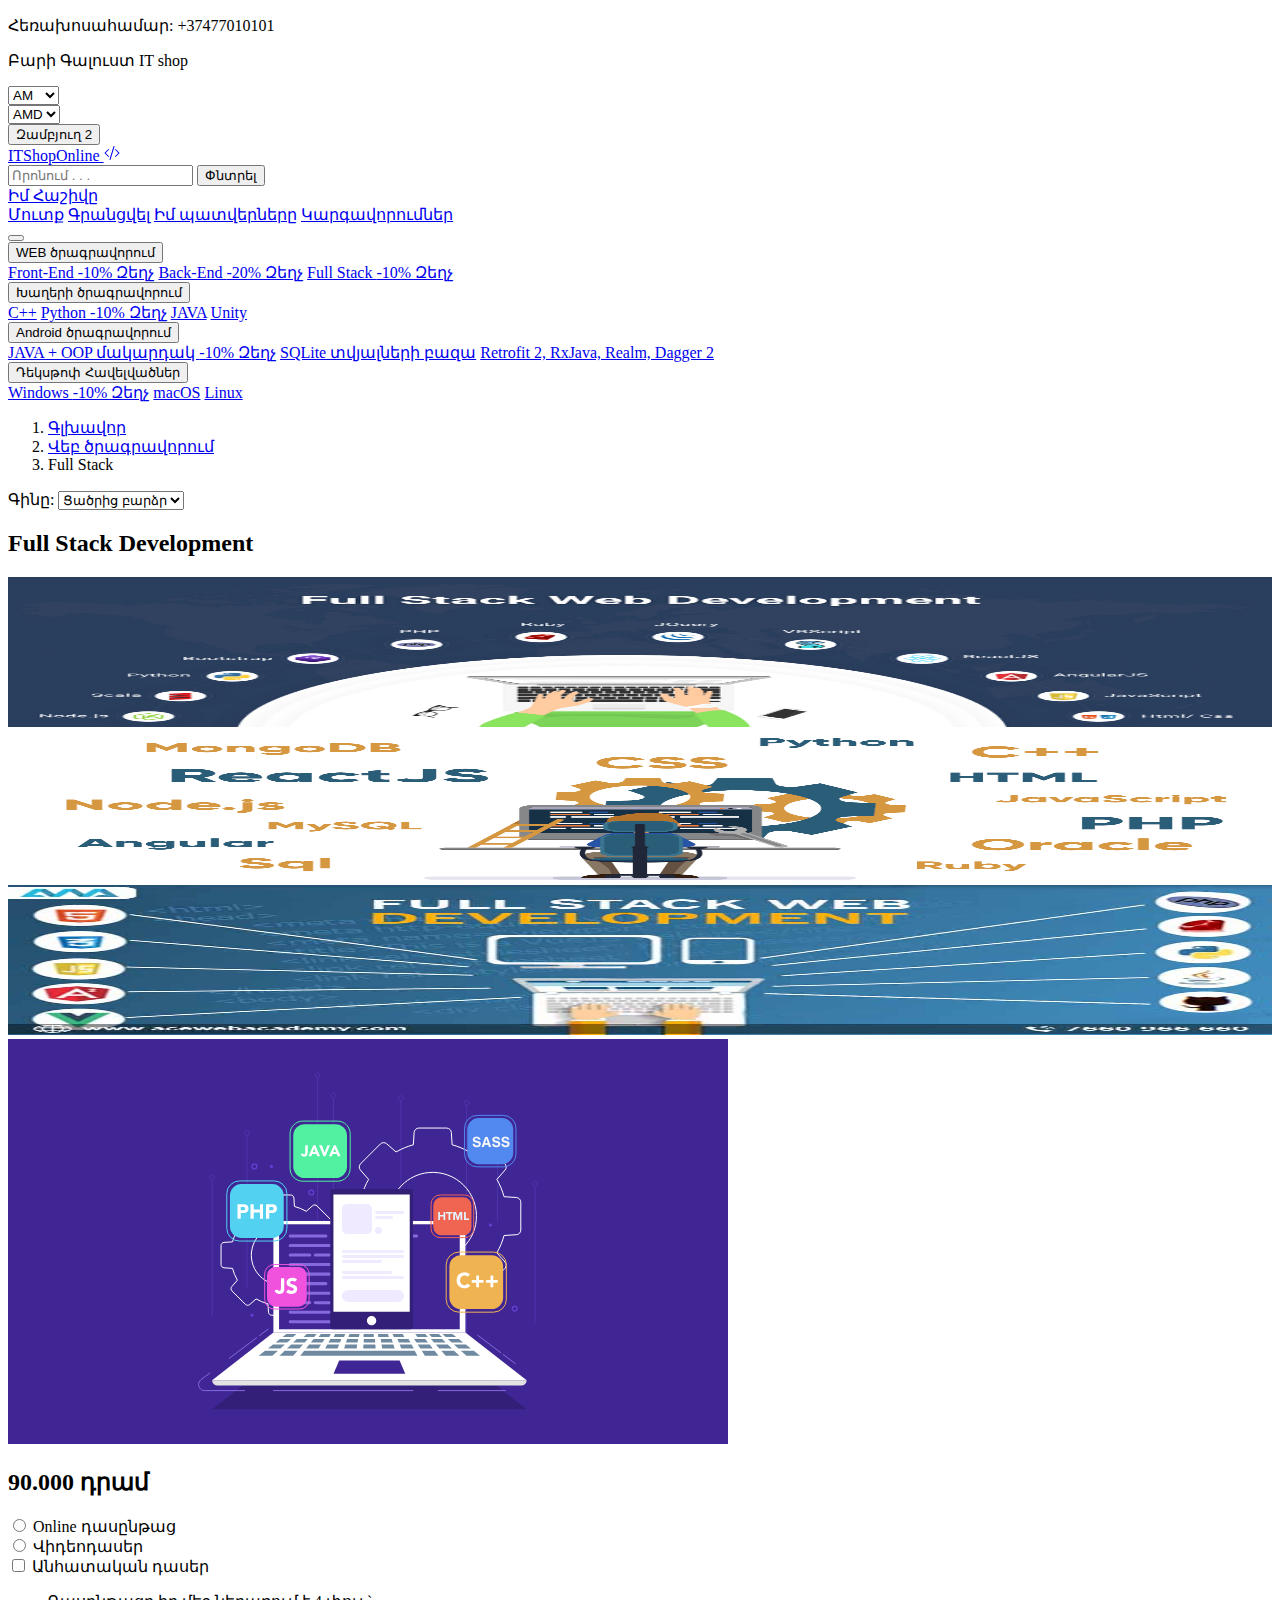
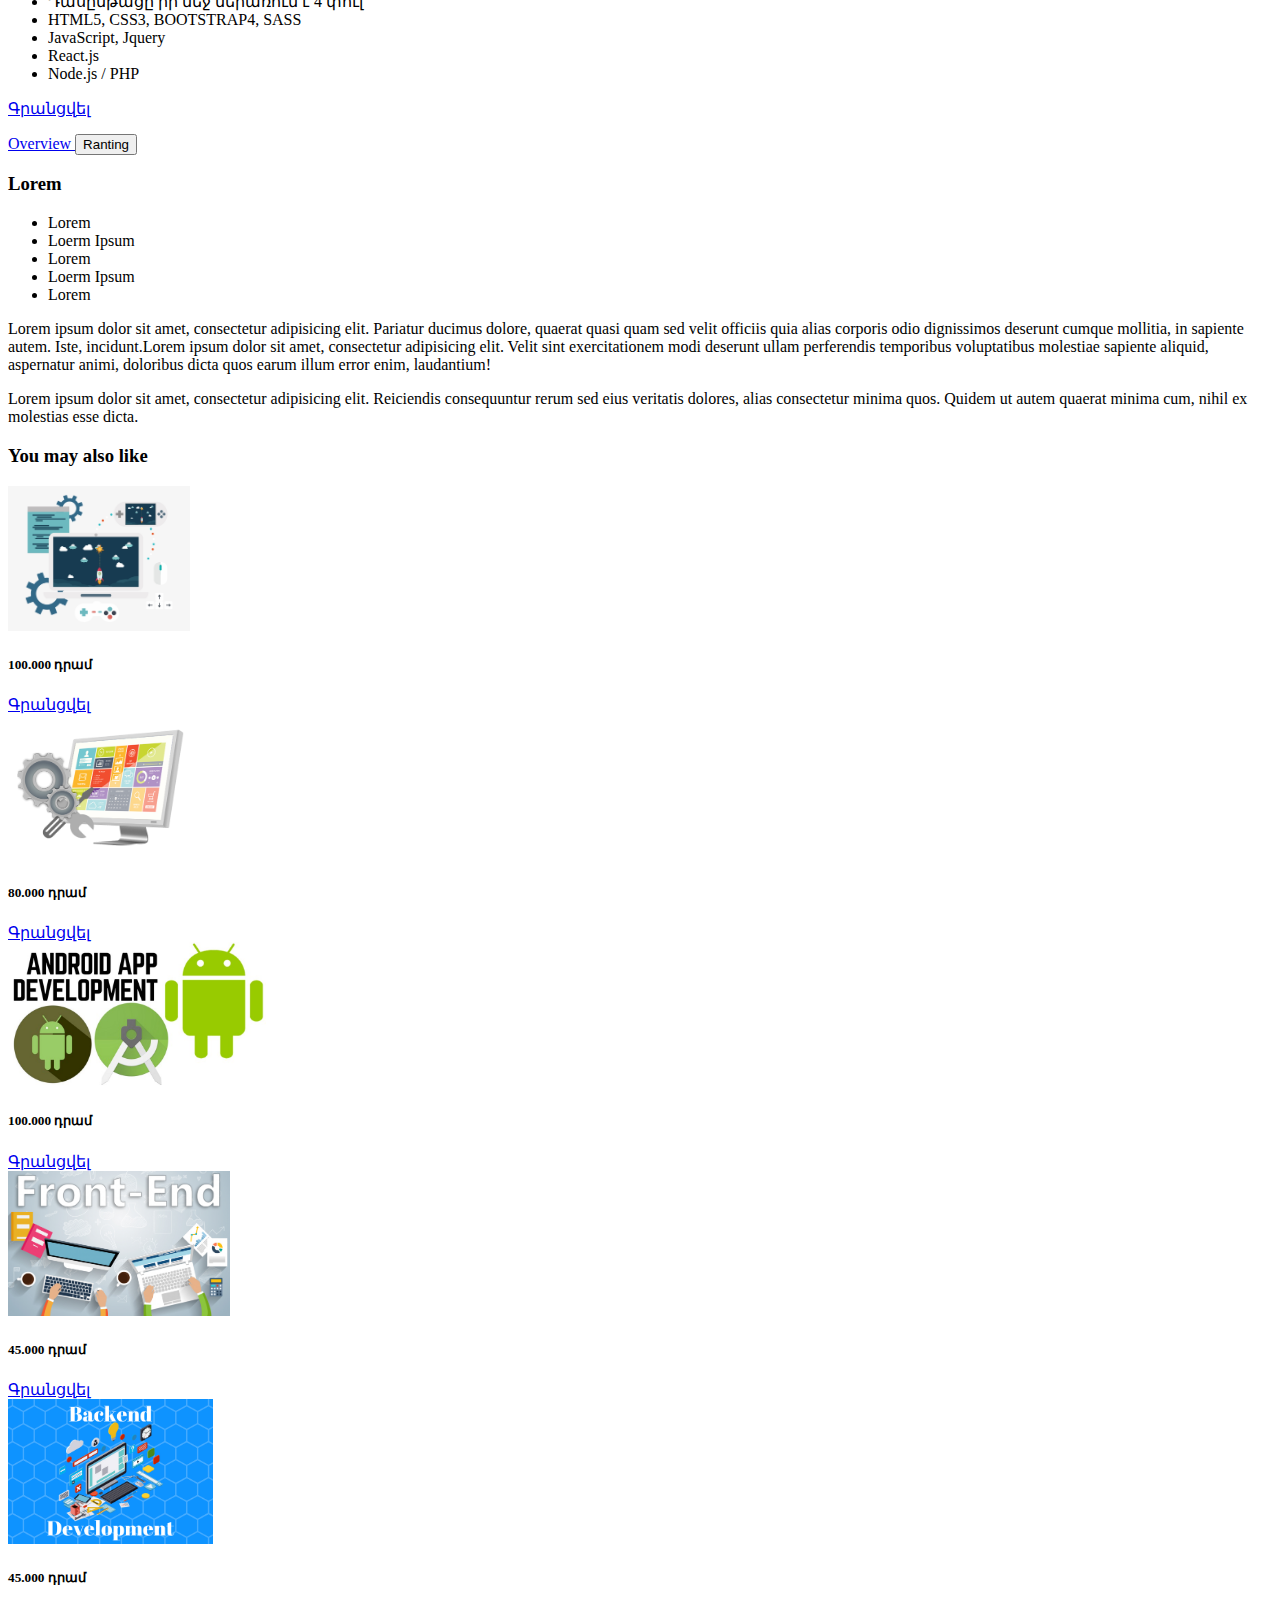
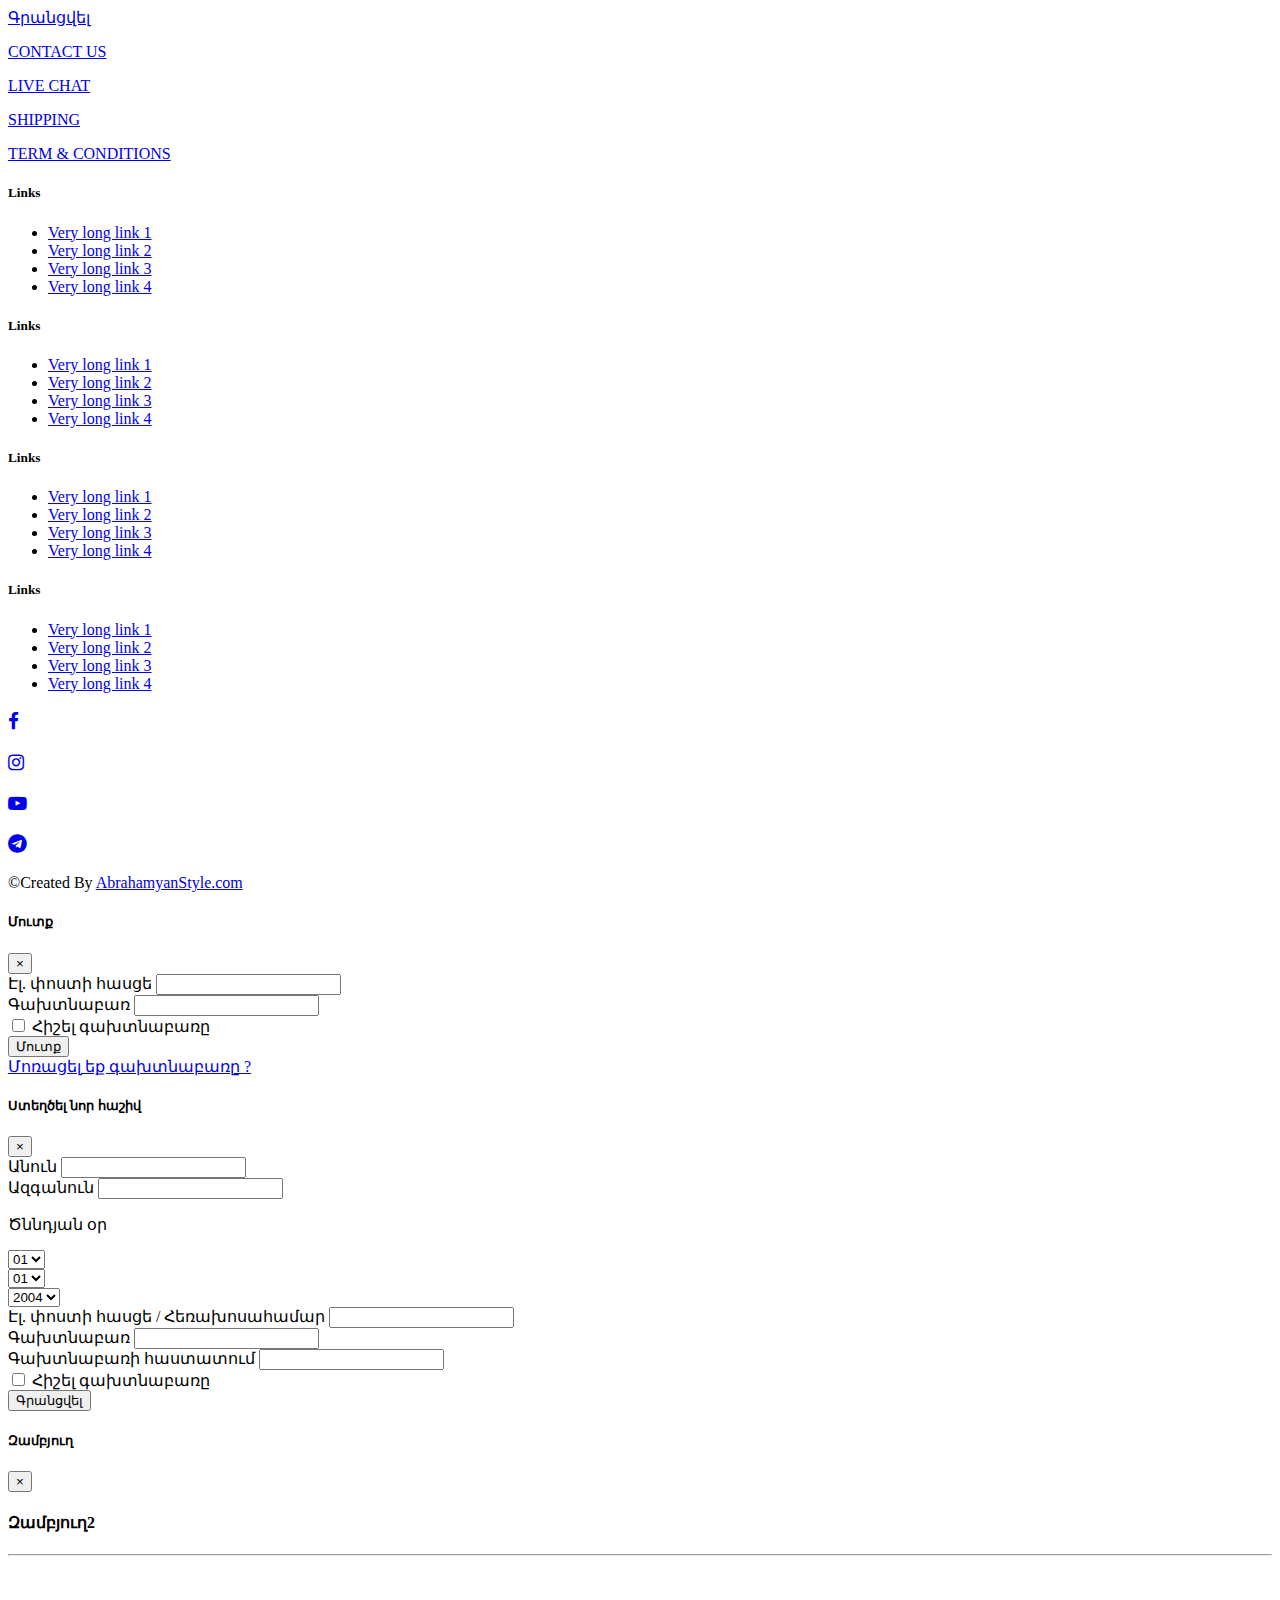
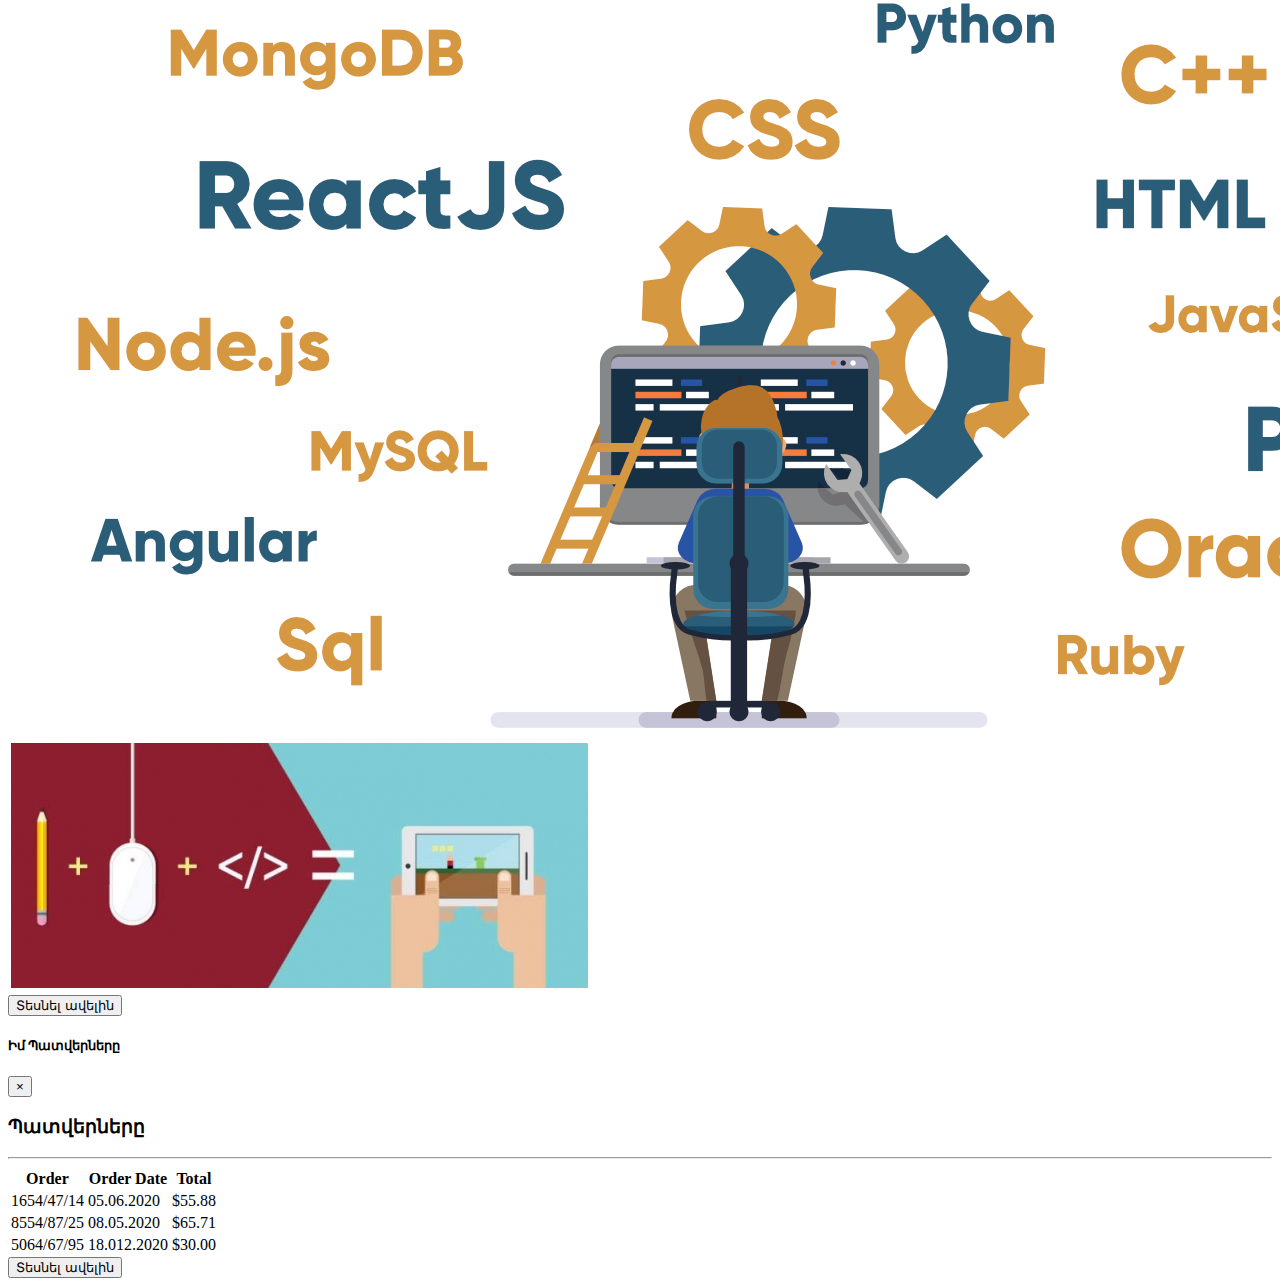
<file: product.html>
<!DOCTYPE html>
<html lang="en">
  <head>
    <!-- Required meta tags -->
    <meta charset="utf-8">
    <meta name="viewport" content="width=device-width, initial-scale=1, shrink-to-fit=no">

	<link rel="stylesheet" href="css/style.css">
    <!-- Bootstrap CSS -->
    <link rel="stylesheet" href="https://stackpath.bootstrapcdn.com/bootstrap/4.5.0/css/bootstrap.min.css" integrity="sha384-9aIt2nRpC12Uk9gS9baDl411NQApFmC26EwAOH8WgZl5MYYxFfc+NcPb1dKGj7Sk" crossorigin="anonymous">

	<link rel="stylesheet" href="https://stackpath.bootstrapcdn.com/font-awesome/4.7.0/css/font-awesome.min.css">

    <title>ITShopOnline</title>
    </head>
  <body>
	<header>

		<div class="container-fluid">
				<div class="row bg-secondary ">

					<div class="d-none d-lg-block col-lg-3 text-light ">
		        		<p >Հեռախոսահամար: +37477010101</p>
		      		</div>

					<div class="d-none d-lg-block col-lg-3  text-light">
		        		<p>Բարի Գալուստ IT shop</p>
		      		</div>

					<div class="col-sm-6 col-lg-2">

		        		<select class="custom-select" id="menuSelect1">
		          			<option value="1">AM</option>
		          			<option value="2">RU</option>
		          			<option value="3">ENG</option>
		        		</select>

		      		</div>

		      		<div class="col-sm-6 col-lg-2">

		        		<select class="custom-select" id="menuSelect2">
		          			 	<option selected>AMD</option>
		                        <option value="1">USD</option>
		                        <option value="2">RUB</option>
		        		</select>

		      		</div>

		      		<button type="button" class="btn btn-info d-none d-lg-block col-lg-2  " data-toggle="modal" data-target="#modalwhislist">
		      			Զամբյուղ <span class="badge badge-danger">2</span>
		      		</button>


		      		<nav class="navbar navbar-dark bg-dark col-12">

						<a class="navbar-brand" href="index.html">ITShopOnline <svg class="bi bi-code-slash" width="1em" height="1em" viewBox="0 0 16 16" fill="currentColor" xmlns="http://www.w3.org/2000/svg">
							  <path fill-rule="evenodd" d="M4.854 4.146a.5.5 0 0 1 0 .708L1.707 8l3.147 3.146a.5.5 0 0 1-.708.708l-3.5-3.5a.5.5 0 0 1 0-.708l3.5-3.5a.5.5 0 0 1 .708 0zm6.292 0a.5.5 0 0 0 0 .708L14.293 8l-3.147 3.146a.5.5 0 0 0 .708.708l3.5-3.5a.5.5 0 0 0 0-.708l-3.5-3.5a.5.5 0 0 0-.708 0zm-.999-3.124a.5.5 0 0 1 .33.625l-4 13a.5.5 0 0 1-.955-.294l4-13a.5.5 0 0 1 .625-.33z"/>
							</svg>
						</a>

						<form class="form-inline">

		          			<div class="d-none d-lg-block">
		            			<input class="form-control " type="search" placeholder="Որոնում . . . " >
		            			<button class="btn btn-success " type="submit">Փնտրել</button>
		          			</div>

		          			<div class="dropdown dropleft col-3">

		            			<a class="btn dropdown-toggle btn-secondary" href="#" role="button" id="myAccountLink" data-toggle="dropdown" aria-haspopup="true" aria-expanded="false">
		             			Իմ Հաշիվը
		            			</a>
		          
		            			<div class="dropdown-menu" aria-labelledby="myAccountLink">
		              				<a class="dropdown-item" href="#" data-toggle="modal" data-target="#modalLogin">Մուտք</a>
		              				<a class="dropdown-item" href="#" data-toggle="modal" data-target="#modalRegister">Գրանցվել</a>
		              				<a class="dropdown-item" href="#" data-toggle="modal" data-target="#modalorder">Իմ պատվերները</a>
		              				<a class="dropdown-item" href="myaccount.html">Կարգավորումներ</a>
		            			</div>

		          			</div>
		    
		        		</form>

		      		</nav>


					<nav class="navbar navbar-expand-lg navbar-dark bg-info col-12"> 
						<button class="navbar-toggler" type="button" data-toggle="collapse" data-target="#navbarNav" aria-controls="navbarNav" aria-expanded="false" aria-label="Toggle navigation">
		    			<span class="navbar-toggler-icon"></span>
		  				</button>

		  				<div class="collapse navbar-collapse " id="navbarNav" >

							<div class="dropdown col-lg-3">
		  						<button class="btn btn-info dropdown-toggle" type="button" id="dropdownMenuButton" data-toggle="dropdown" aria-haspopup="true" aria-expanded="false">
		    						WEB ծրագրավորում 
		  						</button>

		  						<div class="dropdown-menu" aria-labelledby="dropdownMenuButton">
		    						<a class="dropdown-item" href="shop.html">Front-End <span class="badge badge-danger">-10% Զեղչ</span></a>
		    						<a class="dropdown-item" href="shop.html">Back-End <span class="badge badge-danger">-20% Զեղչ</span></a>
		    						<a class="dropdown-item" href="shop.html">Full Stack <span class="badge badge-danger">-10% Զեղչ</span></a>
		  						</div>
							</div>

							<div class="dropdown col-lg-3">
		  						<button class="btn btn-info dropdown-toggle" type="button" id="dropdownMenuButton" data-toggle="dropdown" aria-haspopup="true" aria-expanded="false">
		    						Խաղերի ծրագրավորում
		  						</button>

		  						<div class="dropdown-menu" aria-labelledby="dropdownMenuButton">
		    						<a class="dropdown-item" href="shop.html">С++</a>
		    						<a class="dropdown-item" href="shop.html">Python <span class="badge badge-danger">-10% Զեղչ</span></a></a>
		    						<a class="dropdown-item" href="shop.html">JAVA</a>
		    						<a class="dropdown-item" href="shop.html">Unity</a>
		  						</div>
							</div>

							<div class="dropdown col-lg-3">
		  						<button class="btn btn-info dropdown-toggle" type="button" id="dropdownMenuButton" data-toggle="dropdown" aria-haspopup="true" aria-expanded="false">
		    						Android ծրագրավորում
		  						</button>

		  						<div class="dropdown-menu" aria-labelledby="dropdownMenuButton">
		    						<a class="dropdown-item" href="shop.html">JAVA + OOP մակարդակ <span class="badge badge-danger">-10% Զեղչ</span></a></a>
		    						<a class="dropdown-item" href="shop.html">SQLite տվյալների բազա</a>
		    						<a class="dropdown-item" href="shop.html"> Retrofit 2, RxJava, Realm, Dagger 2</a>
		  						</div>
							</div>

							<div class="dropdown col-lg-3">
		  						<button class="btn btn-info dropdown-toggle" type="button" id="dropdownMenuButton" data-toggle="dropdown" aria-haspopup="true" aria-expanded="false">
		    						Դեկսթոփ Հավելվածներ
		  						</button>

		  						<div class="dropdown-menu" aria-labelledby="dropdownMenuButton">
		    						<a class="dropdown-item" href="shop.html">Windows <span class="badge badge-danger">-10% Զեղչ</span></a></a>
		    						<a class="dropdown-item" href="shop.html">macOS</a>
		    						<a class="dropdown-item" href="shop.html">Linux</a>
		  						</div>
							</div>

		  				</div>	

					</nav> 
					
				</div>
			</div>

	</header>

	<main class="container-fluid mw-100 mb-5 ">
		<div class="row conrainer-fluid w-100 mt-3 align-items-center"  >
			<div class="col-12 col-md-10  align-items-center mt-3">
					<nav aria-label="breadcrumb">
					  <ol class="breadcrumb">
					  	<li class="breadcrumb-item "><a href="#">Գլխավոր</a></li>
					    <li class="breadcrumb-item "><a href="#">Վեբ ծրագրավորում </a></li>
					    <li class="breadcrumb-item active"  aria-current="page">Full Stack</li>
					  </ol>
					</nav>
			</div>
			<div class="col-12 col-md-2 d-flex align-items-center">
						<span>Գինը: </span>
		        		<select class="custom-select " id="select">
		          			 	<option selected>Ցածրից բարձր</option>
		                        <option value="1">Բարձրից ցածր</option>
		        		</select>	
			</div>
		</div>
		<div class="container">
			<div class="row">
				<h2 class="text-md-left text-center text-info">Full Stack Development</h2>
			</div>
			<div class="row mw-100">
				<div class="col-3 d-none d-lg-block">
					<div class="row ">
						<div class="col-12  border mb-3">
							<img height="150px" width="100%" src="img/product/fullstack.png" alt="">
						</div>
						<div class="col-12 border mb-3">
							<img  height="150px" width="100%" src="img/product/fullstack1.png" alt="">
						</div>
						<div class="col-12 border mb-3">
							<img height="150px" width="100%" src="img/product/fullstack2.jpg" alt="">
						</div>
						
					</div>
				</div>
				<div class="col-12 col-md-6">
					<img src="img/product/full-stack.png" class="img-fluid"  height="100%" alt="">
				</div>
				<div class="col-12  mw-100 col-md-6  col-lg-3 ">
					<div class="row ">
						<div class="col-12 mb-4 ">
							<h2 class="text-center text-info">90.000 դրամ</h2>
						</div>
						<div class="col-12 mb-4 ">
							<div class="custom-control custom-radio custom-control-inline mb-4">
								  <input type="radio" id="Inline1" name="Inline1" class="custom-control-input">
								  <label class="custom-control-label" for="Inline1">Online դասընթաց</label>
								</div>
								<div class="custom-control custom-radio custom-control-inline mb-4">
								  <input type="radio" id="Inline2" name="Inline1" class="custom-control-input">
								  <label class="custom-control-label" for="Inline2">Վիդեոդասեր</label>
								</div>
							<div class="custom-control custom-switch">
							  <input type="checkbox" class="custom-control-input" id="customSwitch1">
							  <label class="custom-control-label" for="customSwitch1">Անհատական դասեր</label>
							</div>
						</div>
						<div class="col-12 mb-4">
							<ul>
								<li class="list-unstyled mb-4">Դասընթացը իր մեջ ներառում է 4 փուլ `</ol>
								<li>HTML5, CSS3, BOOTSTRAP4, SASS</li>
								<li>JavaScript, Jquery</li>
								<li>React.js</li>
								<li>Node.js / PHP</li>
							</ul>

						</div>
						<div class="col-12 d-flex justify-content-center">
							<a class="btn btn-success" href="card.html" role="button">Գրանցվել</a>
						</div>	
					</div>
				</div>
			</div>
			<div class="row my-5">
				<div class="col-12">
						<p>
					  <a class="btn btn-info" data-toggle="collapse" href="#overview" role="button" aria-expanded="false" aria-controls="overview">
					   Overview
					  </a>
	
					<button class="btn btn-info ml-4" type="button" data-toggle="collapse" data-target="#collapse" aria-expanded="false" aria-controls="collapse">
					    Ranting
					  </button>

					</p>
					<div class="collapse" id="overview">
					  <div class="card card-body">
					  		<div class="row">
					  			<div class="col-12">
					  				<h3 class="text-dark">Lorem</h3>
					  			</div>	
					  			<div class="col-12">
					  				<ul>
					  					<li>Lorem</li>
					  					<li>Loerm Ipsum</li>
					  					<li>Lorem</li>
					  					<li>Loerm Ipsum</li>
					  					<li>Lorem</li>
					  				</ul>
					  			</div>
					  			<div class="col-12">
					  				<p>Lorem ipsum dolor sit amet, consectetur adipisicing elit. Pariatur ducimus dolore, quaerat quasi quam sed velit officiis quia alias corporis odio dignissimos deserunt cumque mollitia, in sapiente autem. Iste, incidunt.Lorem ipsum dolor sit amet, consectetur adipisicing elit. Velit sint exercitationem modi deserunt ullam perferendis temporibus voluptatibus molestiae sapiente aliquid, aspernatur animi, doloribus dicta quos earum illum error enim, laudantium!</p>
					  			</div>
					  		</div>
					  </div>
					<div class="collapse" id="collapse">
					  <div class="card card-body">
					    Lorem ipsum dolor sit amet, consectetur adipisicing elit. Reiciendis consequuntur rerum sed eius veritatis dolores, alias consectetur minima quos. Quidem ut autem quaerat minima cum, nihil ex molestias esse dicta.
					  </div>
					</div>
				</div>
			</div>
		</div>
		<div class="row">
			<div class="col-12 mb-5">
				<h3 class="text-dark text-center">You may also like</h3>
			</div>
			<div class="col-12">
				<div class="row">
					<div class="col-lg col-md-4 col-sm-6">
						<div class="card m-2">
							  <img src="img/home/game.png"  class="card-img-top md-img-fluid" height="145px">
							  <div class="card-body m-auto">
							    <h5 class="card-title text-danger">100.000 դրամ</h5>
							    <a href="card.html" class="btn btn-primary">Գրանցվել</a>
							  </div>
						</div>
					</div>	
					<div class="col-lg col-md-4 col-sm-6">
						<div class="card m-2">
							  <img src="img/home/desktop.png" class="card-img-top md-img-fluid" height="145px">
							  <div class="card-body m-auto">
							    <h5 class="card-title text-danger">80.000 դրամ</h5>
							    <a href="card.html" class="btn btn-primary ">Գրանցվել</a>
							  </div>
						</div>
					</div>
					<div class="col-lg col-md-4 col-sm-6">
						<div class="card m-2">
							  <img src="img/home/androiddev.jpg" class="card-img-top md-img-fluid" height="145px">
							  <div class="card-body m-auto">
							    <h5 class="card-title text-danger">100.000 դրամ</h5>
							    <a href="card.html" class="btn btn-primary">Գրանցվել</a>
							  </div>
						</div>
					</div>
					<div class="col-lg col-md-4 col-sm-6">
						<div class="card m-2 ">
							  <img src="img/home/frontend.png" height="145px" class="card-img-top md-img-fluid">
							  <div class="card-body m-auto">
							    <h5 class="card-title text-danger">45.000 դրամ</h5>
							    <a href="card.html" class="btn btn-primary">Գրանցվել</a>
							  </div>
						</div>
					</div>
					<div class="col-lg col-md-4 col-12">
						<div class="card m-2" >
							  <img src="img/home/backend.png" height="145px" class="card-img-top md-img-fluid">
							  <div class="card-body m-auto">
							    <h5 class="card-title text-danger">45.000 դրամ</h5>
							    <a href="card.html" class="btn btn-primary">Գրանցվել</a>
							  </div>
						</div>
					</div>
				</div>
			</div>
		</div>
	</div>


	</main>

	<footer class="container-fluid  mw-100 mh-100 d-flex d-sm-block flex-column flex-sm-row  ">

			<div class="row " >
				<div class="col-md-3 py-3 text-center border bg-dark  div">
					<p class="font-weight-bold"><a href="#">CONTACT US</a></p>
				</div>
				<div class="col-md-3 py-3 text-center border bg-dark">
					<p class="font-weight-bold"><a href="#">LIVE CHAT</a></p>
				</div>
				<div class="col-md-3 py-3 text-center border bg-dark">
					<p class="font-weight-bold"><a href="#">SHIPPING</a></p>
				</div>
				<div class="col-md-3 py-3 text-center border bg-dark">
					<p class="font-weight-bold"><a href="#">TERM & CONDITIONS</a></p>
				</div>

			</div>
			<div class="row ">
				 <div class="col-md-3  mx-auto text-center border bg-secondary">

			        <h5 class="font-weight-bold  text-uppercase mt-3 mb-4 d-none d-md-block text-light">Links</h5>

			        <ul class="list-unstyled d-none d-md-block">
			          <li>
			            <a class="text-light" href="#!">Very long link 1</a>
			          </li>
			          <li>
			            <a class="text-light" href="#!">Very long link 2</a>
			          </li>
			          <li>
			            <a class="text-light" href="#!">Very long link 3</a>
			          </li>
			          <li>
			            <a class="text-light" href="#!">Very long link 4</a>
			          </li>
			        </ul>

      			</div>
      							 <div class="col-md-3 mx-auto text-center border bg-secondary">

			        <h5 class="font-weight-bold text-uppercase mt-3 mb-4 d-none d-md-block text-light">Links</h5>

			        <ul class="list-unstyled d-none d-md-block">
			          <li>
			            <a  class="text-light" href="#!">Very long link 1</a>
			          </li>
			          <li>
			            <a class="text-light"  href="#!">Very long link 2</a>
			          </li>
			          <li>
			            <a class="text-light" href="#!">Very long link 3</a>
			          </li>
			          <li>
			            <a class="text-light" href="#!">Very long link 4</a>
			          </li>
			        </ul>
			        
      			</div>
      							 <div class="col-md-3 mx-auto text-center border bg-secondary">

			        <h5 class="font-weight-bold text-uppercase mt-3 mb-4 d-none d-md-block text-light">Links</h5>

			        <ul class="list-unstyled d-none d-md-block" >
			          <li>
			            <a class="text-light" href="#!">Very long link 1</a>
			          </li>
			          <li>
			            <a class="text-light"  href="#!">Very long link 2</a>
			          </li>
			          <li>
			            <a class="text-light" href="#!">Very long link 3</a>
			          </li>
			          <li>
			            <a class="text-light" href="#!">Very long link 4</a>
			          </li>
			        </ul>
			        
      			</div>
      			<div class="col-md-3 mx-auto text-center border hover bg-secondary ">

			        <h5 class="font-weight-bold text-uppercase mt-3 mb-4 d-none d-md-block text-light">Links</h5>

			        <ul class="list-unstyled d-none d-md-block">
			          <li>
			            <a class="text-light" href="#!">Very long link 1</a>
			          </li>
			          <li>
			            <a class="text-light" href="#!">Very long link 2</a>
			          </li>
			          <li>
			            <a class="text-light" href="#!">Very long link 3</a>
			          </li>
			          <li>
			            <a class="text-light" href="#!">Very long link 4</a>
			          </li>
			        </ul>
			        
      			</div>
			</div>
			<div class="row bg-dark ">
		
					<div class="col-12 col-sm-5 text-dark align-self-center ">
						<div class="row">
							<div class="col-1">
							 	<h3><a href="#"><i class="fa fa-facebook text-info"></i></a>
							</div>
							<div class="col-1">
							 	<h3><a href="#"><i class="fa fa-instagram text-info"></i></a>
							</div>
							<div class="col-1">
							 	<h3><a href="#"><i class="fa fa-youtube-play text-info"></i></a>
							</div>
							<div class="col-1">
							 	<h3><a href="#"><i class="fa fa-telegram text-info"></i></a>
							</div>
						</div>	
					</div>
	
					<div class="col-12 col-sm-5">
						  <div class="footer-copyright  text-right py-3 text-light">
						  	©Created By 
						    <a href="#">AbrahamyanStyle.com</a>
						  </div>
					</div>

			</div>
	

</footer>
<!-- Footer -->

	<!-- Modal -->
		<div class="modal fade" id="modalLogin" tabindex="-1" role="dialog" aria-labelledby="modalLoginLabel" aria-hidden="true">
			<div class="modal-dialog">
			<div class="modal-content">
				<div class="modal-header">
				<h5 class="modal-title" id="modalLoginLabel">Մուտք</h5>
				<button type="button" class="close" data-dismiss="modal" aria-label="Close">
					<span aria-hidden="true">&times;</span>
				</button>
				</div>
				<div class="modal-body">
					<form>
						<div class="form-group">
						  <label for="InputEmail1">Էլ. փոստի հասցե</label>
						  <input type="email" class="form-control" id="InputEmail1" aria-describedby="emailHelp">
						</div>
						<div class="form-group">
						  <label for="InputPassword1">Գախտնաբառ</label>
						  <input type="password" class="form-control" id="InputPassword1">
						</div>
						<div class="form-group form-check">
							<input type="checkbox" class="form-check-input" id="Check1">
							<label class="form-check-label" for="Check1">Հիշել գախտնաբառը</label>
						</div>
						<button type="submit" class="btn btn-primary">Մուտք</button>
					<div class="modal-footer">
						<a href="#">Մոռացել եք գախտնաբառը ?</a>
					</div>
				</div>
			</form>
			</div>
			</div>
		</div>

		<!-- Modal -->
		<div class="modal fade" id="modalRegister" tabindex="-1" role="dialog" aria-labelledby="modalRegisterLabel" aria-hidden="true">
			<div class="modal-dialog">
				<div class="modal-content">
					<div class="modal-header">
					<h5 class="modal-title" id="modalRegisterLabel">Ստեղծել նոր հաշիվ</h5>
					<button type="button" class="close" data-dismiss="modal" aria-label="Close">
						<span aria-hidden="true">&times;</span>
					</button>
					</div>
					<div class="modal-body">
						<form>
							<div class="form-group">
								<label for="InputName">Անուն</label>
								<input type="text" class="form-control" id="InputName" aria-describedby="emailHelp">
							  </div>
							  <div class="form-group">
								<label for="InputLastname">Ազգանուն</label>
								<input type="text" class="form-control" id="InputLastname" aria-describedby="emailHelp">
							  </div>
							<div class="form-group row">
								<div class="col-12">
									<p class="">Ծննդյան օր</p>
								</div>
								<div class="col-4">
									<select class="form-control form-control-sm">
										<option>01</option>
									</select>
								</div>
								<div class="col-4">
									<select class="form-control form-control-sm">
										<option>01</option>
									</select>
								</div>
								<div class="col-4">
									<select class="form-control form-control-sm">
										<option>2004</option>
									</select>
								</div>
							  </div>
							<div class="form-group">
							  <label for="InputEmail2">Էլ. փոստի հասցե / Հեռախոսահամար</label>
							  <input type="email" class="form-control" id="InputEmail2" aria-describedby="emailHelp">
							</div>
							<div class="form-group">
							  <label for="InputPassword1">Գախտնաբառ</label>
							  <input type="password" class="form-control" id="InputPassword2">
							</div>
							<div class="form-group">
								<label for="RePassword1">Գախտնաբառի հաստատում</label>
								<input type="password" class="form-control" id="RePassword2">
							  </div>
							<div class="form-group form-check">
								<input type="checkbox" class="form-check-input" id="Check2">
								<label class="form-check-label" for="Check2">Հիշել գախտնաբառը</label>
							</div>
							
						<div class="modal-footer">
							<button type="submit" class="btn btn-primary">Գրանցվել</button>
						</div>
					</div>
				</form>
				</div>
				</div>
			</div>
<!-- MODAL -->
<div class="modal fade" id="modalwhislist" tabindex="-1" role="dialog" aria-labelledby="modalwhislistLabel" aria-hidden="true">
	<div class="modal-dialog">
	<div class="modal-content">
		<div class="modal-header">
		<h5 class="modal-title" id="modalwhislistLabel">Զամբյուղ</h5>
		<button type="button" class="close" data-dismiss="modal" aria-label="Close">
			<span aria-hidden="true">&times;</span>
		</button>
		</div>
		<div class="modal-body">
			<div class="row bg-light mt-3 mr-1 ml-0  mw-100">
			<div class="col-12 ">
				<h4 class="m-3">Զամբյուղ<span class="badge badge-danger">2</span></h4><hr>
				<table class="table mt-2">  
					 <tbody>
					   <tr>
						  <td><img src="img/product/fullstack1.png" alt="" class="img-fluid"></td>
						  <td><a href="card.html">Full Stack</a></td>
						  <td>90.000 AMD</td>
						</tr>
						<tr>
						  <td><img src="img/home/game.jpg" alt="" class="img-fluid"></td>
						  <td><a href="card.html">Game Development</a></td>
						  <td>100.000 AMD</td>
						</tr>
					</tbody>
				</table>
				<button type="button" class="btn btn-warning m-3">Տեսնել ավելին</button>
			</div>	
		</div>
		</div>
	</div>
	</div>
</div>
<!-- MODAL -->

<div class="modal fade" id="modalorder" tabindex="-1" role="dialog" aria-labelledby="modalorderLabel" aria-hidden="true">
	<div class="modal-dialog">
	<div class="modal-content">
		<div class="modal-header">
		<h5 class="modal-title" id="modalorderLabel">Իմ Պատվերները</h5>
		<button type="button" class="close" data-dismiss="modal" aria-label="Close">
			<span aria-hidden="true">&times;</span>
		</button>
		</div>
		<div class="modal-body">
		<div class="row bg-light mt-3 mb-4 mr-1 ml-0  mw-100" >
			<div class="col-12 ">
				<h3 class="m-3">Պատվերները
				</h3><hr>
				<table class="table mw-100">
					  <thead>
						<tr>
						  <th scope="col">Order</th>
						  <th scope="col">Order Date</th>
						  <th scope="col">Total</th>
						</tr>
					  </thead>
					  <tbody>
						<tr>
						  <td>1654/47/14</td>
						  <td>05.06.2020</td>
						  <td>$55.88</td>
						</tr>
						<tr>
						  <td>8554/87/25</td>
						  <td>08.05.2020</td>
						  <td>$65.71</td>
						</tr>
						<tr>
						  <td>5064/67/95</td>
						  <td>18.012.2020</td>
						  <td>$30.00</td>
						</tr>
					  </tbody>
				</table>
				<button type="button" class="btn btn-warning  m-3">Տեսնել ավելին</button>
			</div>	
		</div>
		</div>
	</div>
	</div>
</div>






				

    <!-- Optional JavaScript -->
    <!-- jQuery first, then Popper.js, then Bootstrap JS -->
    <script src="https://code.jquery.com/jquery-3.5.1.slim.min.js" integrity="sha384-DfXdz2htPH0lsSSs5nCTpuj/zy4C+OGpamoFVy38MVBnE+IbbVYUew+OrCXaRkfj" crossorigin="anonymous"></script>
    <script src="https://cdn.jsdelivr.net/npm/popper.js@1.16.0/dist/umd/popper.min.js" integrity="sha384-Q6E9RHvbIyZFJoft+2mJbHaEWldlvI9IOYy5n3zV9zzTtmI3UksdQRVvoxMfooAo" crossorigin="anonymous"></script>
    <script src="https://stackpath.bootstrapcdn.com/bootstrap/4.5.0/js/bootstrap.min.js" integrity="sha384-OgVRvuATP1z7JjHLkuOU7Xw704+h835Lr+6QL9UvYjZE3Ipu6Tp75j7Bh/kR0JKI" crossorigin="anonymous"></script>
  </body>
</html>
</file>
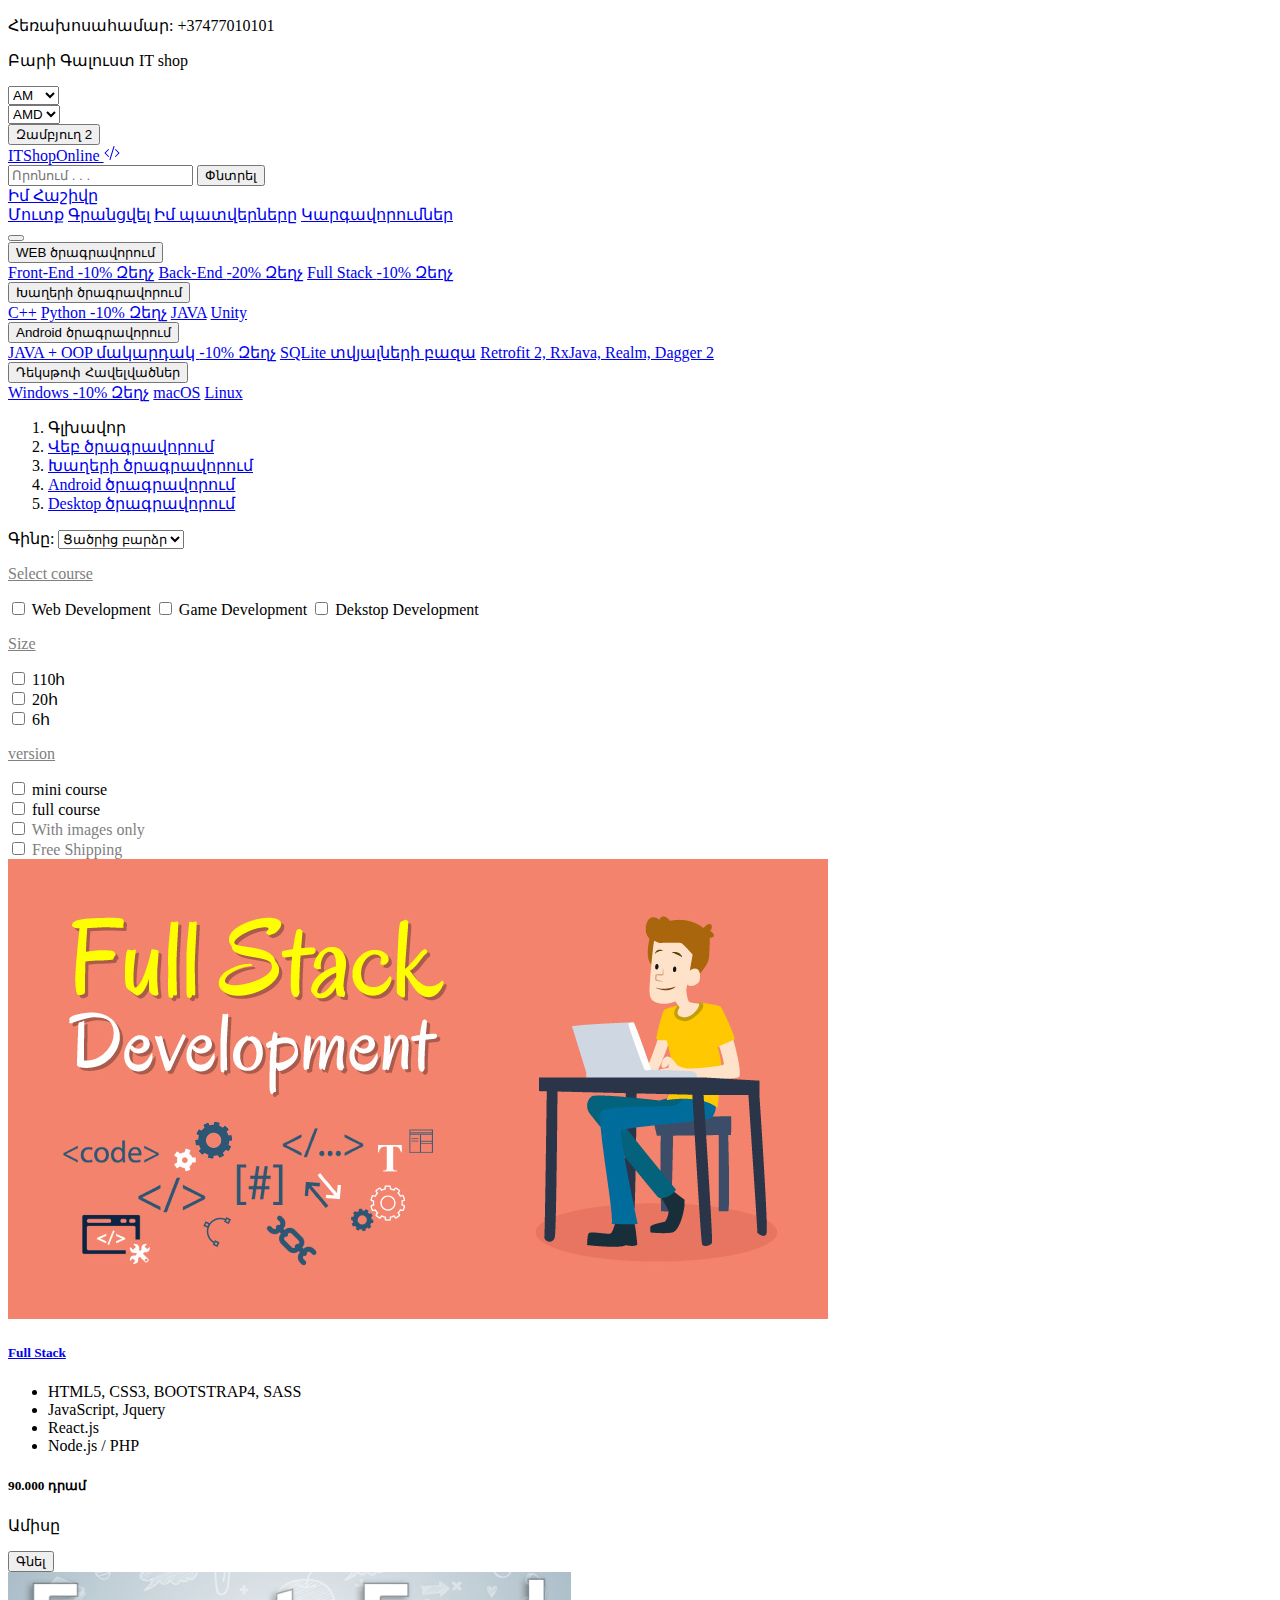
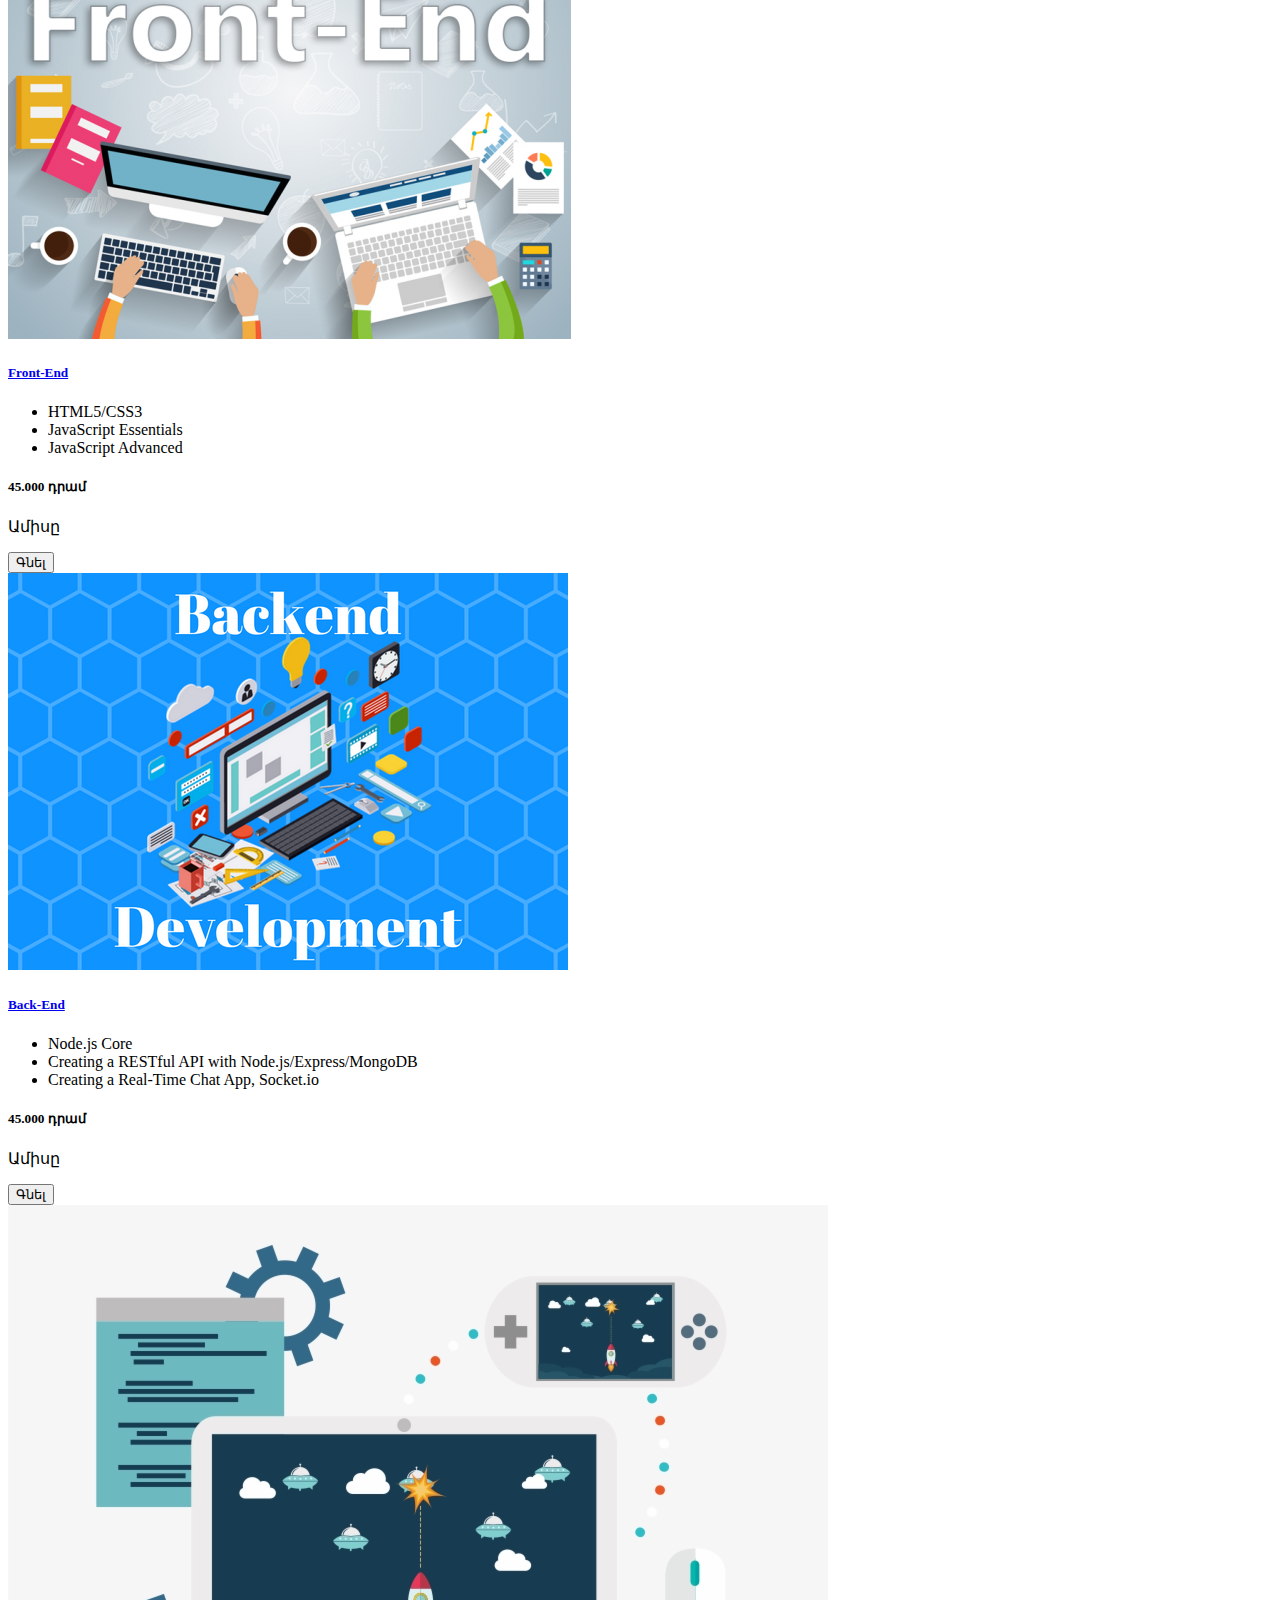
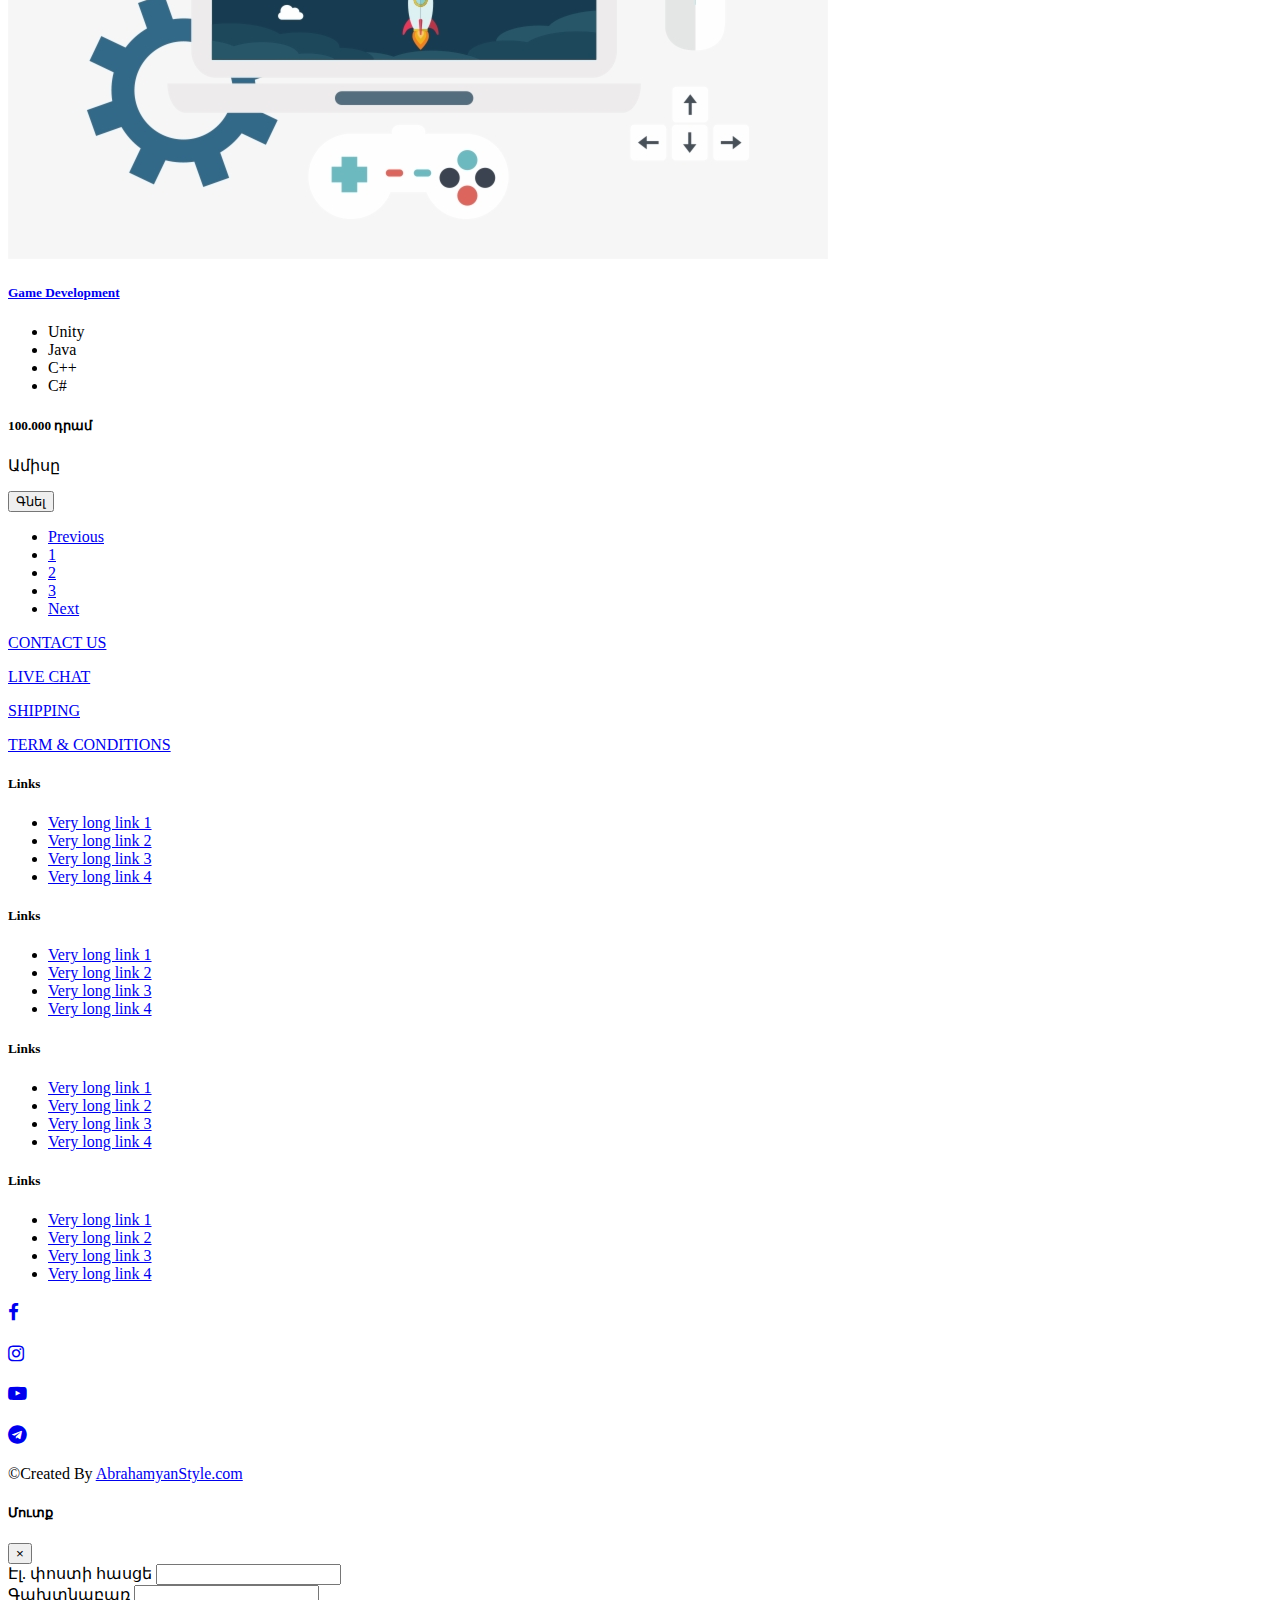
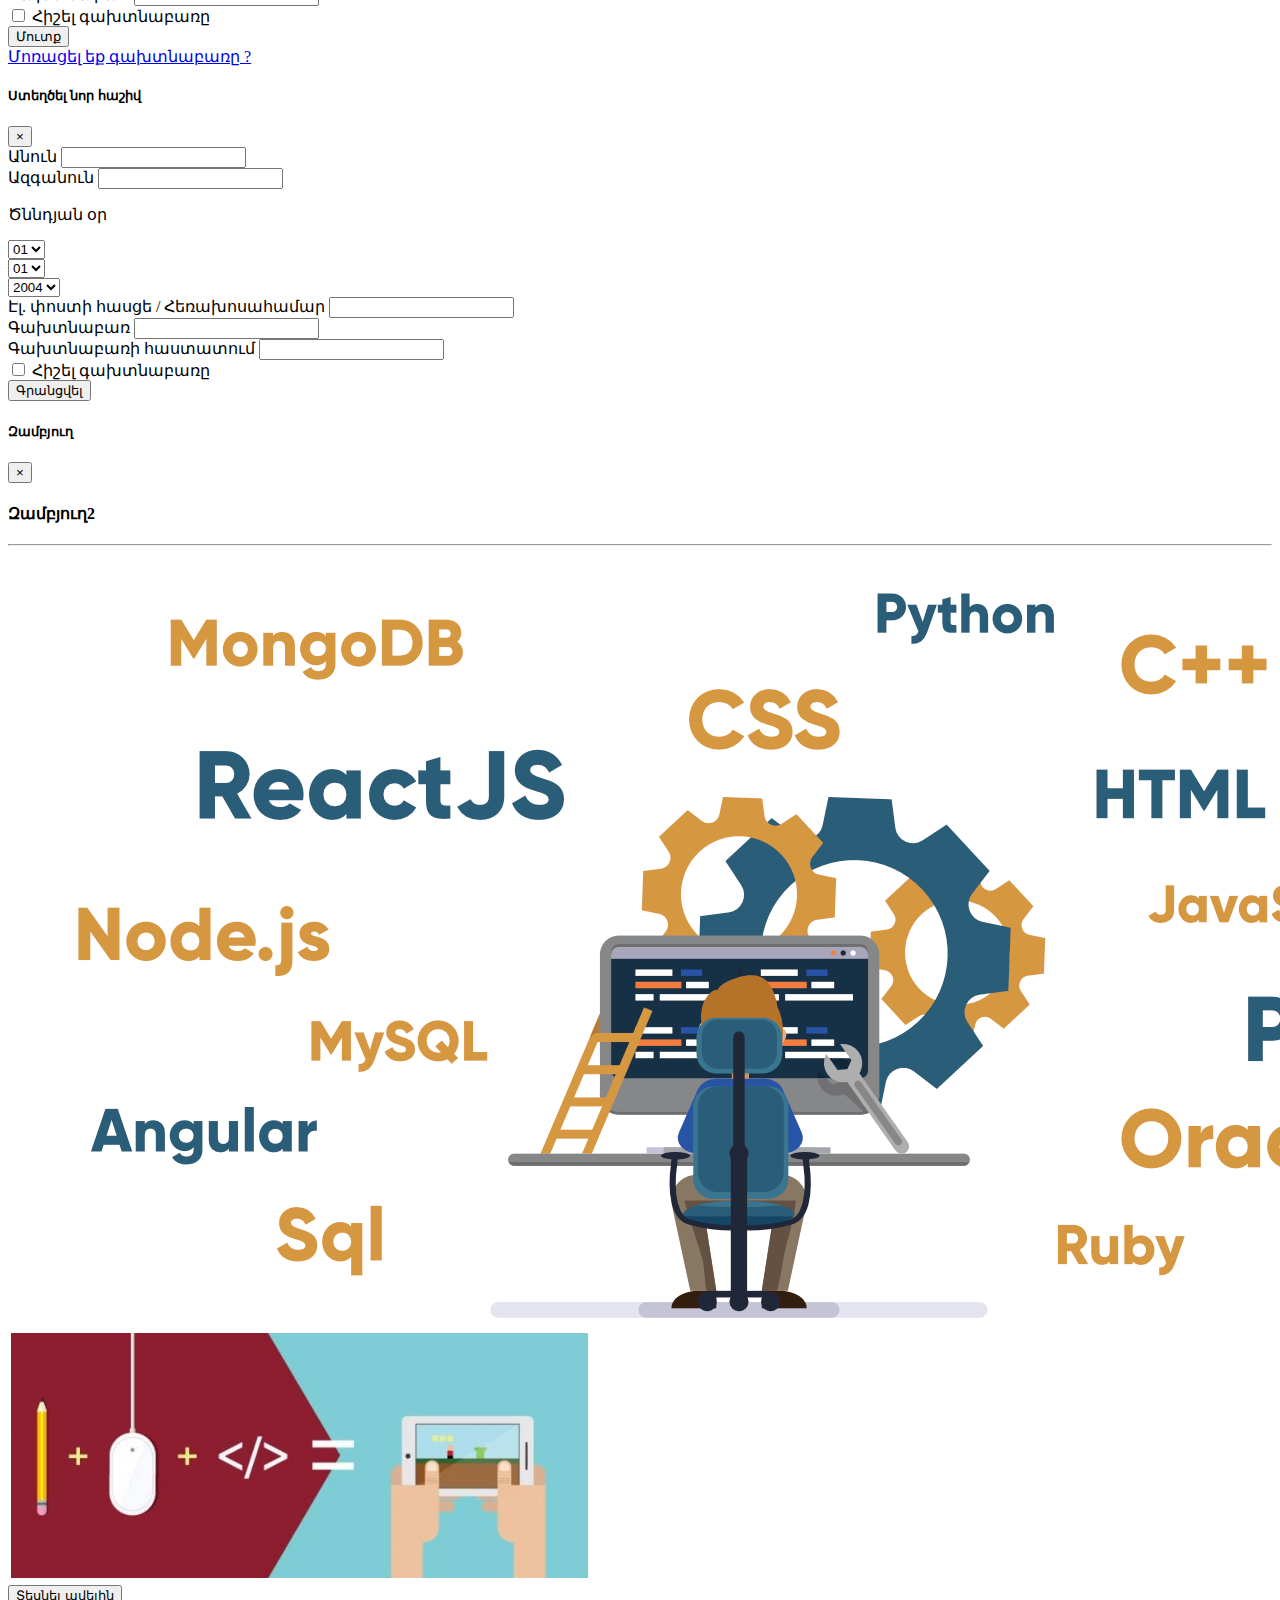
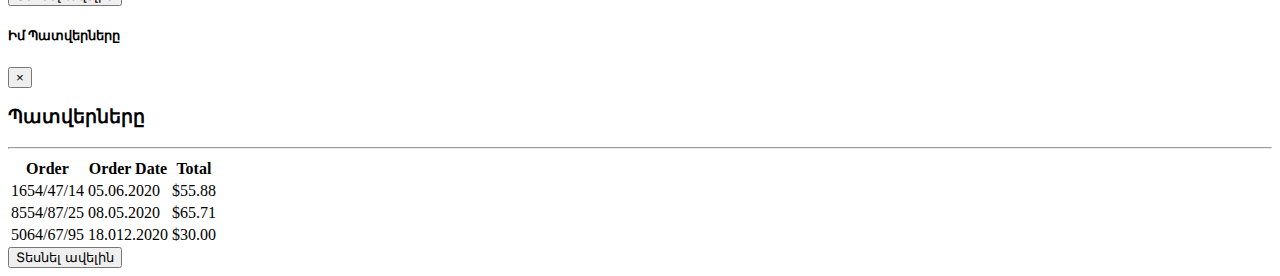
<file: shop.html>
<!DOCTYPE html>
<html lang="en">
  <head>
    <!-- Required meta tags -->
    <meta charset="utf-8">
    <meta name="viewport" content="width=device-width, initial-scale=1, shrink-to-fit=no">

	<link rel="stylesheet" href="css/style.css">
    <!-- Bootstrap CSS -->
    <link rel="stylesheet" href="https://stackpath.bootstrapcdn.com/bootstrap/4.5.0/css/bootstrap.min.css" integrity="sha384-9aIt2nRpC12Uk9gS9baDl411NQApFmC26EwAOH8WgZl5MYYxFfc+NcPb1dKGj7Sk" crossorigin="anonymous">

	<link rel="stylesheet" href="https://stackpath.bootstrapcdn.com/font-awesome/4.7.0/css/font-awesome.min.css">

    <title>ITShopOnline</title>
    </head>
  <body>
	<header>

		<div class="container-fluid">
				<div class="row bg-secondary ">

					<div class="d-none d-lg-block col-lg-3 text-light ">
		        		<p >Հեռախոսահամար: +37477010101</p>
		      		</div>

					<div class="d-none d-lg-block col-lg-3  text-light">
		        		<p>Բարի Գալուստ IT shop</p>
		      		</div>

					<div class="col-sm-6 col-lg-2">

		        		<select class="custom-select" id="menuSelect1">
		          			<option value="1">AM</option>
		          			<option value="2">RU</option>
		          			<option value="3">ENG</option>
		        		</select>

		      		</div>

		      		<div class="col-sm-6 col-lg-2">

		        		<select class="custom-select" id="menuSelect2">
		          			 	<option selected>AMD</option>
		                        <option value="1">USD</option>
		                        <option value="2">RUB</option>
		        		</select>

		      		</div>

		      		<button type="button" class="btn btn-info d-none d-lg-block col-lg-2  " data-toggle="modal" data-target="#modalwhislist">
		      			Զամբյուղ <span class="badge badge-danger">2</span>
		      		</button>


		      		<nav class="navbar navbar-dark bg-dark col-12">

						<a class="navbar-brand" href="index.html">ITShopOnline <svg class="bi bi-code-slash" width="1em" height="1em" viewBox="0 0 16 16" fill="currentColor" xmlns="http://www.w3.org/2000/svg">
							  <path fill-rule="evenodd" d="M4.854 4.146a.5.5 0 0 1 0 .708L1.707 8l3.147 3.146a.5.5 0 0 1-.708.708l-3.5-3.5a.5.5 0 0 1 0-.708l3.5-3.5a.5.5 0 0 1 .708 0zm6.292 0a.5.5 0 0 0 0 .708L14.293 8l-3.147 3.146a.5.5 0 0 0 .708.708l3.5-3.5a.5.5 0 0 0 0-.708l-3.5-3.5a.5.5 0 0 0-.708 0zm-.999-3.124a.5.5 0 0 1 .33.625l-4 13a.5.5 0 0 1-.955-.294l4-13a.5.5 0 0 1 .625-.33z"/>
							</svg>
						</a>

						<form class="form-inline">

		          			<div class="d-none d-lg-block">
		            			<input class="form-control " type="search" placeholder="Որոնում . . . " >
		            			<button class="btn btn-success " type="submit">Փնտրել</button>
		          			</div>

		          			<div class="dropdown dropleft col-3">

		            			<a class="btn dropdown-toggle btn-secondary" href="#" role="button" id="myAccountLink" data-toggle="dropdown" aria-haspopup="true" aria-expanded="false">
		             			Իմ Հաշիվը
		            			</a>
		          
		            			<div class="dropdown-menu" aria-labelledby="myAccountLink">
		              				<a class="dropdown-item" href="#" data-toggle="modal" data-target="#modalLogin">Մուտք</a>
		              				<a class="dropdown-item" href="#" data-toggle="modal" data-target="#modalRegister">Գրանցվել</a>
		              				<a class="dropdown-item" href="#" data-toggle="modal" data-target="#modalorder">Իմ պատվերները</a>
		              				<a class="dropdown-item" href="myaccount.html">Կարգավորումներ</a>
		            			</div>

		          			</div>
		    
		        		</form>

		      		</nav>


					<nav class="navbar navbar-expand-lg navbar-dark bg-info col-12"> 
						<button class="navbar-toggler" type="button" data-toggle="collapse" data-target="#navbarNav" aria-controls="navbarNav" aria-expanded="false" aria-label="Toggle navigation">
		    			<span class="navbar-toggler-icon"></span>
		  				</button>

		  				<div class="collapse navbar-collapse " id="navbarNav" >

							<div class="dropdown col-lg-3">
		  						<button class="btn btn-info dropdown-toggle" type="button" id="dropdownMenuButton" data-toggle="dropdown" aria-haspopup="true" aria-expanded="false">
		    						WEB ծրագրավորում 
		  						</button>

		  						<div class="dropdown-menu" aria-labelledby="dropdownMenuButton">
		    						<a class="dropdown-item" href="shop.html">Front-End <span class="badge badge-danger">-10% Զեղչ</span></a>
		    						<a class="dropdown-item" href="shop.html">Back-End <span class="badge badge-danger">-20% Զեղչ</span></a>
		    						<a class="dropdown-item" href="shop.html">Full Stack <span class="badge badge-danger">-10% Զեղչ</span></a>
		  						</div>
							</div>

							<div class="dropdown col-lg-3">
		  						<button class="btn btn-info dropdown-toggle" type="button" id="dropdownMenuButton" data-toggle="dropdown" aria-haspopup="true" aria-expanded="false">
		    						Խաղերի ծրագրավորում
		  						</button>

		  						<div class="dropdown-menu" aria-labelledby="dropdownMenuButton">
		    						<a class="dropdown-item" href="shop.html">С++</a>
		    						<a class="dropdown-item" href="shop.html">Python <span class="badge badge-danger">-10% Զեղչ</span></a></a>
		    						<a class="dropdown-item" href="shop.html">JAVA</a>
		    						<a class="dropdown-item" href="shop.html">Unity</a>
		  						</div>
							</div>

							<div class="dropdown col-lg-3">
		  						<button class="btn btn-info dropdown-toggle" type="button" id="dropdownMenuButton" data-toggle="dropdown" aria-haspopup="true" aria-expanded="false">
		    						Android ծրագրավորում
		  						</button>

		  						<div class="dropdown-menu" aria-labelledby="dropdownMenuButton">
		    						<a class="dropdown-item" href="shop.html">JAVA + OOP մակարդակ <span class="badge badge-danger">-10% Զեղչ</span></a></a>
		    						<a class="dropdown-item" href="shop.html">SQLite տվյալների բազա</a>
		    						<a class="dropdown-item" href="shop.html"> Retrofit 2, RxJava, Realm, Dagger 2</a>
		  						</div>
							</div>

							<div class="dropdown col-lg-3">
		  						<button class="btn btn-info dropdown-toggle" type="button" id="dropdownMenuButton" data-toggle="dropdown" aria-haspopup="true" aria-expanded="false">
		    						Դեկսթոփ Հավելվածներ
		  						</button>

		  						<div class="dropdown-menu" aria-labelledby="dropdownMenuButton">
		    						<a class="dropdown-item" href="shop.html">Windows <span class="badge badge-danger">-10% Զեղչ</span></a></a>
		    						<a class="dropdown-item" href="shop.html">macOS</a>
		    						<a class="dropdown-item" href="shop.html">Linux</a>
		  						</div>
							</div>

		  				</div>	

					</nav> 
					
				</div>
			</div>

	</header>


	<main>
		<div class="row conrainer-fluid w-100 mt-3 align-items-center"  >
			<div class="col-12 col-md-10  align-items-center mt-3">
					<nav aria-label="breadcrumb">
					  <ol class="breadcrumb">
					  	<li class="breadcrumb-item active" aria-current="page">Գլխավոր</li>
					    <li class="breadcrumb-item"><a href="#">Վեբ ծրագրավորում</a></li>
					    <li class="breadcrumb-item"><a href="#">Խաղերի ծրագրավորում</a></li>
					    <li class="breadcrumb-item"><a href="#">Android ծրագրավորում</a></li>
					    <li class="breadcrumb-item"><a href="#">Desktop ծրագրավորում</a></li>
					  </ol>
					</nav>
			</div>
			<div class="col-12 col-md-2 d-flex align-items-center">
						<span>Գինը: </span>
		        		<select class="custom-select " id="select">
		          			 	<option selected>Ցածրից բարձր</option>
		                        <option value="1">Բարձրից ցածր</option>
		        		</select>	
			</div>
		</div>


		  <div class="row mw-100 m-auto">
	    <div class="d-none d-lg-block col-lg-3">
	       <p>
	       <a data-toggle="collapse" href="#collapseExample" role="button" aria-expanded="false" aria-controls="collapseExample" style="color: #808080" class="collapsed">Select course</a>
	       </p>
       <div class="collapse" id="collapseExample" style="">
                          <div class="card card-body">
                              <div class="form-group form-check ">
                                <input type="checkbox" class="form-check-input " id="exampleCheck1">
                                <label class="form-check-label " for="exampleCheck1 ">Web Development</label>
								<input type="checkbox" class="form-check-input d-block" id="exampleCheck2">
                                <label class="form-check-label d-block" for="exampleCheck2">Game Development</label>
								<input type="checkbox" class="form-check-input d-block" id="exampleCheck3">
                                <label class="form-check-label d-block" for="exampleCheck3">Dekstop Development</label>
                              </div>
                              
                          </div>
         </div>
                        <p>
                            <a data-toggle="collapse" href="#collapseExample1" role="button" aria-expanded="false" aria-controls="collapseExample1" style="color: #808080" class="collapsed">
                              Size
                            </a>

                          </p>
                          <div class="collapse" id="collapseExample1" style="">
                            <div class="card card-body">
                                <div class="form-group form-check">
                                  <input type="checkbox" class="form-check-input" id="exampleCheck1">
                                  <label class="form-check-label" for="exampleCheck1">110հ</label>
                                </div>
                                <div class="form-group form-check">
                                  <input type="checkbox" class="form-check-input" id="exampleCheck1">
                                  <label class="form-check-label" for="exampleCheck1">20հ</label>
                                </div>
                                <div class="form-group form-check">
                                  <input type="checkbox" class="form-check-input" id="exampleCheck1">
                                  <label class="form-check-label" for="exampleCheck1">6հ</label>
                                </div>
                            </div>
                          </div>
                          <p>
                            <a data-toggle="collapse" href="#collapseExample2" role="button" aria-expanded="false" aria-controls="collapseExample2" style="color: #808080" class="collapsed">
                              
							version
                            </a>
                          </p>
                          <div class="collapse" id="collapseExample2" style="">
                            <div class="card card-body">
                                <div class="form-group form-check">
                                  <input type="checkbox" class="form-check-input" id="exampleCheck1">
                                  <label class="form-check-label" for="exampleCheck1">mini course</label>
                                </div>
                                <div class="form-group form-check">
                                  <input type="checkbox" class="form-check-input" id="exampleCheck1">
                                  <label class="form-check-label" for="exampleCheck1">full course</label>
                                </div>
                            </div>
                          </div>
                         
                        

                           <div class="custom-control custom-switch my-2">
                            <input type="checkbox" class="custom-control-input" id="customSwitch1">
                            <label class="custom-control-label" for="customSwitch1" style="color: #808080">With images only</label>
                          </div>

                          <div class="custom-control custom-switch">
                            <input type="checkbox" class="custom-control-input" id="customSwitch2">
                            <label class="custom-control-label" for="customSwitch2" style="color: #808080">Free Shipping</label>
                          </div>

                        </div>
                      
                      <div class="col-12 col-lg-9">
                          <div class="row m-0 align-items-center">
                          <div class="col-12 col-sm-6 col-md-12 border p-2 mt-2">
                            <div class="row align-items-center mb-3">
                                <div class="col-12 col-md-4 col-lg-3">
                                    <img class="w-100" src="img/home/fullstack.jpg" alt="">
                                </div>
                                <div class="col-12 col-md-4 col-lg-5 text-center text-lg-left">
                                 <h5><a href="product.html" class="text-decoration-none">Full Stack</a></h5>
                                    <ul class="d-none d-lg-block">
                                        <li>HTML5, CSS3, BOOTSTRAP4, SASS</li>

										<li>JavaScript, Jquery</li>

										<li>React.js</li>

										<li>Node.js / PHP</li>
                                       
                                    </ul>
                                </div>
                                <div class="col-12 col-md-4 col-lg-4 text-center h-100">
                                    <div><h5>90.000 դրամ</h5></div>
                                    <div><p>Ամիսը</p></div>
                                    <a href="card.html"><button class="btn btn-info px-5">Գնել</button></a>
                                </div>
                            </div>
                        </div>
                        <div class="col-12 col-sm-6 col-md-12 border p-2 mt-2">
							<div class="row align-items-center mb-3">
                                <div class="col-12 col-md-4 col-lg-3">
                                    <img class="w-100" src="img/home/frontend.png" alt="">
                                </div>
                                <div class="col-12 col-md-4 col-lg-5 text-center text-lg-left">
                                 <h5><a href="product.html" class="text-decoration-none">Front-End</a></h5>
                                    <ul class="d-none d-lg-block">
                                        <li>HTML5/CSS3</li>

										<li>JavaScript Essentials</li>

										<li>JavaScript Advanced</li>
                                       
                                    </ul>
                                </div>
                                <div class="col-12 col-md-4 col-lg-4 text-center h-100">
                                    <div><h5>45.000 դրամ</h5></div>
                                    <div><p>Ամիսը</p></div>
                                    <a href="card.html"><button class="btn btn-info px-5">Գնել</button></a>
                                </div>
                            </div>
                        </div>
                        <div class="col-12 col-sm-6 col-md-12 border p-2 mt-2">
                            <div class="row align-items-center mb-3">
                                <div class="col-12 col-md-4 col-lg-3">
                                    <img class="w-100" src="img/home/backend.png" alt="">
                                </div>
                                <div class="col-12 col-md-4 col-lg-5 text-center text-lg-left">
                                 <h5><a href="product.html" class="text-decoration-none">Back-End</a></h5>
                                    <ul class="d-none d-lg-block">
                                        <li>Node.js Core</li>

										<li>Creating a RESTful API with Node.js/Express/MongoDB</li>

										<li>Creating a Real-Time Chat App, Socket.io</li>

                                    </ul>
                                </div>
                                <div class="col-12 col-md-4 col-lg-4 text-center h-100">
                                    <div><h5>45.000 դրամ</h5></div>
                                    <div><p>Ամիսը</p></div>
                                    <a href="card.html"><button class="btn btn-info px-5">Գնել</button></a>
                                </div>
                            </div>
                        </div>
                        <div class="col-12 col-sm-6 col-md-12 border p-2 mt-2">
                            <div class="row align-items-center mb-3">
                                <div class="col-12 col-md-4 col-lg-3">
                                    <img class="w-100" src="img/home/game.png" alt="">
                                </div>
                                <div class="col-12 col-md-4 col-lg-5 text-center text-lg-left">
                                 <h5><a href="product.html" class="text-decoration-none">Game Development</a></h5>
                                    <ul class="d-none d-lg-block">
                                        <li>Unity</li>

										<li>Java</li>

										<li>C++</li>

										<li>C#</li>
                                       
                                    </ul>
                                </div>
                                <div class="col-12 col-md-4 col-lg-4 text-center h-100">
                                    <div><h5>100.000 դրամ</h5></div>
                                    <div><p>Ամիսը</p></div>
                                    <a href="card.html"><button class="btn btn-info px-5">Գնել</button></a>
                                </div>
                            </div>
                        </div>
                  		</div>
                  	</div>	
               </div>  

  			<nav aria-label="Page navigation example">
			<ul class="pagination justify-content-center">
			  <li class="page-item"><a class="page-link" href="#">Previous</a></li>
			  <li class="page-item"><a class="page-link" href="#">1</a></li>
			  <li class="page-item"><a class="page-link" href="#">2</a></li>
			  <li class="page-item"><a class="page-link" href="#">3</a></li>
			  <li class="page-item"><a class="page-link" href="#">Next</a></li>
			</ul>
		  </nav>


	</main>	




	<footer class="container-fluid  mw-100 mh-100 d-flex d-sm-block flex-column flex-sm-row  ">

			<div class="row " >
				<div class="col-md-3 py-3 text-center border bg-dark  div">
					<p class="font-weight-bold"><a href="#">CONTACT US</a></p>
				</div>
				<div class="col-md-3 py-3 text-center border bg-dark">
					<p class="font-weight-bold"><a href="#">LIVE CHAT</a></p>
				</div>
				<div class="col-md-3 py-3 text-center border bg-dark">
					<p class="font-weight-bold"><a href="#">SHIPPING</a></p>
				</div>
				<div class="col-md-3 py-3 text-center border bg-dark">
					<p class="font-weight-bold"><a href="#">TERM & CONDITIONS</a></p>
				</div>

			</div>
			<div class="row ">
				 <div class="col-md-3  mx-auto text-center border bg-secondary">

			        <h5 class="font-weight-bold  text-uppercase mt-3 mb-4 d-none d-md-block text-light">Links</h5>

			        <ul class="list-unstyled d-none d-md-block">
			          <li>
			            <a class="text-light" href="#!">Very long link 1</a>
			          </li>
			          <li>
			            <a class="text-light" href="#!">Very long link 2</a>
			          </li>
			          <li>
			            <a class="text-light" href="#!">Very long link 3</a>
			          </li>
			          <li>
			            <a class="text-light" href="#!">Very long link 4</a>
			          </li>
			        </ul>

      			</div>
      							 <div class="col-md-3 mx-auto text-center border bg-secondary">

			        <h5 class="font-weight-bold text-uppercase mt-3 mb-4 d-none d-md-block text-light">Links</h5>

			        <ul class="list-unstyled d-none d-md-block">
			          <li>
			            <a  class="text-light" href="#!">Very long link 1</a>
			          </li>
			          <li>
			            <a class="text-light"  href="#!">Very long link 2</a>
			          </li>
			          <li>
			            <a class="text-light" href="#!">Very long link 3</a>
			          </li>
			          <li>
			            <a class="text-light" href="#!">Very long link 4</a>
			          </li>
			        </ul>
			        
      			</div>
      							 <div class="col-md-3 mx-auto text-center border bg-secondary">

			        <h5 class="font-weight-bold text-uppercase mt-3 mb-4 d-none d-md-block text-light">Links</h5>

			        <ul class="list-unstyled d-none d-md-block" >
			          <li>
			            <a class="text-light" href="#!">Very long link 1</a>
			          </li>
			          <li>
			            <a class="text-light"  href="#!">Very long link 2</a>
			          </li>
			          <li>
			            <a class="text-light" href="#!">Very long link 3</a>
			          </li>
			          <li>
			            <a class="text-light" href="#!">Very long link 4</a>
			          </li>
			        </ul>
			        
      			</div>
      			<div class="col-md-3 mx-auto text-center border hover bg-secondary ">

			        <h5 class="font-weight-bold text-uppercase mt-3 mb-4 d-none d-md-block text-light">Links</h5>

			        <ul class="list-unstyled d-none d-md-block">
			          <li>
			            <a class="text-light" href="#!">Very long link 1</a>
			          </li>
			          <li>
			            <a class="text-light" href="#!">Very long link 2</a>
			          </li>
			          <li>
			            <a class="text-light" href="#!">Very long link 3</a>
			          </li>
			          <li>
			            <a class="text-light" href="#!">Very long link 4</a>
			          </li>
			        </ul>
			        
      			</div>
			</div>
			<div class="row bg-dark ">
		
					<div class="col-12 col-sm-5 text-dark align-self-center ">
						<div class="row">
							<div class="col-1">
							 	<h3><a href="#"><i class="fa fa-facebook text-info"></i></a>
							</div>
							<div class="col-1">
							 	<h3><a href="#"><i class="fa fa-instagram text-info"></i></a>
							</div>
							<div class="col-1">
							 	<h3><a href="#"><i class="fa fa-youtube-play text-info"></i></a>
							</div>
							<div class="col-1">
							 	<h3><a href="#"><i class="fa fa-telegram text-info"></i></a>
							</div>
						</div>	
					</div>
	
					<div class="col-12 col-sm-5">
						  <div class="footer-copyright  text-right py-3 text-light">
						  	©Created By 
						    <a href="#">AbrahamyanStyle.com</a>
						  </div>
					</div>

			</div>
	

</footer>
<!-- Footer -->

	<!-- Modal -->
		<div class="modal fade" id="modalLogin" tabindex="-1" role="dialog" aria-labelledby="modalLoginLabel" aria-hidden="true">
			<div class="modal-dialog">
			<div class="modal-content">
				<div class="modal-header">
				<h5 class="modal-title" id="modalLoginLabel">Մուտք</h5>
				<button type="button" class="close" data-dismiss="modal" aria-label="Close">
					<span aria-hidden="true">&times;</span>
				</button>
				</div>
				<div class="modal-body">
					<form>
						<div class="form-group">
						  <label for="InputEmail1">Էլ. փոստի հասցե</label>
						  <input type="email" class="form-control" id="InputEmail1" aria-describedby="emailHelp">
						</div>
						<div class="form-group">
						  <label for="InputPassword1">Գախտնաբառ</label>
						  <input type="password" class="form-control" id="InputPassword1">
						</div>
						<div class="form-group form-check">
							<input type="checkbox" class="form-check-input" id="Check1">
							<label class="form-check-label" for="Check1">Հիշել գախտնաբառը</label>
						</div>
						<button type="submit" class="btn btn-primary">Մուտք</button>
					<div class="modal-footer">
						<a href="#">Մոռացել եք գախտնաբառը ?</a>
					</div>
				</div>
			</form>
			</div>
			</div>
		</div>

		<!-- Modal -->
		<div class="modal fade" id="modalRegister" tabindex="-1" role="dialog" aria-labelledby="modalRegisterLabel" aria-hidden="true">
			<div class="modal-dialog">
				<div class="modal-content">
					<div class="modal-header">
					<h5 class="modal-title" id="modalRegisterLabel">Ստեղծել նոր հաշիվ</h5>
					<button type="button" class="close" data-dismiss="modal" aria-label="Close">
						<span aria-hidden="true">&times;</span>
					</button>
					</div>
					<div class="modal-body">
						<form>
							<div class="form-group">
								<label for="InputName">Անուն</label>
								<input type="text" class="form-control" id="InputName" aria-describedby="emailHelp">
							  </div>
							  <div class="form-group">
								<label for="InputLastname">Ազգանուն</label>
								<input type="text" class="form-control" id="InputLastname" aria-describedby="emailHelp">
							  </div>
							<div class="form-group row">
								<div class="col-12">
									<p class="">Ծննդյան օր</p>
								</div>
								<div class="col-4">
									<select class="form-control form-control-sm">
										<option>01</option>
									</select>
								</div>
								<div class="col-4">
									<select class="form-control form-control-sm">
										<option>01</option>
									</select>
								</div>
								<div class="col-4">
									<select class="form-control form-control-sm">
										<option>2004</option>
									</select>
								</div>
							  </div>
							<div class="form-group">
							  <label for="InputEmail2">Էլ. փոստի հասցե / Հեռախոսահամար</label>
							  <input type="email" class="form-control" id="InputEmail2" aria-describedby="emailHelp">
							</div>
							<div class="form-group">
							  <label for="InputPassword1">Գախտնաբառ</label>
							  <input type="password" class="form-control" id="InputPassword2">
							</div>
							<div class="form-group">
								<label for="RePassword1">Գախտնաբառի հաստատում</label>
								<input type="password" class="form-control" id="RePassword2">
							  </div>
							<div class="form-group form-check">
								<input type="checkbox" class="form-check-input" id="Check2">
								<label class="form-check-label" for="Check2">Հիշել գախտնաբառը</label>
							</div>
							
						<div class="modal-footer">
							<button type="submit" class="btn btn-primary">Գրանցվել</button>
						</div>
					</div>
				</form>
				</div>
				</div>
			</div>
<!-- MODAL -->
<div class="modal fade" id="modalwhislist" tabindex="-1" role="dialog" aria-labelledby="modalwhislistLabel" aria-hidden="true">
	<div class="modal-dialog">
	<div class="modal-content">
		<div class="modal-header">
		<h5 class="modal-title" id="modalwhislistLabel">Զամբյուղ</h5>
		<button type="button" class="close" data-dismiss="modal" aria-label="Close">
			<span aria-hidden="true">&times;</span>
		</button>
		</div>
		<div class="modal-body">
			<div class="row bg-light mt-3 mr-1 ml-0  mw-100">
			<div class="col-12 ">
				<h4 class="m-3">Զամբյուղ<span class="badge badge-danger">2</span></h4><hr>
				<table class="table mt-2">  
					 <tbody>
					   <tr>
						  <td><img src="img/product/fullstack1.png" alt="" class="img-fluid"></td>
						  <td><a href="card.html">Full Stack</a></td>
						  <td>90.000 AMD</td>
						</tr>
						<tr>
						  <td><img src="img/home/game.jpg" alt="" class="img-fluid"></td>
						  <td><a href="card.html">Game Development</a></td>
						  <td>100.000 AMD</td>
						</tr>
					</tbody>
				</table>
				<button type="button" class="btn btn-warning m-3">Տեսնել ավելին</button>
			</div>	
		</div>
		</div>
	</div>
	</div>
</div>
<!-- MODAL -->

<div class="modal fade" id="modalorder" tabindex="-1" role="dialog" aria-labelledby="modalorderLabel" aria-hidden="true">
	<div class="modal-dialog">
	<div class="modal-content">
		<div class="modal-header">
		<h5 class="modal-title" id="modalorderLabel">Իմ Պատվերները</h5>
		<button type="button" class="close" data-dismiss="modal" aria-label="Close">
			<span aria-hidden="true">&times;</span>
		</button>
		</div>
		<div class="modal-body">
		<div class="row bg-light mt-3 mb-4 mr-1 ml-0  mw-100" >
			<div class="col-12 ">
				<h3 class="m-3">Պատվերները
				</h3><hr>
				<table class="table mw-100">
					  <thead>
						<tr>
						  <th scope="col">Order</th>
						  <th scope="col">Order Date</th>
						  <th scope="col">Total</th>
						</tr>
					  </thead>
					  <tbody>
						<tr>
						  <td>1654/47/14</td>
						  <td>05.06.2020</td>
						  <td>$55.88</td>
						</tr>
						<tr>
						  <td>8554/87/25</td>
						  <td>08.05.2020</td>
						  <td>$65.71</td>
						</tr>
						<tr>
						  <td>5064/67/95</td>
						  <td>18.012.2020</td>
						  <td>$30.00</td>
						</tr>
					  </tbody>
				</table>
				<button type="button" class="btn btn-warning  m-3">Տեսնել ավելին</button>
			</div>	
		</div>
		</div>
	</div>
	</div>
</div>





				

    <!-- Optional JavaScript -->
    <!-- jQuery first, then Popper.js, then Bootstrap JS -->
    <script src="https://code.jquery.com/jquery-3.5.1.slim.min.js" integrity="sha384-DfXdz2htPH0lsSSs5nCTpuj/zy4C+OGpamoFVy38MVBnE+IbbVYUew+OrCXaRkfj" crossorigin="anonymous"></script>
    <script src="https://cdn.jsdelivr.net/npm/popper.js@1.16.0/dist/umd/popper.min.js" integrity="sha384-Q6E9RHvbIyZFJoft+2mJbHaEWldlvI9IOYy5n3zV9zzTtmI3UksdQRVvoxMfooAo" crossorigin="anonymous"></script>
    <script src="https://stackpath.bootstrapcdn.com/bootstrap/4.5.0/js/bootstrap.min.js" integrity="sha384-OgVRvuATP1z7JjHLkuOU7Xw704+h835Lr+6QL9UvYjZE3Ipu6Tp75j7Bh/kR0JKI" crossorigin="anonymous"></script>
  </body>
</html>
</file>
<file: css/style.css>
.card:hover{
	transition: 0.5s ease-in-out;
	transform:scale(1.05);
	-webkit-box-shadow: 2px 1px 39px 1px rgba(0,0,0,0.6);
	-moz-box-shadow: 2px 1px 39px 1px rgba(0,0,0,0.6);
	box-shadow: 2px 1px 39px 1px rgba(0,0,0,0.6);
	z-index: 1;
}
</file>
